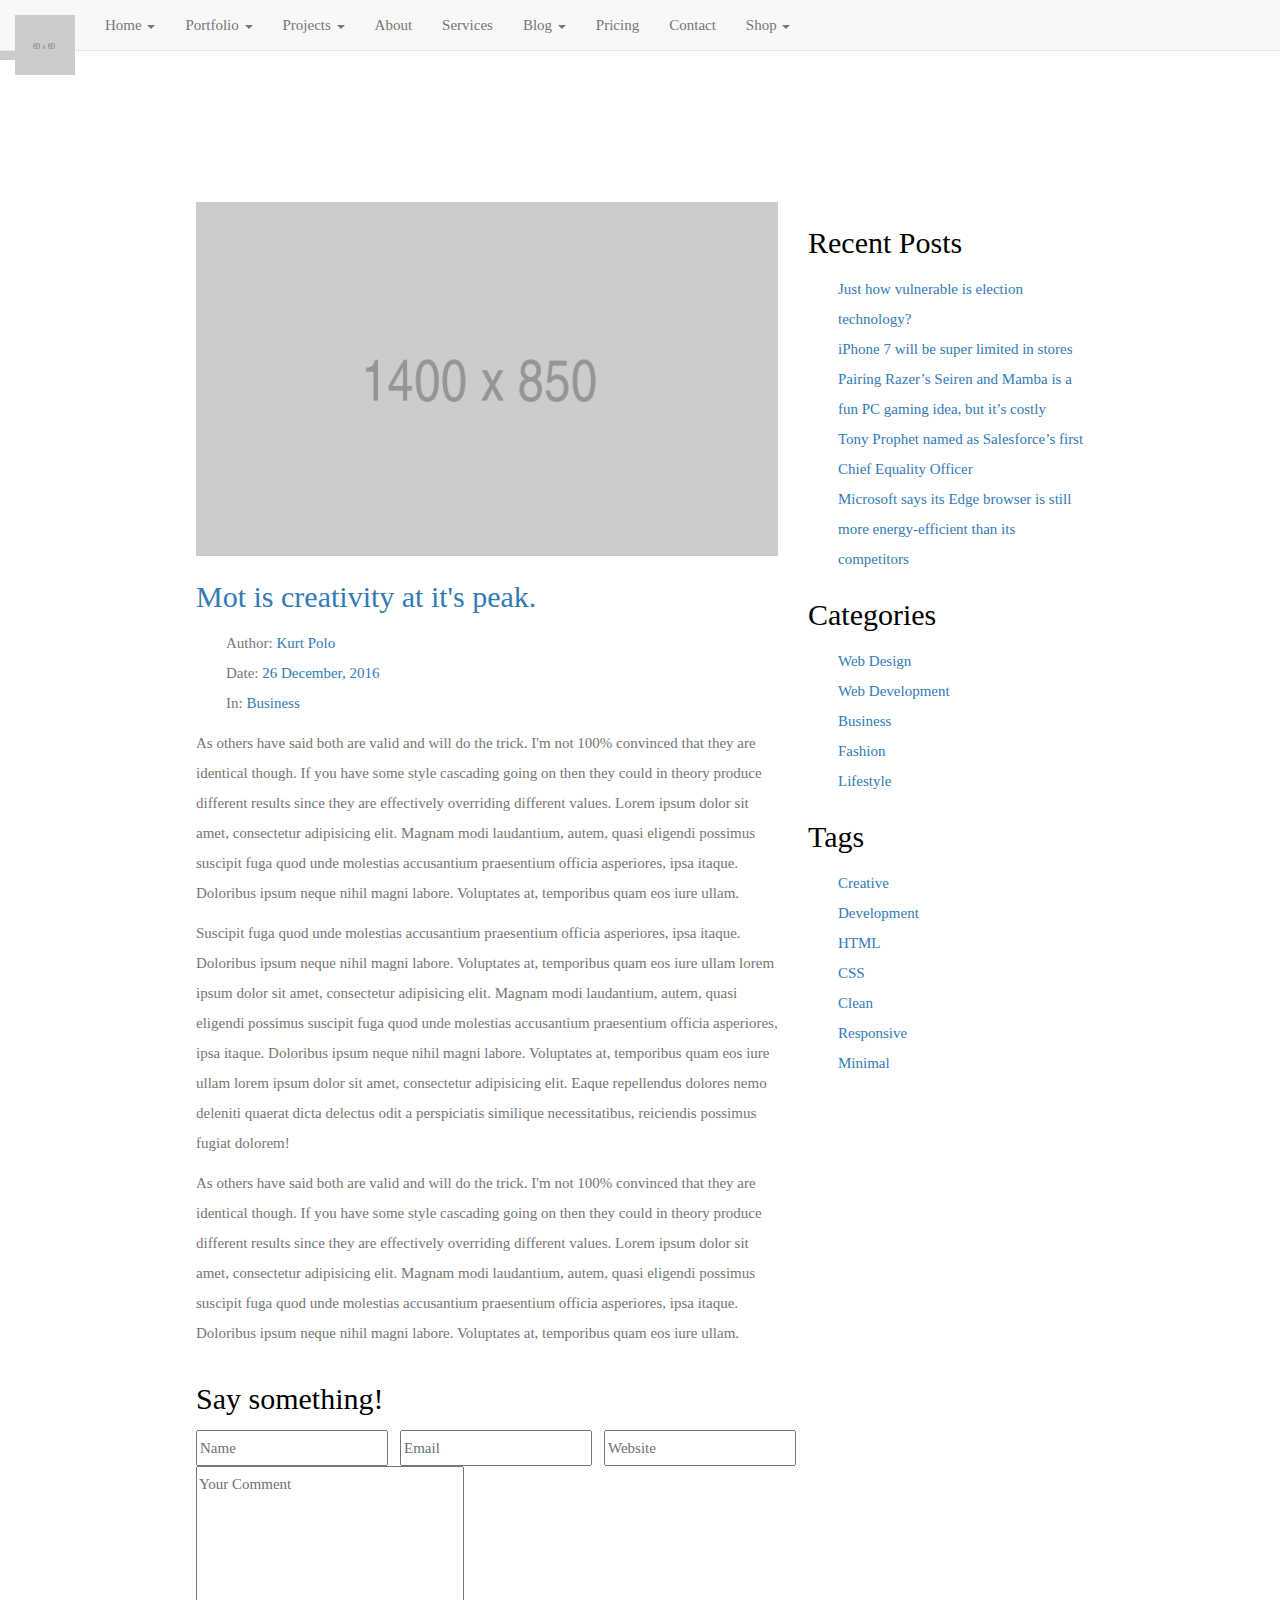
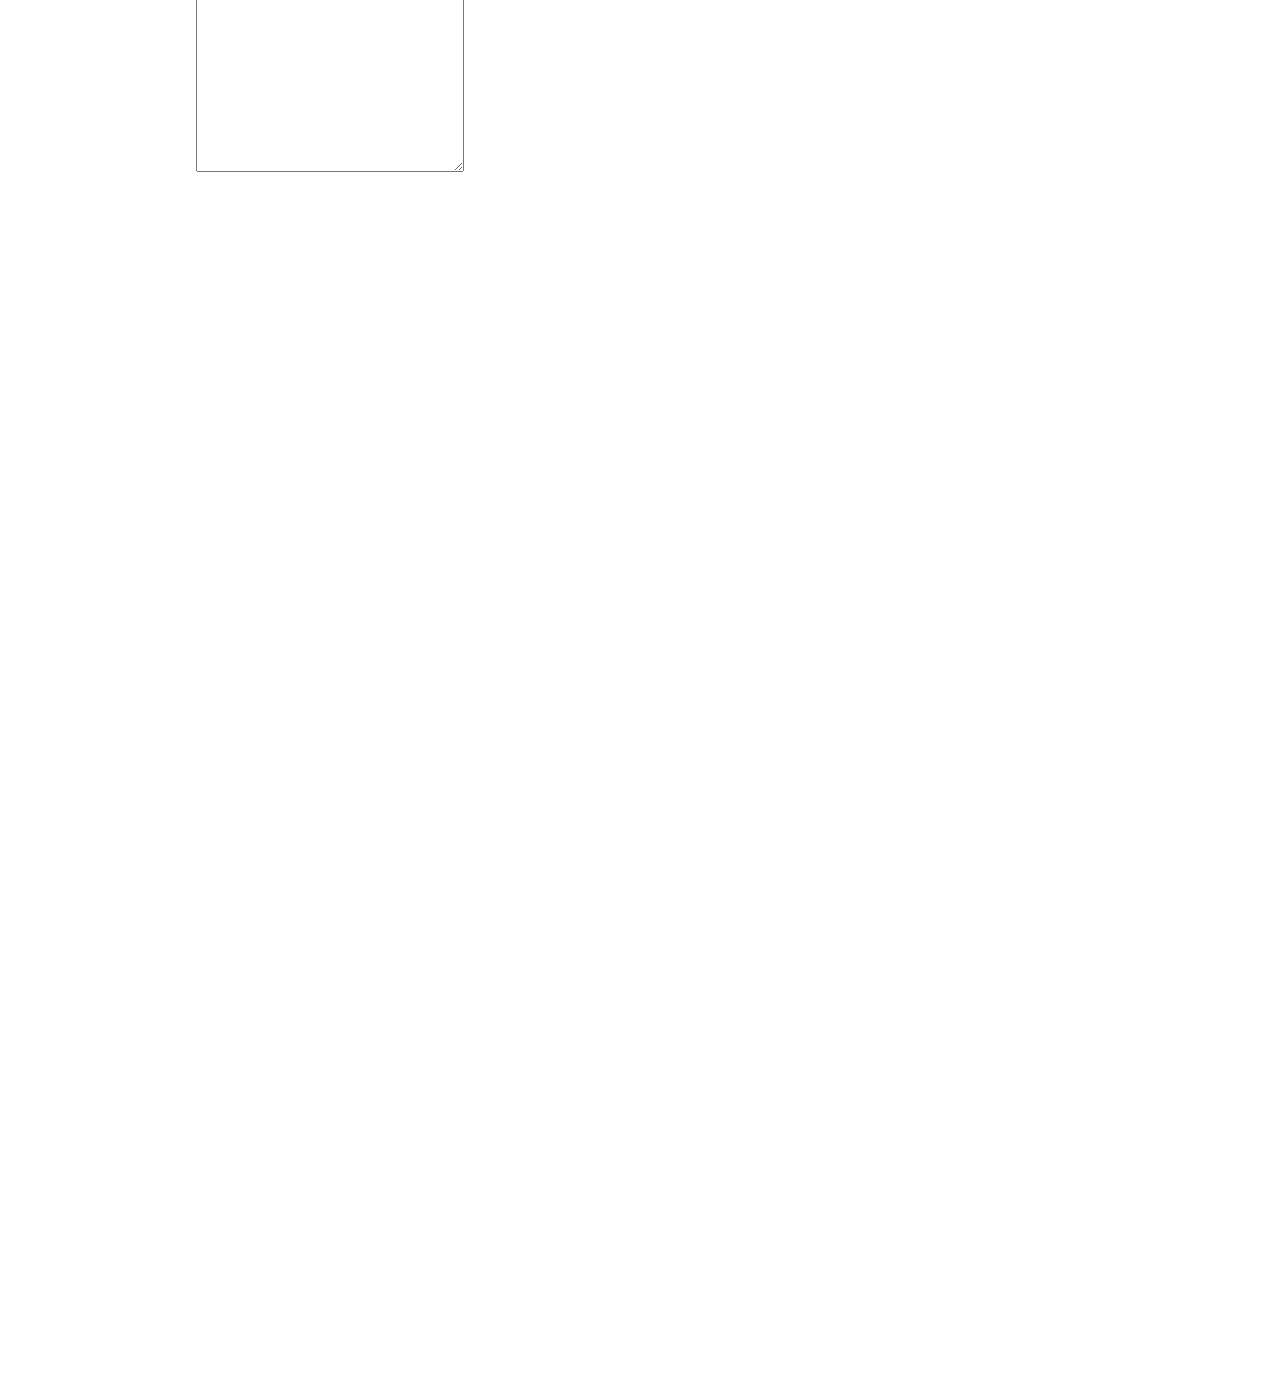
<file: blog-post.html>
<!DOCTYPE html>
<html lang="en" class="no-js">


	<!-- Start Head -->
	<head>
	
	
	
		<!-- Start Meta -->
		<meta charset="utf-8">
		<meta name="viewport" content="width=device-width, initial-scale=1.0">
		<meta name="text" content="">
		<meta name="author" content="">
		<!-- End Meta -->
		
		
		<!--Title -->
		<title>MOT - Minimalist Portfolio Template</title>
		<!--End Title -->
		
		
		
		<!-- Icons -->
		
		<link rel="shortcut icon" href="favicon.ico">
		<link rel="icon" href="favicon.ico" type="image/x-icon">
		
		<!-- END Icon -->

		
		
		
		<!-- CSS Files -->
			
			<!-- Font Awesome Icons -->
			<link rel="stylesheet" href="css/font-awesome.min.css"/>
			
			<!-- Lightbox -->
			<link rel="stylesheet" href="css/lightbox.css" />
			
			<!-- Text Rotator -->
			<link rel="stylesheet" href="css/simpletextrotator.css" />
			
			<!-- ionicons Icons -->
			<link rel="stylesheet" href="css/ionicons.min.css" /> 

			<!-- Default Style -->
			<link rel="stylesheet" href="css/reset.css" />
			
			<!-- Uikit -->
			<link rel="stylesheet" href="css/uikit.min.css" />
			
			<!-- Bootstrap Framework -->
			<link rel="stylesheet" href="css/bootstrap.min.css" />
			
			<!-- Main Stylesheet -->
			<link rel="stylesheet" href="css/style.css" />
			
		<!-- End CSS Files -->
		
		
	

		<!-- Modernizr Plugin -->
			<script src="js/modernizr-custom.js"></script>
		<!-- END Modernizr Plugin -->
	
		
		<!--[if lt IE 9]>
		  <script src="https://cdnjs.cloudflare.com/ajax/libs/html5shiv/3.7.3/html5shiv.min.js"></script>
		  <script src="https://oss.maxcdn.com/respond/1.4.2/respond.min.js"></script>
		<![endif]-->
	
	
	</head>
	<!--End Head -->
	
	
	
	
	
	
	
	<!--Body Starts -->
	<body>
	
	
	
	

		<!-- Loading Screen -->
		<div id="loader-wrapper">
			
			<!-- Loading Image -->
			<div class="loader-img"><img src="img/MOT-logo.png" alt="" /></div>
			<!-- END Loading Image -->
			
			
			<!-- Loading Screen Split -->
			<div class="loader-section section-left"></div>
            <div class="loader-section section-right"></div>
			<!-- End Loading Screen Split -->
			
		</div> 
		<!-- End Loading Screen -->


		

		
		
		
		<!-- Main Container -->
		<div class="container">
		
		
			
			<!-- All Sections -->
			<div class="sections">

			


				
				
				<!-- Navigation Starts -->
					<nav class="navigation navbar navbar-default navbar-fixed-top">
						
						
						
						<!-- Navigation Heading -->
						<div class="navbar-header">
							
							<!-- Mobile Navigation Button -->
							<button type="button" class="navbar-toggle" data-toggle="collapse" data-target="#bs-example-navbar-collapse-1">
								<span class="sr-only"></span>
								<span class="icon-bar"></span>
								<span class="icon-bar"></span>
								<span class="icon-bar"></span>
							</button>
							<!-- End Mobile Navigation Button -->
							
							<!-- Navigation Logo -->
							<a class="navbar-brand" href="#header" data-uk-smooth-scroll="{offset: 120}"><img src="img/MOT-logo-white.png" alt="" /></a>
							<!-- End Navigation Logo -->
							
						</div>
						<!-- End Navigation Heading -->
						

						
						
						<!-- Navigation Links -->
						<div class="collapse navbar-collapse" id="bs-example-navbar-collapse-1">
						
						
							<!-- Navigation List -->
							<ul class="nav navbar-nav f-small normal raleway">
						  
						  
						  
								<!-- Dropdown -->
								<li class="dropdown">
								
								
									<!-- Dropdown Caret -->
									<a href="#" class="dropdown-toggle" data-toggle="dropdown">Home <b class="caret"></b></a>
									
									
									<!-- Dropdown Link List -->
									<ul class="dropdown-menu f-small normal lato">
										
										<!-- Dropdown Links -->
											<li><a href="home-01.html">Home Style 01</a></li>
											<li><a href="home-02.html">Home Style 02</a></li>
											<li><a href="home-03.html">Home Style 03</a></li>
											<li><a href="home-04.html">Home Style 04</a></li>
											<li><a href="home-05.html">Home Style 05</a></li>
											<li><a href="home-06.html">Home Style 06</a></li>
											<li><a href="home-07.html">Home Style 07</a></li>
											<li><a href="home-08.html">Home Style 08</a></li>
											<li><a href="home-09.html">Home Style 09</a></li>
											<li><a href="home-10.html">Home Style 10</a></li>
										<!-- End Dropdown Links -->
										
									</ul>
									<!-- End Dropdown Link List -->
								  
								</li>
								<!-- End Dropdown -->


								<!-- Dropdown -->
								<li class="dropdown">
								
									<!-- Dropdown Caret -->
									<a href="#" class="dropdown-toggle" data-toggle="dropdown">Portfolio <b class="caret"></b></a>
								  
									<!-- Dropdown Link List -->
									<ul class="dropdown-menu big-dropdown f-small normal lato">
										
										
										<!-- Dropdown Left Links -->
										<li class="multi-drop drop-left">
										
											<a href="portfolio-col-2-boxed.html">Column 02 Boxed</a>
											<a href="portfolio-col-2-boxed-large.html">Column 02 Boxed Large</a>
											<a href="portfolio-col-2-boxed-masonry.html">Column 02 Boxed masonry</a>
											<a href="portfolio-col-2-full.html">Column 02 Full</a>
											<a href="portfolio-col-2-full-large.html">Column 02 Full Large</a>
											<a href="portfolio-col-2-full-masonry.html">Column 02 Full masonry</a>
											<a href="portfolio-col-3-boxed.html">Column 03 Boxed</a>
											<a href="portfolio-col-3-boxed-gutter.html">Col 03 Boxed Gutter</a>
											<a href="portfolio-col-3-boxed-large.html">Column 03 Boxed Large</a>
											<a href="portfolio-col-3-boxed-large-gutter.html">Col 03 Boxed Large Gutter</a>
											<a href="portfolio-col-3-boxed-masonry.html">Column 03 Boxed masonry</a>
											<a href="portfolio-col-6-full.html">Column 06 Full</a>
											<a href="portfolio-col-6-full-gutter.html">Column 06 Full Gutter</a>
											
										</li>
										<!-- End Dropdown Left Links -->
									


										<!-- Dropdown Right Links -->
										<li class="multi-drop drop-right">
										
											<a href="portfolio-col-4-full-large-gutter.html">Col 04 Full Large Gutter</a>
											<a href="portfolio-col-5-boxed.html">Column 05 Boxed</a>
											<a href="portfolio-col-5-boxed-gutter.html">Col 05 Boxed Gutter</a>
											<a href="portfolio-col-5-boxed-large.html">Column 05 Boxed Large</a>
											<a href="portfolio-col-5-boxed-large-gutter.html">Col 05 Boxed Large Gutter</a>
											<a href="portfolio-col-5-full.html">Column 05 Full</a>
											<a href="portfolio-col-5-full-gutter.html">Col 05 Full Gutter</a>
											<a href="portfolio-col-5-full-large.html">Column 05 Full Large</a>
											<a href="portfolio-col-5-full-large-gutter.html">Col 05 Full Large Gutter</a>
											<a href="portfolio-full-boxed.html">Fullscreen Boxed</a>
											<a href="portfolio-fullscreen.html">Fullscreen</a>
											
										</li>
										<!-- End Dropdown Right Links -->
										
										
										
										<!-- Dropdown Right Links -->
										<li class="multi-drop drop-right">
										
											<a href="portfolio-col-6-full-large.html">Column 06 Full Large</a>
											<a href="portfolio-col-6-full-large-gutter.html">Column 06 Full Large Gutter</a>
											<a href="portfolio-col-3-full.html">Column 03 Full</a>
											<a href="portfolio-col-3-full-gutter.html">Col 03 Full Gutter</a>
											<a href="portfolio-col-3-full-large.html">Column 03 Full Large</a>
											<a href="portfolio-col-3-full-large-gutter.html">Col 03 Full Large Gutter</a>
											<a href="portfolio-col-3-full-masonry.html">Column 03 Full masonry</a>
											<a href="portfolio-col-4-boxed.html">Column 04 Boxed</a>
											<a href="portfolio-col-4-boxed-gutter.html">Col 04 Boxed Gutter</a>
											<a href="portfolio-col-4-boxed-large.html">Column 04 Boxed Large</a>
											<a href="portfolio-col-4-full.html">Column 04 Full</a>
											<a href="portfolio-col-4-full-gutter.html">Col 04 Full Gutter</a>
											<a href="portfolio-col-4-full-large.html">Column 04 Full Large</a>

											
										</li>
										<!-- End Dropdown Right Links -->
										
										
									</ul>
									<!-- End Dropdown Link List -->
									
									
								  
								</li>
								<!-- End Dropdown -->
								
								
								<!-- Dropdown -->
								<li class="dropdown">
								
								
									<!-- Dropdown Caret -->
									<a href="#" class="dropdown-toggle" data-toggle="dropdown">Projects <b class="caret"></b></a>
									
									
									<!-- Dropdown Link List -->
									<ul class="dropdown-menu f-small normal">
										
										<!-- Dropdown Links -->
											<li><a href="project-01.html">Project 01</a></li>

											<li><a href="project-02.html">Project 02</a></li>
											
											<li><a href="project-youtube.html">Project YouTube</a></li>
											
											<li><a href="project-gallary.html">Project Gallary</a></li>
											
											<li><a href="project-gallary-02.html">Project Gallary 02</a></li>
		
										<!-- End Dropdown Links -->
										
									</ul>
									<!-- End Dropdown Link List -->
								  
								</li>
								<!-- End Dropdown -->
							
								
								<li><a href="about.html">About</a></li>
								
								
								<li><a href="services.html">Services</a></li>
								
								
								
								<!-- Dropdown -->
								<li class="dropdown">
								
								
									<!-- Dropdown Caret -->
									<a href="#" class="dropdown-toggle" data-toggle="dropdown">Blog <b class="caret"></b></a>
									
									
									<!-- Dropdown Link List -->
									<ul class="dropdown-menu f-small normal">
										
										<!-- Dropdown Links -->
										<li><a href="blog-full.html">Blog Full</a></li>
										
										<li><a href="blog-grid.html">Blog Grid</a></li>
										
										<li><a href="blog-post.html">Blog Post</a></li>
		
										<!-- End Dropdown Links -->
										
									</ul>
									<!-- End Dropdown Link List -->
								  
								</li>
								<!-- End Dropdown -->
								
								
								<li><a href="pricing.html">Pricing</a></li>
								
								
								<li><a href="contact.html">Contact</a></li>
								
								
								<!-- Dropdown -->
								<li class="dropdown">
								
								
									<!-- Dropdown Caret -->
									<a href="#" class="dropdown-toggle" data-toggle="dropdown">Shop <b class="caret"></b></a>
									
									<!-- Dropdown Link List -->
									<ul class="dropdown-menu f-small normal">
										
										<li><a href="shop-grid.html">Shop Grid</a></li>
										
		
										<!-- End Dropdown Links -->
										
									</ul>
									<!-- End Dropdown Link List -->
								  
								</li>
								<!-- End Dropdown -->
							
							
							
							</ul>
							<!-- End Navigation List -->	
						 
						</div>
						<!-- End Navigation Links -->
						
						
					</nav>
					<!-- Navigation Ends -->
				
				
				
				
				
				
				
				
				
				
				<!-- Header -->
				<div id="header-pages" class="image-bg-5 pattern-black">
				
					<!-- Section Content -->
					<div class="section-content">
				
						
						<!-- Heading -->
						<div class="big-text" data-uk-scrollspy="{cls:'uk-animation-fade', delay:20}">
						
							<!-- Title -->
							<h2 class="white t-left f-large ultrabold uppercase">Full Post:</h2>
							
							<!-- Description -->
							<h3 class="white t-left f-medium normal uppercase no-margin">Read the latest stories.</h3>
							
						</div>
						<!-- End Heading -->
						
						
						
					</div>
					<!-- End Section Content -->
					
				</div>
				<!-- End Header -->
				
				
				
				
				
				
				
				
				<!-- Blog -->
				<div id="blog-post">
					
					
					
					<!-- Section Content -->
					<div class="section-content">
					
						<!-- Row -->
						<div class="row">
						
							<!-- Column -->
							<div class="col-md-8">
							
							
								<!-- Blog Post -->
								<div class="blog-post no-margin">
								
								
									<!-- Image -->
									<a href="blog-post.html"><img src="img/blog/01.jpg" alt="" /></a>
									
									
									
									<!-- Post Title -->
									<h3 class="t-left f-expanded dark bold"><a href="blog-post.html" class="no-letter-spacing">Mot is creativity at it's peak.</a></h3>
									
									
									
									<!-- Post Information -->
									<ul class="post-info t-left lato f-small no-margin">
									
										<li class="no-margin no-border no-padding">Author: <a href="#">Kurt Polo</a></li>
										<li>Date: <a href="#">26 December, 2016</a></li>
										<li>In: <a href="#">Business</a></li>
										
									</ul>
									<!-- End Post Information -->
									
									
									
									
									<!-- Post Texts -->
									<div class="post-text">
									
										<!-- Paragraph -->
										<p class="t-left f-normal">
											As others have said both are valid and will do the trick. I'm not 100% convinced that they are identical though. If you have some style cascading going on then they could in theory produce different results since they are effectively overriding different values. Lorem ipsum dolor sit amet, consectetur adipisicing elit. Magnam modi laudantium, autem, quasi eligendi possimus suscipit fuga quod unde molestias accusantium praesentium officia asperiores, ipsa itaque. Doloribus ipsum neque nihil magni labore. Voluptates at, temporibus quam eos iure ullam.
										</p>
										<!-- End Paragraph -->
										
										<!-- Paragraph -->
										<p class="t-left f-normal">
											Suscipit fuga quod unde molestias accusantium praesentium officia asperiores, ipsa itaque. Doloribus ipsum neque nihil magni labore. Voluptates at, temporibus quam eos iure ullam lorem ipsum dolor sit amet, consectetur adipisicing elit. Magnam modi laudantium, autem, quasi eligendi possimus suscipit fuga quod unde molestias accusantium praesentium officia asperiores, ipsa itaque. Doloribus ipsum neque nihil magni labore. Voluptates at, temporibus quam eos iure ullam lorem ipsum dolor sit amet, consectetur adipisicing elit. Eaque repellendus dolores nemo deleniti quaerat dicta delectus odit a perspiciatis similique necessitatibus, reiciendis possimus fugiat dolorem!								
										</p>
										<!-- End Paragraph -->
										
										<!-- Paragraph -->
										<p class="t-left f-normal no-margin-bottom">
											As others have said both are valid and will do the trick. I'm not 100% convinced that they are identical though. If you have some style cascading going on then they could in theory produce different results since they are effectively overriding different values. Lorem ipsum dolor sit amet, consectetur adipisicing elit. Magnam modi laudantium, autem, quasi eligendi possimus suscipit fuga quod unde molestias accusantium praesentium officia asperiores, ipsa itaque. Doloribus ipsum neque nihil magni labore. Voluptates at, temporibus quam eos iure ullam.
										</p>
										<!-- End Paragraph -->
										
									</div>
									<!-- End Post Texts -->
									
								</div>
								<!-- End Blog Post -->
								
							</div>
							<!-- End Column -->
							
							
							
							
							<!-- Column -->
							<div class="col-md-4">
							
							
							
							
							
								<!-- Sidebar -->
								<div class="sidebar t-left">
								
									<!-- Sidebar Title -->
									<h3 class="f-normal ultrabold uppercase">Recent Posts</h3>
									
									
									<!-- Separator -->
									<div class="separator-small"></div>
									
									<!-- Sidebar Links -->
									<ul class="f-normal">
									
										<li><a href="#">Just how vulnerable is election technology?</a></li>
										
										<li><a href="#">iPhone 7 will be super limited in stores</a></li>
										
										<li><a href="#">Pairing Razer’s Seiren and Mamba is a fun PC gaming idea, but it’s costly</a></li>
										
										<li><a href="#">Tony Prophet named as Salesforce’s first Chief Equality Officer</a></li>
										
										<li><a href="#">Microsoft says its Edge browser is still more energy-efficient than its competitors</a></li>
										
									</ul>
									<!-- End Sidebar Links -->
									
								</div>
								<!-- End Sidebar -->
								
								
								
								
								
								<!-- Sidebar -->
								<div class="sidebar t-left">
								
									<!-- Sidebar Title -->
									<h3 class="f-normal ultrabold uppercase">Categories</h3>
									
									
									<!-- Separator -->
									<div class="separator-small"></div>
									
									<!-- Sidebar Links -->
									<ul class="f-normal">
									
										<li><a href="#">Web Design</a></li>
										<li><a href="#">Web Development</a></li>
										<li><a href="#">Business</a></li>
										<li><a href="#">Fashion</a></li>
										<li><a href="#">Lifestyle</a></li>
										
									</ul>
									<!-- End Sidebar Links -->
									
								</div>
								<!-- End Sidebar -->
								
								
								
								
								
								<!-- Sidebar -->
								<div class="sidebar t-left no-margin-bottom">
								
									<!-- Sidebar Title -->
									<h3 class="f-normal ultrabold uppercase">Tags</h3>
									
									
									<!-- Separator -->
									<div class="separator-small"></div>
									
									<!-- Sidebar Links -->
									<ul class="f-normal tags">
									
										<li class="no-margin"><a href="#">Creative</a></li>
										<li class="no-margin"><a href="#">Development</a></li>
										<li class="no-margin"><a href="#">HTML</a></li>
										<li class="no-margin"><a href="#">CSS</a></li>
										<li class="no-margin"><a href="#">Clean</a></li>
										<li class="no-margin"><a href="#">Responsive</a></li>
										<li class="no-margin"><a href="#">Minimal</a></li>
										
									</ul>
									<!-- End Sidebar Links -->
									
								</div>
								<!-- End Sidebar -->
								
								
								
								
								
							</div>
							<!-- End Column -->
							
						</div>
						<!-- End Row -->
						
					</div>
					<!-- End Section Content -->
					
				</div>
				<!-- End Blog -->
				
				
				
				
				
				<!-- Comments -->
				<div id="comments">
				
					<!-- Section Content -->
					<div class="section-content">
					
						<!-- Row -->
						<div class="row">
							
							<!-- Comment Form -->
							<div class="comment-form col-md-8">
								
								<!-- Sidebar Title -->
								<h3 class="f-normal ultrabold uppercase">Say something!</h3>

								
								<!-- Separator -->
								<div class="separator-small"></div>

								
								<!-- Form -->
								<div class="form">
									
									<!-- Row -->
									<div class="row">
										
										<div class="col-md-4"><input type="text" class="f-small lato" placeholder="Name"></div>
										
										<div class="col-md-4"><input type="text" class="f-small lato" placeholder="Email"></div>
										
										<div class="col-md-4"><input type="text" class="f-small lato" placeholder="Website"></div>
										
									</div>
									<!-- End Row -->
									
									
									<!-- Row -->
									<div class="row">
										
										<!-- Text Area -->
										<div class="col-md-12">
											
											<textarea class="f-small lato" placeholder="Your Comment" cols="30" rows="10"></textarea>

										</div>
										<!-- End Text Area -->
										
									</div>
									<!-- End Row -->
									
									<!-- Button -->
									<button type="submit" class="button contact-btn" data-uk-scrollspy="{cls:'uk-animation-fade', delay:100}">Post</button>

								</div>
								<!-- End Form -->
								
							</div>
							<!-- End Comment Form -->
							
						</div>
						<!-- End Row -->
						
						
	
						<div class="row no-margin-left no-margin-right" data-uk-scrollspy="{cls:'uk-animation-fade'}">
						
							<!-- Poster Comments -->
							<div class="posted-comment no-margin col-md-8">
								
								<!-- Row -->
								<div class="row">
									
									<!-- Column -->
									<div class="col-md-12">
		
										<!-- User Image -->
										<a href="#" class="float-l"><img src="img/blog/user.jpg" alt="" /></a>
		
									</div>
									<!-- End Column -->
									
									
									<!-- Column -->
									<div class="col-md-12">
		
										<!-- Date -->
										<h3 class="f-normal ultrabold uppercase t-left float-l">Patrik Says: <span class="gray1 normal lato">on March 26, 2017</span></h3>
		

									</div>
									<!-- End Column -->
									
								</div>
								<!-- End Row -->	
							
							
							
								<!-- Row -->
								<div class="row">
		
									<!-- Column -->
									<div class="col-md-12">

										<!-- Comment -->
										<p class="t-left f-normal">Proin ornare sem sed quam tempus aliquet vitae eget dolor. Proin eu ultrices libero. Vivamus sagittis lacus vel augue laoreet rutrum faucibus dolor auctor. Praesent commodo cursus magna, vel scelerisque nisl consectetur et. Curabitur vulputate vestibulum elementum.</p>
										
										<!-- Reply -->
										<a href="#" class="float-l f-small uppercase lato">Reply <i class="fa fa-share" aria-hidden="true"></i></a>
										
									</div>
									<!-- End Column -->
									
								</div>
								<!-- End Row -->
								
								
								
							</div>
							<!-- End Poster Comments -->
						
						</div>
						
						
						
						
						
						
						<div class="row no-margin-left no-margin-right" data-uk-scrollspy="{cls:'uk-animation-fade'}">
						
							<!-- Poster Comments -->
							<div class="posted-comment col-md-8">
								
								<!-- Row -->
								<div class="row">
									
									<!-- Column -->
									<div class="col-md-12">
		
										<!-- User Image -->
										<a href="#" class="float-l"><img src="img/blog/user.jpg" alt="" /></a>
		
									</div>
									<!-- End Column -->
									
									
									<!-- Column -->
									<div class="col-md-12">
		
										<!-- Date -->
										<h3 class="f-normal ultrabold uppercase t-left float-l">Katy Says: <span class="gray1 normal lato">on March 17, 2017</span></h3>
		

									</div>
									<!-- End Column -->
									
								</div>
								<!-- End Row -->	
							
							
							
								<!-- Row -->
								<div class="row">
		
									<!-- Column -->
									<div class="col-md-12">

										<!-- Comment -->
										<p class="t-left f-normal">Ivamus sagittis lacus vel augue laoreet rutrum faucibus dolor auctor. Praesent commodo cursus magna, vel scelerisque nisl consectetur et. Curabitur vulputate vestibulum elementum.</p>
										
										<!-- Reply -->
										<a href="#" class="float-l f-small uppercase lato">Reply <i class="fa fa-share" aria-hidden="true"></i></a>
										
									</div>
									<!-- End Column -->
									
								</div>
								<!-- End Row -->
								
								
								
							</div>
							<!-- End Poster Comments -->
						
						</div>
						
						
						<div class="row no-margin-left no-margin-right" data-uk-scrollspy="{cls:'uk-animation-fade'}">
						
							<!-- Poster Comments -->
							<div class="posted-comment col-md-8">
								
								<!-- Row -->
								<div class="row">
									
									<!-- Column -->
									<div class="col-md-12">
		
										<!-- User Image -->
										<a href="#" class="float-l"><img src="img/blog/user.jpg" alt="" /></a>
		
									</div>
									<!-- End Column -->
									
									
									<!-- Column -->
									<div class="col-md-12">
		
										<!-- Date -->
										<h3 class="f-normal ultrabold uppercase t-left float-l">Jack Says: <span class="gray1 normal lato">on March 26, 2017</span></h3>
		

									</div>
									<!-- End Column -->
									
								</div>
								<!-- End Row -->	
							
							
							
								<!-- Row -->
								<div class="row">
		
									<!-- Column -->
									<div class="col-md-12">

										<!-- Comment -->
										<p class="t-left f-normal">Proin ornare sem sed quam tempus aliquet vitae eget dolor. Proin eu ultrices libero. Vivamus sagittis lacus vel augue laoreet rutrum faucibus dolor auctor. Praesent commodo cursus magna, vel scelerisque nisl consectetur et. Curabitur vulputate vestibulum elementum.</p>
										
										<!-- Reply -->
										<a href="#" class="float-l f-small uppercase lato">Reply <i class="fa fa-share" aria-hidden="true"></i></a>
										
									</div>
									<!-- End Column -->
									
								</div>
								<!-- End Row -->
								
								
								
							</div>
							<!-- End Poster Comments -->
						
						</div>
						
						
						
						
					</div>
					<!-- End Section Content -->
					
				</div>
				<!-- End Comments -->
			
				
				
				
				<!-- Footer -->
				<div id="footer" class="dark-bg">
				
					<!-- Section Content -->
					<div class="section-content">
						
						
						
						<!-- Row -->
						<div class="row" data-uk-scrollspy="{cls:'uk-animation-fade'}">
						
							<!-- Column -->
							<div class="col-md-12">
							
								<!-- Footer Logo -->
								<div class="footer-logo">
								
									<a href="#header"><img src="img/logo-footer.png" alt="" data-uk-smooth-scroll/></a>
								
								</div>
								<!-- End Footer Logo -->
								
							</div>
							<!-- End Column -->
							
						</div>
						<!-- End Row -->
						
						
						
						<!-- Row -->
						<div class="row" data-uk-scrollspy="{cls:'uk-animation-fade', delay:20}">
						
							<!-- Column -->
							<div class="col-md-12">
							
								<!-- Footer Social -->
								<ul class="footer-social">
									
									<!-- Links -->
									<li class="no-margin"><a href="#"><i class="fa fa-facebook white" aria-hidden="true"></i></a></li>
									
									<li><a href="#"><i class="fa fa-twitter white" aria-hidden="true"></i></a></li>
									
									<li><a href="#"><i class="fa fa-pinterest white" aria-hidden="true"></i></a></li>
									
									<li><a href="#"><i class="fa fa-dribbble white" aria-hidden="true"></i></a></li>
									
									<li><a href="#"><i class="fa fa-behance white" aria-hidden="true"></i></a></li>
									<!-- End Links -->
									
								</ul>
								<!-- End Footer Social -->
								
								<!-- Separator -->
								<div class="separator-center"></div>
								<!-- End Separator -->
								
							</div>
							<!-- End Column -->
							
						</div>
						<!-- End Row -->
						
						
						<!-- Row -->
						<div class="row">
							
							<!-- Column -->
							<div class="col-md-4" data-uk-scrollspy="{cls:'uk-animation-fade', delay:40}">
							
								<!-- Footer Details -->
								<div class="footer-details no-padding-top">
								
									<!-- Title -->
									<p class="white f-small uppercase bold">Phone</p>
									
									<!-- Number -->
									<p class="white f-small lato"><a href="#" class="gray1">+995 565 622</a></p>
								
								</div>
								<!-- End Footer Details -->
								
							</div>
							<!-- End Column -->
							
							
							<!-- Column -->
							<div class="col-md-4" data-uk-scrollspy="{cls:'uk-animation-fade', delay:40}">
							
								<!-- Footer Details -->
								<div class="footer-details">
								
									<!-- Title -->
									<p class="white f-small uppercase bold">Email</p>
									
									<!-- Phone -->
									<p class="white f-small lato"><a href="#" class="gray1">support@mot.com</a></p>
								
								</div>
								<!-- End Footer Details -->
								
							</div>
							<!-- End Column -->
							
							
							<!-- Column -->
							<div class="col-md-4" data-uk-scrollspy="{cls:'uk-animation-fade', delay:40}">
							
								<!-- Footer Details -->
								<div class="footer-details">
								
									<!-- Title -->
									<p class="white f-small uppercase bold">Address</p>
								
									<!-- Phone -->
									<p class="white f-small lato"><a href="#" class="gray1">7920 Glenlake Avenue, Ankeny, IA 50023</a></p>
								
								</div>
								<!-- End Footer Details -->
								
							</div>
							<!-- End Column -->
							
							
						</div>
						<!-- End Row -->
						
					</div>
					<!-- End Section Content -->
					
				</div>
				<!-- End Footer -->
				
				
				
				
				
				
			</div>
			<!-- End All Sections -->	

			
		</div>
		<!-- End Main Container -->	
		
		

		
		
		
		
		
		<!-- JavaSript Files -->
		
			<!-- Essential JS Files -->
			<script src="js/jquery-2.2.4.min.js"></script>
			
			<!-- Bootstrap -->
			<script src="js/bootstrap.min.js"></script>
			
			<!-- uikit -->
			<script src="js/uikit.min.js"></script>
			
			<!-- Custom Codes -->
			<script src="js/custom.js"></script>
			
			
			<!-- JS Plugins -->
				
				<!-- Grid -->
				<script src="js/grid.min.js"></script>
				
				<!-- Responsive Slider -->
				<script src="js/responsiveslides.min.js"></script>
				
				<!-- Lightbox -->
				<script src="js/lightbox-plus-jquery.min.js"></script>
				
				<!-- Lightbox Video -->
				<script src="js/lightbox.min.js"></script>
				
				<!-- Text Rotator -->
				<script src="js/jquery.simple-text-rotator.min.js"></script>
				
				<!-- Contact -->
				<script src="js/contact.js"></script> 

				
				
		<!-- End JavaSript Files -->
		

	</body>
	<!-- End Body -->
	
</html>
</file>
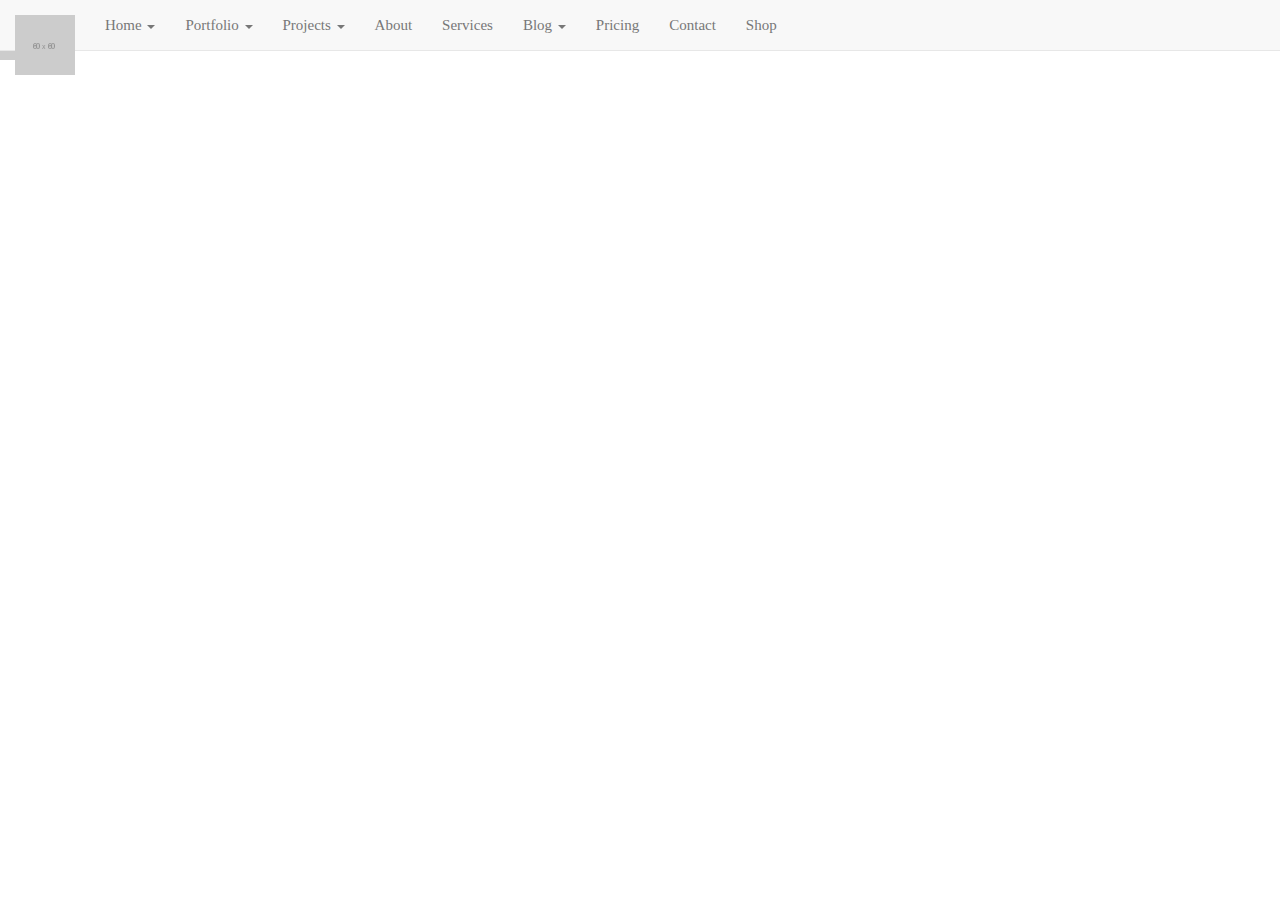
<file: contact.html>
<!DOCTYPE html>
<html lang="en" class="no-js">


	<!-- Start Head -->
	<head>
	
	
	
		<!-- Start Meta -->
		<meta charset="utf-8">
		<meta name="viewport" content="width=device-width, initial-scale=1.0">
		<meta name="text" content="">
		<meta name="author" content="">
		<!-- End Meta -->
		
		
		<!--Title -->
		<title>MOT - Minimalist Portfolio Template</title>
		<!--End Title -->
		
		
		
		<!-- Icons -->
		
		<link rel="shortcut icon" href="favicon.ico">
		<link rel="icon" href="favicon.ico" type="image/x-icon">
		
		<!-- END Icon -->

		
		
		
		<!-- CSS Files -->
			
			<!-- Font Awesome Icons -->
			<link rel="stylesheet" href="css/font-awesome.min.css"/>
			
			<!-- Lightbox -->
			<link rel="stylesheet" href="css/lightbox.css" />
			
			<!-- Text Rotator -->
			<link rel="stylesheet" href="css/simpletextrotator.css" />
			
			<!-- ionicons Icons -->
			<link rel="stylesheet" href="css/ionicons.min.css" /> 

			<!-- Default Style -->
			<link rel="stylesheet" href="css/reset.css" />
			
			<!-- Uikit -->
			<link rel="stylesheet" href="css/uikit.min.css" />
			
			<!-- Bootstrap Framework -->
			<link rel="stylesheet" href="css/bootstrap.min.css" />
			
			<!-- Main Stylesheet -->
			<link rel="stylesheet" href="css/style.css" />
			
		<!-- End CSS Files -->
		
		
	

		<!-- Modernizr Plugin -->
			<script src="js/modernizr-custom.js"></script>
		<!-- END Modernizr Plugin -->
	
		
		<!--[if lt IE 9]>
		  <script src="https://cdnjs.cloudflare.com/ajax/libs/html5shiv/3.7.3/html5shiv.min.js"></script>
		  <script src="https://oss.maxcdn.com/respond/1.4.2/respond.min.js"></script>
		<![endif]-->
	
	
	</head>
	<!--End Head -->
	
	
	
	
	
	
	
	<!--Body Starts -->
	<body>
	
	
	
	

		<!-- Loading Screen -->
		<div id="loader-wrapper">
			
			<!-- Loading Image -->
			<div class="loader-img"><img src="img/MOT-logo.png" alt="" /></div>
			<!-- END Loading Image -->
			
			
			<!-- Loading Screen Split -->
			<div class="loader-section section-left"></div>
            <div class="loader-section section-right"></div>
			<!-- End Loading Screen Split -->
			
		</div> 
		<!-- End Loading Screen -->


		

		
		
		
		<!-- Main Container -->
		<div class="container">
		
		
			
			<!-- All Sections -->
			<div class="sections">

			
			
				
				<!-- Navigation Starts -->
					<nav class="navigation navbar navbar-default navbar-fixed-top">
						
						
						
						<!-- Navigation Heading -->
						<div class="navbar-header">
							
							<!-- Mobile Navigation Button -->
							<button type="button" class="navbar-toggle" data-toggle="collapse" data-target="#bs-example-navbar-collapse-1">
								<span class="sr-only"></span>
								<span class="icon-bar"></span>
								<span class="icon-bar"></span>
								<span class="icon-bar"></span>
							</button>
							<!-- End Mobile Navigation Button -->
							
							<!-- Navigation Logo -->
							<a class="navbar-brand" href="#header" data-uk-smooth-scroll="{offset: 120}"><img src="img/MOT-logo-white.png" alt="" /></a>
							<!-- End Navigation Logo -->
							
						</div>
						<!-- End Navigation Heading -->
						

						
						
						<!-- Navigation Links -->
						<div class="collapse navbar-collapse" id="bs-example-navbar-collapse-1">
						
						
							<!-- Navigation List -->
							<ul class="nav navbar-nav f-small normal raleway">
						  
						  
						  
								<!-- Dropdown -->
								<li class="dropdown">
								
								
									<!-- Dropdown Caret -->
									<a href="#" class="dropdown-toggle" data-toggle="dropdown">Home <b class="caret"></b></a>
									
									
									<!-- Dropdown Link List -->
									<ul class="dropdown-menu f-small normal lato">
										
										<!-- Dropdown Links -->
											<li><a href="home-01.html">Home Style 01</a></li>
											<li><a href="home-02.html">Home Style 02</a></li>
											<li><a href="home-03.html">Home Style 03</a></li>
											<li><a href="home-04.html">Home Style 04</a></li>
											<li><a href="home-05.html">Home Style 05</a></li>
											<li><a href="home-06.html">Home Style 06</a></li>
											<li><a href="home-07.html">Home Style 07</a></li>
											<li><a href="home-08.html">Home Style 08</a></li>
											<li><a href="home-09.html">Home Style 09</a></li>
											<li><a href="home-10.html">Home Style 10</a></li>
										<!-- End Dropdown Links -->
										
									</ul>
									<!-- End Dropdown Link List -->
								  
								</li>
								<!-- End Dropdown -->


								<!-- Dropdown -->
								<li class="dropdown">
								
									<!-- Dropdown Caret -->
									<a href="#" class="dropdown-toggle" data-toggle="dropdown">Portfolio <b class="caret"></b></a>
								  
									<!-- Dropdown Link List -->
									<ul class="dropdown-menu big-dropdown f-small normal lato">
										
										
										<!-- Dropdown Left Links -->
										<li class="multi-drop drop-left">
										
											<a href="portfolio-col-2-boxed.html">Column 02 Boxed</a>
											<a href="portfolio-col-2-boxed-large.html">Column 02 Boxed Large</a>
											<a href="portfolio-col-2-boxed-masonry.html">Column 02 Boxed masonry</a>
											<a href="portfolio-col-2-full.html">Column 02 Full</a>
											<a href="portfolio-col-2-full-large.html">Column 02 Full Large</a>
											<a href="portfolio-col-2-full-masonry.html">Column 02 Full masonry</a>
											<a href="portfolio-col-3-boxed.html">Column 03 Boxed</a>
											<a href="portfolio-col-3-boxed-gutter.html">Col 03 Boxed Gutter</a>
											<a href="portfolio-col-3-boxed-large.html">Column 03 Boxed Large</a>
											<a href="portfolio-col-3-boxed-large-gutter.html">Col 03 Boxed Large Gutter</a>
											<a href="portfolio-col-3-boxed-masonry.html">Column 03 Boxed masonry</a>
											<a href="portfolio-col-6-full.html">Column 06 Full</a>
											<a href="portfolio-col-6-full-gutter.html">Column 06 Full Gutter</a>
											
										</li>
										<!-- End Dropdown Left Links -->
									


										<!-- Dropdown Right Links -->
										<li class="multi-drop drop-right">
										
											<a href="portfolio-col-4-full-large-gutter.html">Col 04 Full Large Gutter</a>
											<a href="portfolio-col-5-boxed.html">Column 05 Boxed</a>
											<a href="portfolio-col-5-boxed-gutter.html">Col 05 Boxed Gutter</a>
											<a href="portfolio-col-5-boxed-large.html">Column 05 Boxed Large</a>
											<a href="portfolio-col-5-boxed-large-gutter.html">Col 05 Boxed Large Gutter</a>
											<a href="portfolio-col-5-full.html">Column 05 Full</a>
											<a href="portfolio-col-5-full-gutter.html">Col 05 Full Gutter</a>
											<a href="portfolio-col-5-full-large.html">Column 05 Full Large</a>
											<a href="portfolio-col-5-full-large-gutter.html">Col 05 Full Large Gutter</a>
											<a href="portfolio-full-boxed.html">Fullscreen Boxed</a>
											<a href="portfolio-fullscreen.html">Fullscreen</a>
											
										</li>
										<!-- End Dropdown Right Links -->
										
										
										
										<!-- Dropdown Right Links -->
										<li class="multi-drop drop-right">
										
											<a href="portfolio-col-6-full-large.html">Column 06 Full Large</a>
											<a href="portfolio-col-6-full-large-gutter.html">Column 06 Full Large Gutter</a>
											<a href="portfolio-col-3-full.html">Column 03 Full</a>
											<a href="portfolio-col-3-full-gutter.html">Col 03 Full Gutter</a>
											<a href="portfolio-col-3-full-large.html">Column 03 Full Large</a>
											<a href="portfolio-col-3-full-large-gutter.html">Col 03 Full Large Gutter</a>
											<a href="portfolio-col-3-full-masonry.html">Column 03 Full masonry</a>
											<a href="portfolio-col-4-boxed.html">Column 04 Boxed</a>
											<a href="portfolio-col-4-boxed-gutter.html">Col 04 Boxed Gutter</a>
											<a href="portfolio-col-4-boxed-large.html">Column 04 Boxed Large</a>
											<a href="portfolio-col-4-full.html">Column 04 Full</a>
											<a href="portfolio-col-4-full-gutter.html">Col 04 Full Gutter</a>
											<a href="portfolio-col-4-full-large.html">Column 04 Full Large</a>

											
										</li>
										<!-- End Dropdown Right Links -->
										
										
									</ul>
									<!-- End Dropdown Link List -->
									
									
								  
								</li>
								<!-- End Dropdown -->
								
								
								<!-- Dropdown -->
								<li class="dropdown">
								
								
									<!-- Dropdown Caret -->
									<a href="#" class="dropdown-toggle" data-toggle="dropdown">Projects <b class="caret"></b></a>
									
									
									<!-- Dropdown Link List -->
									<ul class="dropdown-menu f-small normal lato">
										
										<!-- Dropdown Links -->
											<li><a href="project-01.html">Project 01</a></li>

											<li><a href="project-02.html">Project 02</a></li>
											
											<li><a href="project-youtube.html">Project YouTube</a></li>
											
											<li><a href="project-gallary.html">Project Gallary</a></li>
											
											<li><a href="project-gallary-02.html">Project Gallary 02</a></li>
		
										<!-- End Dropdown Links -->
										
									</ul>
									<!-- End Dropdown Link List -->
								  
								</li>
								<!-- End Dropdown -->
							
								
								<li><a href="about.html">About</a></li>
								
								
								<li><a href="services.html">Services</a></li>
								
								
								
								<!-- Dropdown -->
								<li class="dropdown">
								
								
									<!-- Dropdown Caret -->
									<a href="#" class="dropdown-toggle" data-toggle="dropdown">Blog <b class="caret"></b></a>
									
									
									<!-- Dropdown Link List -->
									<ul class="dropdown-menu f-small normal lato">
										
										<!-- Dropdown Links -->
										<li><a href="blog-full.html">Blog Full</a></li>
										
										<li><a href="blog-grid.html">Blog Grid</a></li>
										
										<li><a href="blog-post.html">Blog Post</a></li>
		
										<!-- End Dropdown Links -->
										
									</ul>
									<!-- End Dropdown Link List -->
								  
								</li>
								<!-- End Dropdown -->
								
								
								<li><a href="pricing.html">Pricing</a></li>
								
								
								<li><a href="contact.html">Contact</a></li>
								
								
								<li><a href="shop-grid.html">Shop</a></li>
							
							
							
							</ul>
							<!-- End Navigation List -->	
						 
						</div>
						<!-- End Navigation Links -->
						
						
					</nav>
					<!-- Navigation Ends -->
				
				

				
				
				
				
				<!-- Header -->
				<div id="header-pages" class="image-bg-2 pattern-black">
				
					<!-- Section Content -->
					<div class="section-content">
				
						
						<!-- Heading -->
						<div class="big-text" data-uk-scrollspy="{cls:'uk-animation-fade', delay:20}">
						
							<!-- Title -->
							<h2 class="white t-left f-large ultrabold uppercase">Contact.</h2>
							
							<!-- Description -->
							<h3 class="white t-left f-medium normal uppercase no-margin">Send us an idea.</h3>
							
						</div>
						<!-- End Heading -->
						
						
						
					</div>
					<!-- End Section Content -->
					
				</div>
				<!-- End Header -->
				
				

				<!-- Contact -->
				<div id="contact">
				
					<!-- Section Content -->
					<div class="section-content">
					
					
						<!-- Row -->
						<div class="row">
							
							<!-- Column -->
							<div class="col-md-12" data-uk-scrollspy="{cls:'uk-animation-fade'}">

					
								
								
									<!-- Contact Container -->
									<div id="contact-wrapper">
											
										<!-- Comfermation Results -->
										<div id="ErrResults" class="dark f-small"></div>
										<div id="MainResult" class="dark f-small"></div>
										<!-- END Comfermation Results -->
		
										<!-- Contact Form -->
										<form id="contact-form" name="contact-form" method="post" action="php/contact.php">

										
											<!-- Name Input and Validation -->
											<input type="text" name="c-name" id="name" placeholder="Your Name" data-uk-scrollspy="{cls:'uk-animation-fade', delay:100}">
				
											<label for="name" id="nameLb"><span class="error dark f-small">Name Required!</span></label>
											<!-- END Name Input and Validation -->		 

											
											<!-- Email Input and Validation -->
											<input type="email" name="c-email" id="email" placeholder="Your Email" data-uk-scrollspy="{cls:'uk-animation-fade', delay:40}">

											<label for="email" id="emailLb">
												<span class="error error1 dark f-small">Email Required!</span> 
												<span class="error error2 dark f-small">Email Not Valid!</span>
											</label> 
											<!-- END Email Input and Validation -->


											
											<!-- Telephone Input and Validation -->
											<input type="text" name="c-phone" id="phone" placeholder="Your Telephone" data-uk-scrollspy="{cls:'uk-animation-fade', delay:60}">

											<label for="phone" id="phoneLb"><span class="error dark f-small">Telephone Required!</span></label>
											<!-- END Telephone Input and Validation -->
			
			
											<!-- Message Input and Validation -->
											<textarea name="c-message" id="message" placeholder="Your Message" data-uk-scrollspy="{cls:'uk-animation-fade', delay:80}"></textarea>
		
											<label for="message" id="messageLb"><span class="error dark f-small">Message Required!</span></label>
											<!-- END Message Input and Validation -->
				
				
				
											<!-- Send Button -->
											<button type="submit" class="button contact-btn" data-uk-scrollspy="{cls:'uk-animation-fade', delay:100}">Send</button>
											<!-- END Send Button -->
		
		
											<p class="dark f-small"><i class="icon ion-ios-information"></i> All the fields are required!</p>
											
											
										</form>
										<!-- END Contact Form -->

									</div>
									<!-- END Contact Container -->
								
							</div>
							<!-- End Column -->
						
						</div>
						<!-- End Row -->
						
					</div>
					<!-- End Section Content -->
					
				</div>
				<!-- End Contact -->
				
				
				
				

				
				
				<!-- Footer -->
				<div id="footer" class="dark-bg">
				
					<!-- Section Content -->
					<div class="section-content">
						
						
						
						<!-- Row -->
						<div class="row" data-uk-scrollspy="{cls:'uk-animation-fade'}">
						
							<!-- Column -->
							<div class="col-md-12">
							
								<!-- Footer Logo -->
								<div class="footer-logo">
								
									<a href="#header"><img src="img/logo-footer.png" alt="" data-uk-smooth-scroll/></a>
								
								</div>
								<!-- End Footer Logo -->
								
							</div>
							<!-- End Column -->
							
						</div>
						<!-- End Row -->
						
						
						
						<!-- Row -->
						<div class="row" data-uk-scrollspy="{cls:'uk-animation-fade', delay:20}">
						
							<!-- Column -->
							<div class="col-md-12">
							
								<!-- Footer Social -->
								<ul class="footer-social">
									
									<!-- Links -->
									<li class="no-margin"><a href="#"><i class="fa fa-facebook white" aria-hidden="true"></i></a></li>
									
									<li><a href="#"><i class="fa fa-twitter white" aria-hidden="true"></i></a></li>
									
									<li><a href="#"><i class="fa fa-pinterest white" aria-hidden="true"></i></a></li>
									
									<li><a href="#"><i class="fa fa-dribbble white" aria-hidden="true"></i></a></li>
									
									<li><a href="#"><i class="fa fa-behance white" aria-hidden="true"></i></a></li>
									<!-- End Links -->
									
								</ul>
								<!-- End Footer Social -->
								
								<!-- Separator -->
								<div class="separator-center"></div>
								<!-- End Separator -->
								
							</div>
							<!-- End Column -->
							
						</div>
						<!-- End Row -->
						
						
						<!-- Row -->
						<div class="row">
							
							<!-- Column -->
							<div class="col-md-4" data-uk-scrollspy="{cls:'uk-animation-fade', delay:40}">
							
								<!-- Footer Details -->
								<div class="footer-details no-padding-top">
								
									<!-- Title -->
									<p class="white f-small uppercase bold">Phone</p>
									
									<!-- Number -->
									<p class="white f-small lato"><a href="#" class="gray1">+995 565 622</a></p>
								
								</div>
								<!-- End Footer Details -->
								
							</div>
							<!-- End Column -->
							
							
							<!-- Column -->
							<div class="col-md-4" data-uk-scrollspy="{cls:'uk-animation-fade', delay:40}">
							
								<!-- Footer Details -->
								<div class="footer-details">
								
									<!-- Title -->
									<p class="white f-small uppercase bold">Email</p>
									
									<!-- Phone -->
									<p class="white f-small lato"><a href="#" class="gray1">support@mot.com</a></p>
								
								</div>
								<!-- End Footer Details -->
								
							</div>
							<!-- End Column -->
							
							
							<!-- Column -->
							<div class="col-md-4" data-uk-scrollspy="{cls:'uk-animation-fade', delay:40}">
							
								<!-- Footer Details -->
								<div class="footer-details">
								
									<!-- Title -->
									<p class="white f-small uppercase bold">Address</p>
								
									<!-- Phone -->
									<p class="white f-small lato"><a href="#" class="gray1">7920 Glenlake Avenue, Ankeny, IA 50023</a></p>
								
								</div>
								<!-- End Footer Details -->
								
							</div>
							<!-- End Column -->
							
							
						</div>
						<!-- End Row -->
						
					</div>
					<!-- End Section Content -->
					
				</div>
				<!-- End Footer -->
				
				
				
				
				
				
			</div>
			<!-- End All Sections -->	

			
		</div>
		<!-- End Main Container -->	
		
		

		
		
		
		
		
		<!-- JavaSript Files -->
		
			<!-- Essential JS Files -->
			<script src="js/jquery-2.2.4.min.js"></script>
			
			<!-- Bootstrap -->
			<script src="js/bootstrap.min.js"></script>
			
			<!-- uikit -->
			<script src="js/uikit.min.js"></script>
			
			<!-- Custom Codes -->
			<script src="js/custom.js"></script>
			
			
			<!-- JS Plugins -->
				
				<!-- Grid -->
				<script src="js/grid.min.js"></script>
				
				<!-- Responsive Slider -->
				<script src="js/responsiveslides.min.js"></script>
				
				<!-- Lightbox -->
				<script src="js/lightbox-plus-jquery.min.js"></script>
				
				<!-- Lightbox Video -->
				<script src="js/lightbox.min.js"></script>
				
				<!-- Text Rotator -->
				<script src="js/jquery.simple-text-rotator.min.js"></script>
				
				<!-- Contact -->
				<script src="js/contact.js"></script>

				
				
		<!-- End JavaSript Files -->
		

	</body>
	<!-- End Body -->
	
</html>
</file>
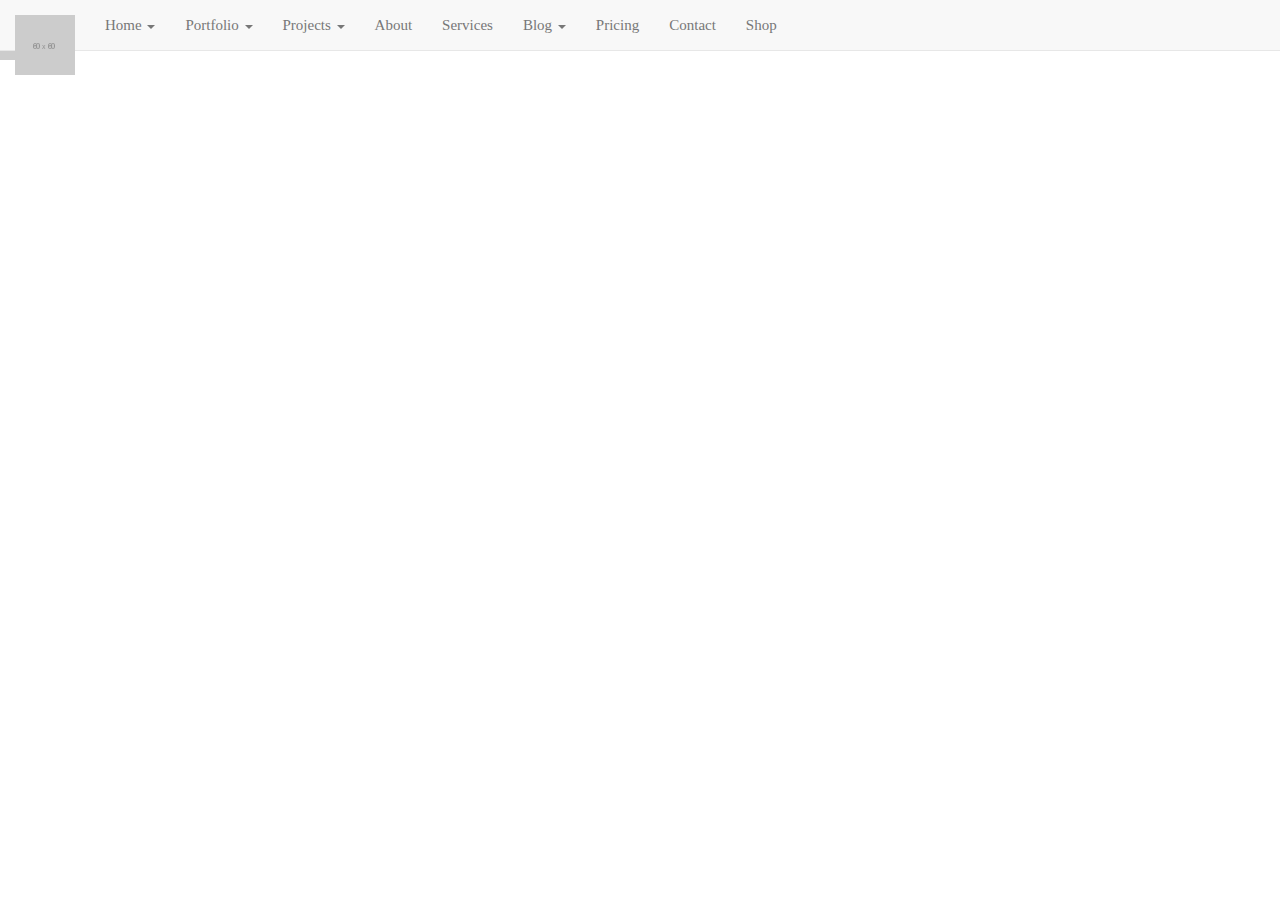
<file: message-failed.html>
<!DOCTYPE html>
<html lang="en" class="no-js">


	<!-- Start Head -->
	<head>
	
	
	
		<!-- Start Meta -->
		<meta charset="utf-8">
		<meta name="viewport" content="width=device-width, initial-scale=1.0">
		<meta name="text" content="">
		<meta name="author" content="">
		<!-- End Meta -->
		
		
		<!--Title -->
		<title>MOT - Minimalist Portfolio Template</title>
		<!--End Title -->
		
		
		
		<!-- Icons -->
		
		<link rel="shortcut icon" href="favicon.ico">
		<link rel="icon" href="favicon.ico" type="image/x-icon">
		
		<!-- END Icon -->

		
		
		
		<!-- CSS Files -->
			
			<!-- Font Awesome Icons -->
			<link rel="stylesheet" href="css/font-awesome.min.css"/>
			
			<!-- Lightbox -->
			<link rel="stylesheet" href="css/lightbox.css" />
			
			<!-- Text Rotator -->
			<link rel="stylesheet" href="css/simpletextrotator.css" />
			
			<!-- ionicons Icons -->
			<link rel="stylesheet" href="css/ionicons.min.css" /> 

			<!-- Default Style -->
			<link rel="stylesheet" href="css/reset.css" />
			
			<!-- Uikit -->
			<link rel="stylesheet" href="css/uikit.min.css" />
			
			<!-- Bootstrap Framework -->
			<link rel="stylesheet" href="css/bootstrap.min.css" />
			
			<!-- Main Stylesheet -->
			<link rel="stylesheet" href="css/style.css" />
			
		<!-- End CSS Files -->
		
		
	

		<!-- Modernizr Plugin -->
			<script src="js/modernizr-custom.js"></script>
		<!-- END Modernizr Plugin -->
	
		
		<!--[if lt IE 9]>
		  <script src="https://cdnjs.cloudflare.com/ajax/libs/html5shiv/3.7.3/html5shiv.min.js"></script>
		  <script src="https://oss.maxcdn.com/respond/1.4.2/respond.min.js"></script>
		<![endif]-->
	
	
	</head>
	<!--End Head -->
	
	
	
	
	
	
	
	<!--Body Starts -->
	<body>
	
	
	
	

		<!-- Loading Screen -->
		<div id="loader-wrapper">
			
			<!-- Loading Image -->
			<div class="loader-img"><img src="img/MOT-logo.png" alt="" /></div>
			<!-- END Loading Image -->
			
			
			<!-- Loading Screen Split -->
			<div class="loader-section section-left"></div>
            <div class="loader-section section-right"></div>
			<!-- End Loading Screen Split -->
			
		</div> 
		<!-- End Loading Screen -->


		

		
		
		
		<!-- Main Container -->
		<div class="container">
		
		
			
			<!-- All Sections -->
			<div class="sections">

			


				
				
				<!-- Navigation Starts -->
				<nav class="navigation navbar navbar-default navbar-fixed-top">
					
					
					
					<!-- Navigation Heading -->
					<div class="navbar-header">
						
						<!-- Mobile Navigation Button -->
						<button type="button" class="navbar-toggle" data-toggle="collapse" data-target="#bs-example-navbar-collapse-1">
							<span class="sr-only"></span>
							<span class="icon-bar"></span>
							<span class="icon-bar"></span>
							<span class="icon-bar"></span>
						</button>
						<!-- End Mobile Navigation Button -->
						
						<!-- Navigation Logo -->
						<a class="navbar-brand" href="#header" data-uk-smooth-scroll="{offset: 120}"><img src="img/MOT-logo-white.png" alt="" /></a>
						<!-- End Navigation Logo -->
						
					</div>
					<!-- End Navigation Heading -->
					

					
					
					<!-- Navigation Links -->
					<div class="collapse navbar-collapse" id="bs-example-navbar-collapse-1">
					
					
						<!-- Navigation List -->
						<ul class="nav navbar-nav f-small normal raleway">
					  
					  
					  
							<!-- Dropdown -->
							<li class="dropdown">
							
							
								<!-- Dropdown Caret -->
								<a href="#" class="dropdown-toggle" data-toggle="dropdown">Home <b class="caret"></b></a>
								
								
								<!-- Dropdown Link List -->
								<ul class="dropdown-menu f-small normal lato">
									
									<!-- Dropdown Links -->
										<li><a href="home-01.html">Home Style 01</a></li>
										<li><a href="home-02.html">Home Style 02</a></li>
										<li><a href="home-03.html">Home Style 03</a></li>
										<li><a href="home-04.html">Home Style 04</a></li>
										<li><a href="home-05.html">Home Style 05</a></li>
										<li><a href="home-06.html">Home Style 06</a></li>
										<li><a href="home-07.html">Home Style 07</a></li>
										<li><a href="home-08.html">Home Style 08</a></li>
										<li><a href="home-09.html">Home Style 09</a></li>
										<li><a href="home-10.html">Home Style 10</a></li>
									<!-- End Dropdown Links -->
									
								</ul>
								<!-- End Dropdown Link List -->
							  
							</li>
							<!-- End Dropdown -->


							<!-- Dropdown -->
							<li class="dropdown">
							
								<!-- Dropdown Caret -->
								<a href="#" class="dropdown-toggle" data-toggle="dropdown">Portfolio <b class="caret"></b></a>
							  
								<!-- Dropdown Link List -->
								<ul class="dropdown-menu big-dropdown f-small normal lato">
									
									
									<!-- Dropdown Left Links -->
									<li class="multi-drop drop-left">
									
										<a href="portfolio-col-2-boxed.html">Column 02 Boxed</a>
										<a href="portfolio-col-2-boxed-large.html">Column 02 Boxed Large</a>
										<a href="portfolio-col-2-boxed-masonry.html">Column 02 Boxed masonry</a>
										<a href="portfolio-col-2-full.html">Column 02 Full</a>
										<a href="portfolio-col-2-full-large.html">Column 02 Full Large</a>
										<a href="portfolio-col-2-full-masonry.html">Column 02 Full masonry</a>
										<a href="portfolio-col-3-boxed.html">Column 03 Boxed</a>
										<a href="portfolio-col-3-boxed-gutter.html">Col 03 Boxed Gutter</a>
										<a href="portfolio-col-3-boxed-large.html">Column 03 Boxed Large</a>
										<a href="portfolio-col-3-boxed-large-gutter.html">Col 03 Boxed Large Gutter</a>
										<a href="portfolio-col-3-boxed-masonry.html">Column 03 Boxed masonry</a>
										<a href="portfolio-col-6-full.html">Column 06 Full</a>
										<a href="portfolio-col-6-full-gutter.html">Column 06 Full Gutter</a>
										
									</li>
									<!-- End Dropdown Left Links -->
								


									<!-- Dropdown Right Links -->
									<li class="multi-drop drop-right">
									
										<a href="portfolio-col-4-full-large-gutter.html">Col 04 Full Large Gutter</a>
										<a href="portfolio-col-5-boxed.html">Column 05 Boxed</a>
										<a href="portfolio-col-5-boxed-gutter.html">Col 05 Boxed Gutter</a>
										<a href="portfolio-col-5-boxed-large.html">Column 05 Boxed Large</a>
										<a href="portfolio-col-5-boxed-large-gutter.html">Col 05 Boxed Large Gutter</a>
										<a href="portfolio-col-5-full.html">Column 05 Full</a>
										<a href="portfolio-col-5-full-gutter.html">Col 05 Full Gutter</a>
										<a href="portfolio-col-5-full-large.html">Column 05 Full Large</a>
										<a href="portfolio-col-5-full-large-gutter.html">Col 05 Full Large Gutter</a>
										<a href="portfolio-full-boxed.html">Fullscreen Boxed</a>
										<a href="portfolio-fullscreen.html">Fullscreen</a>
										
									</li>
									<!-- End Dropdown Right Links -->
									
									
									
									<!-- Dropdown Right Links -->
									<li class="multi-drop drop-right">
									
										<a href="portfolio-col-6-full-large.html">Column 06 Full Large</a>
										<a href="portfolio-col-6-full-large-gutter.html">Column 06 Full Large Gutter</a>
										<a href="portfolio-col-3-full.html">Column 03 Full</a>
										<a href="portfolio-col-3-full-gutter.html">Col 03 Full Gutter</a>
										<a href="portfolio-col-3-full-large.html">Column 03 Full Large</a>
										<a href="portfolio-col-3-full-large-gutter.html">Col 03 Full Large Gutter</a>
										<a href="portfolio-col-3-full-masonry.html">Column 03 Full masonry</a>
										<a href="portfolio-col-4-boxed.html">Column 04 Boxed</a>
										<a href="portfolio-col-4-boxed-gutter.html">Col 04 Boxed Gutter</a>
										<a href="portfolio-col-4-boxed-large.html">Column 04 Boxed Large</a>
										<a href="portfolio-col-4-full.html">Column 04 Full</a>
										<a href="portfolio-col-4-full-gutter.html">Col 04 Full Gutter</a>
										<a href="portfolio-col-4-full-large.html">Column 04 Full Large</a>

										
									</li>
									<!-- End Dropdown Right Links -->
									
									
								</ul>
								<!-- End Dropdown Link List -->
								
								
							  
							</li>
							<!-- End Dropdown -->
							
							
							<!-- Dropdown -->
							<li class="dropdown">
							
							
								<!-- Dropdown Caret -->
								<a href="#" class="dropdown-toggle" data-toggle="dropdown">Projects <b class="caret"></b></a>
								
								
								<!-- Dropdown Link List -->
								<ul class="dropdown-menu f-small normal lato">
									
									<!-- Dropdown Links -->
										<li><a href="project-01.html">Project 01</a></li>

										<li><a href="project-02.html">Project 02</a></li>
										
										<li><a href="project-youtube.html">Project YouTube</a></li>
										
										<li><a href="project-gallary.html">Project Gallary</a></li>
										
										<li><a href="project-gallary-02.html">Project Gallary 02</a></li>
	
									<!-- End Dropdown Links -->
									
								</ul>
								<!-- End Dropdown Link List -->
							  
							</li>
							<!-- End Dropdown -->
						
							
							<li><a href="about.html">About</a></li>
							
							
							<li><a href="services.html">Services</a></li>
							
							
							
							<!-- Dropdown -->
							<li class="dropdown">
							
							
								<!-- Dropdown Caret -->
								<a href="#" class="dropdown-toggle" data-toggle="dropdown">Blog <b class="caret"></b></a>
								
								
								<!-- Dropdown Link List -->
								<ul class="dropdown-menu f-small normal lato">
									
									<!-- Dropdown Links -->
									<li><a href="blog-full.html">Blog Full</a></li>
									
									<li><a href="blog-grid.html">Blog Grid</a></li>
									
									<li><a href="blog-post.html">Blog Post</a></li>
	
									<!-- End Dropdown Links -->
									
								</ul>
								<!-- End Dropdown Link List -->
							  
							</li>
							<!-- End Dropdown -->
							
							
							<li><a href="pricing.html">Pricing</a></li>
							
							
							<li><a href="contact.html">Contact</a></li>
							
							
							<li><a href="shop-grid.html">Shop</a></li>
						
						
						
						</ul>
						<!-- End Navigation List -->	
					 
					</div>
					<!-- End Navigation Links -->
					
					
				</nav>
				<!-- Navigation Ends -->
				
				
				
				
				
				<!-- Header -->
				<div id="header-pages" class="image-bg-2 pattern-black">
				
					<!-- Section Content -->
					<div class="section-content">
				
						
						<!-- Heading -->
						<div class="big-text-full" data-uk-scrollspy="{cls:'uk-animation-fade', delay:20}">
						
						
							<!-- Icon -->
							<i class="fa fa-battery-empty white f-big" aria-hidden="true"></i>
							
							<div class="separator-center"></div>
							
							<!-- Title -->
							<h2 class="white t-center f-large ultrabold uppercase">Something went wrong.</h2>
							
							<!-- Description -->
							<h3 class="white t-center f-medium normal uppercase no-margin">Please try again later.</h3>
							
							<div class="separator-center"></div>
							
							<!-- Description -->
							<h3 class="white t-center f-normal normal no-letter-spacing no-margin">Sorry, the messsage wasn't sent for some reason.</h3>
							
						</div>
						<!-- End Heading -->
						
						
						
					</div>
					<!-- End Section Content -->
					
				</div>
				<!-- End Header -->

				
				
				<!-- Footer -->
				<div id="footer" class="dark-bg">
				
					<!-- Section Content -->
					<div class="section-content">
						
						
						
						<!-- Row -->
						<div class="row" data-uk-scrollspy="{cls:'uk-animation-fade'}">
						
							<!-- Column -->
							<div class="col-md-12">
							
								<!-- Footer Logo -->
								<div class="footer-logo">
								
									<a href="#header"><img src="img/logo-footer.png" alt="" data-uk-smooth-scroll/></a>
								
								</div>
								<!-- End Footer Logo -->
								
							</div>
							<!-- End Column -->
							
						</div>
						<!-- End Row -->
						
						
						
						<!-- Row -->
						<div class="row" data-uk-scrollspy="{cls:'uk-animation-fade', delay:20}">
						
							<!-- Column -->
							<div class="col-md-12">
							
								<!-- Footer Social -->
								<ul class="footer-social">
									
									<!-- Links -->
									<li class="no-margin"><a href="#"><i class="fa fa-facebook white" aria-hidden="true"></i></a></li>
									
									<li><a href="#"><i class="fa fa-twitter white" aria-hidden="true"></i></a></li>
									
									<li><a href="#"><i class="fa fa-pinterest white" aria-hidden="true"></i></a></li>
									
									<li><a href="#"><i class="fa fa-dribbble white" aria-hidden="true"></i></a></li>
									
									<li><a href="#"><i class="fa fa-behance white" aria-hidden="true"></i></a></li>
									<!-- End Links -->
									
								</ul>
								<!-- End Footer Social -->
								
								<!-- Separator -->
								<div class="separator-center"></div>
								<!-- End Separator -->
								
							</div>
							<!-- End Column -->
							
						</div>
						<!-- End Row -->
						
						
						<!-- Row -->
						<div class="row">
							
							<!-- Column -->
							<div class="col-md-4" data-uk-scrollspy="{cls:'uk-animation-fade', delay:40}">
							
								<!-- Footer Details -->
								<div class="footer-details no-padding-top">
								
									<!-- Title -->
									<p class="white f-small uppercase bold">Phone</p>
									
									<!-- Number -->
									<p class="white f-small lato"><a href="#" class="gray1">+995 565 622</a></p>
								
								</div>
								<!-- End Footer Details -->
								
							</div>
							<!-- End Column -->
							
							
							<!-- Column -->
							<div class="col-md-4" data-uk-scrollspy="{cls:'uk-animation-fade', delay:40}">
							
								<!-- Footer Details -->
								<div class="footer-details">
								
									<!-- Title -->
									<p class="white f-small uppercase bold">Email</p>
									
									<!-- Phone -->
									<p class="white f-small lato"><a href="#" class="gray1">support@mot.com</a></p>
								
								</div>
								<!-- End Footer Details -->
								
							</div>
							<!-- End Column -->
							
							
							<!-- Column -->
							<div class="col-md-4" data-uk-scrollspy="{cls:'uk-animation-fade', delay:40}">
							
								<!-- Footer Details -->
								<div class="footer-details">
								
									<!-- Title -->
									<p class="white f-small uppercase bold">Address</p>
								
									<!-- Phone -->
									<p class="white f-small lato"><a href="#" class="gray1">7920 Glenlake Avenue, Ankeny, IA 50023</a></p>
								
								</div>
								<!-- End Footer Details -->
								
							</div>
							<!-- End Column -->
							
							
						</div>
						<!-- End Row -->
						
					</div>
					<!-- End Section Content -->
					
				</div>
				<!-- End Footer -->
				
				
				
				
				
				
			</div>
			<!-- End All Sections -->	

			
		</div>
		<!-- End Main Container -->	
		
		

		
		
		
		
		
		<!-- JavaSript Files -->
		
			<!-- Essential JS Files -->
			<script src="js/jquery-2.2.4.min.js"></script>
			
			<!-- Bootstrap -->
			<script src="js/bootstrap.min.js"></script>
			
			<!-- uikit -->
			<script src="js/uikit.min.js"></script>
			
			<!-- Custom Codes -->
			<script src="js/custom.js"></script>
			
			
			<!-- JS Plugins -->
				
				<!-- Grid -->
				<script src="js/grid.min.js"></script>
				
				<!-- Responsive Slider -->
				<script src="js/responsiveslides.min.js"></script>
				
				<!-- Lightbox -->
				<script src="js/lightbox-plus-jquery.min.js"></script>
				
				<!-- Lightbox Video -->
				<script src="js/lightbox.min.js"></script>
				
				<!-- Text Rotator -->
				<script src="js/jquery.simple-text-rotator.min.js"></script>
				
				<!-- Contact -->
				<script src="js/contact.js"></script> 

				
				
		<!-- End JavaSript Files -->
		


	</body>
	<!-- End Body -->
	
</html>
</file>
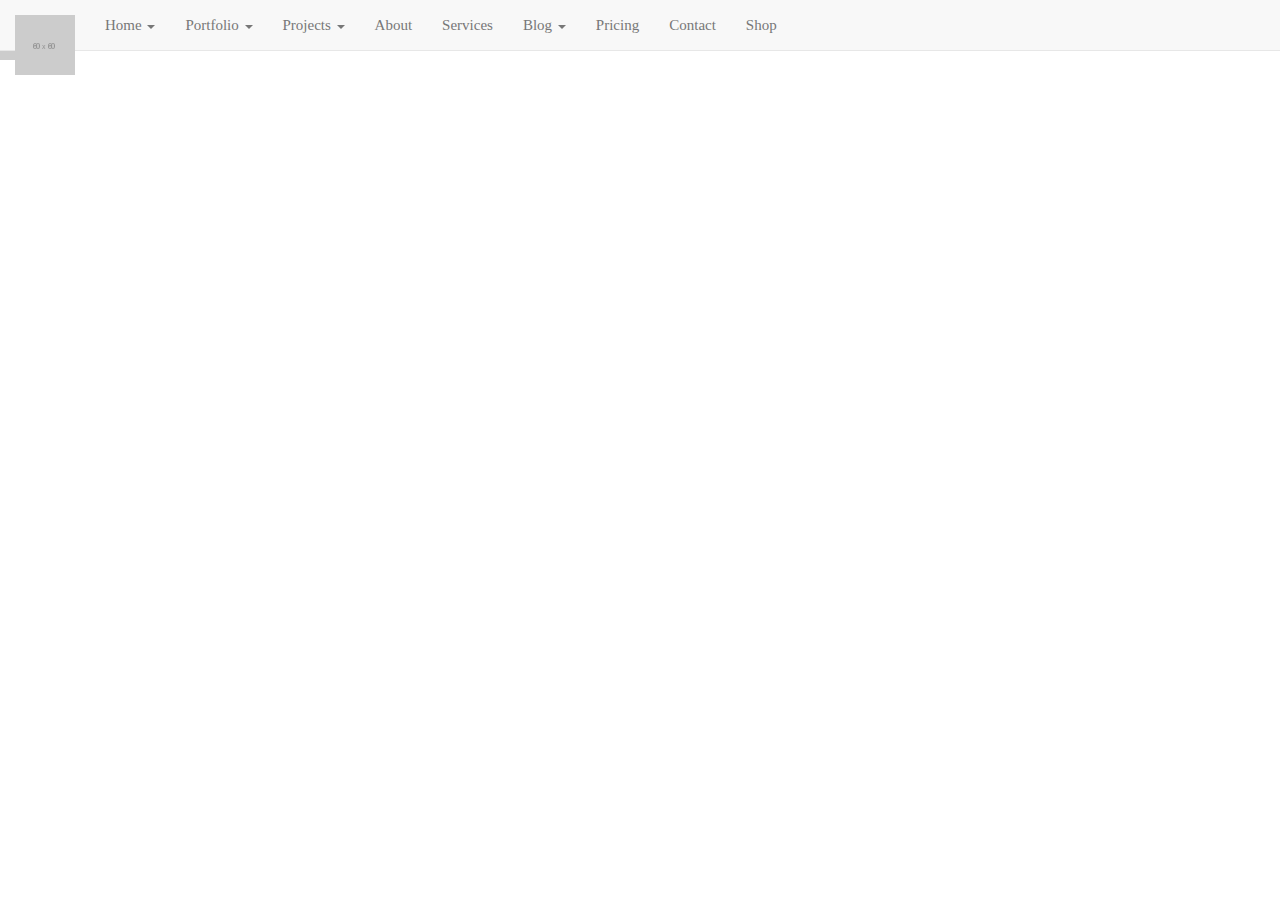
<file: message-success.html>
<!DOCTYPE html>
<html lang="en" class="no-js">


	<!-- Start Head -->
	<head>
	
	
	
		<!-- Start Meta -->
		<meta charset="utf-8">
		<meta name="viewport" content="width=device-width, initial-scale=1.0">
		<meta name="text" content="">
		<meta name="author" content="">
		<!-- End Meta -->
		
		
		<!--Title -->
		<title>MOT - Minimalist Portfolio Template</title>
		<!--End Title -->
		
		
		
		<!-- Icons -->
		
		<link rel="shortcut icon" href="favicon.ico">
		<link rel="icon" href="favicon.ico" type="image/x-icon">
		
		<!-- END Icon -->

		
		
		
		<!-- CSS Files -->
			
			<!-- Font Awesome Icons -->
			<link rel="stylesheet" href="css/font-awesome.min.css"/>
			
			<!-- Lightbox -->
			<link rel="stylesheet" href="css/lightbox.css" />
			
			<!-- Text Rotator -->
			<link rel="stylesheet" href="css/simpletextrotator.css" />
			
			<!-- ionicons Icons -->
			<link rel="stylesheet" href="css/ionicons.min.css" /> 

			<!-- Default Style -->
			<link rel="stylesheet" href="css/reset.css" />
			
			<!-- Uikit -->
			<link rel="stylesheet" href="css/uikit.min.css" />
			
			<!-- Bootstrap Framework -->
			<link rel="stylesheet" href="css/bootstrap.min.css" />
			
			<!-- Main Stylesheet -->
			<link rel="stylesheet" href="css/style.css" />
			
		<!-- End CSS Files -->
		
		
	

		<!-- Modernizr Plugin -->
			<script src="js/modernizr-custom.js"></script>
		<!-- END Modernizr Plugin -->
	
		
		<!--[if lt IE 9]>
		  <script src="https://cdnjs.cloudflare.com/ajax/libs/html5shiv/3.7.3/html5shiv.min.js"></script>
		  <script src="https://oss.maxcdn.com/respond/1.4.2/respond.min.js"></script>
		<![endif]-->
	
	
	</head>
	<!--End Head -->
	
	
	
	
	
	
	
	<!--Body Starts -->
	<body>
	
	
	
	

		<!-- Loading Screen -->
		<div id="loader-wrapper">
			
			<!-- Loading Image -->
			<div class="loader-img"><img src="img/MOT-logo.png" alt="" /></div>
			<!-- END Loading Image -->
			
			
			<!-- Loading Screen Split -->
			<div class="loader-section section-left"></div>
            <div class="loader-section section-right"></div>
			<!-- End Loading Screen Split -->
			
		</div> 
		<!-- End Loading Screen -->


		

		
		
		
		<!-- Main Container -->
		<div class="container">
		
		
			
			<!-- All Sections -->
			<div class="sections">

			


				
				
				<!-- Navigation Starts -->
					<nav class="navigation navbar navbar-default navbar-fixed-top">
						
						
						
						<!-- Navigation Heading -->
						<div class="navbar-header">
							
							<!-- Mobile Navigation Button -->
							<button type="button" class="navbar-toggle" data-toggle="collapse" data-target="#bs-example-navbar-collapse-1">
								<span class="sr-only"></span>
								<span class="icon-bar"></span>
								<span class="icon-bar"></span>
								<span class="icon-bar"></span>
							</button>
							<!-- End Mobile Navigation Button -->
							
							<!-- Navigation Logo -->
							<a class="navbar-brand" href="#header" data-uk-smooth-scroll="{offset: 120}"><img src="img/MOT-logo-white.png" alt="" /></a>
							<!-- End Navigation Logo -->
							
						</div>
						<!-- End Navigation Heading -->
						

						
						
						<!-- Navigation Links -->
						<div class="collapse navbar-collapse" id="bs-example-navbar-collapse-1">
						
						
							<!-- Navigation List -->
							<ul class="nav navbar-nav f-small normal raleway">
						  
						  
						  
								<!-- Dropdown -->
								<li class="dropdown">
								
								
									<!-- Dropdown Caret -->
									<a href="#" class="dropdown-toggle" data-toggle="dropdown">Home <b class="caret"></b></a>
									
									
									<!-- Dropdown Link List -->
									<ul class="dropdown-menu f-small normal lato">
										
										<!-- Dropdown Links -->
											<li><a href="home-01.html">Home Style 01</a></li>
											<li><a href="home-02.html">Home Style 02</a></li>
											<li><a href="home-03.html">Home Style 03</a></li>
											<li><a href="home-04.html">Home Style 04</a></li>
											<li><a href="home-05.html">Home Style 05</a></li>
											<li><a href="home-06.html">Home Style 06</a></li>
											<li><a href="home-07.html">Home Style 07</a></li>
											<li><a href="home-08.html">Home Style 08</a></li>
											<li><a href="home-09.html">Home Style 09</a></li>
											<li><a href="home-10.html">Home Style 10</a></li>
										<!-- End Dropdown Links -->
										
									</ul>
									<!-- End Dropdown Link List -->
								  
								</li>
								<!-- End Dropdown -->


								<!-- Dropdown -->
								<li class="dropdown">
								
									<!-- Dropdown Caret -->
									<a href="#" class="dropdown-toggle" data-toggle="dropdown">Portfolio <b class="caret"></b></a>
								  
									<!-- Dropdown Link List -->
									<ul class="dropdown-menu big-dropdown f-small normal lato">
										
										
										<!-- Dropdown Left Links -->
										<li class="multi-drop drop-left">
										
											<a href="portfolio-col-2-boxed.html">Column 02 Boxed</a>
											<a href="portfolio-col-2-boxed-large.html">Column 02 Boxed Large</a>
											<a href="portfolio-col-2-boxed-masonry.html">Column 02 Boxed masonry</a>
											<a href="portfolio-col-2-full.html">Column 02 Full</a>
											<a href="portfolio-col-2-full-large.html">Column 02 Full Large</a>
											<a href="portfolio-col-2-full-masonry.html">Column 02 Full masonry</a>
											<a href="portfolio-col-3-boxed.html">Column 03 Boxed</a>
											<a href="portfolio-col-3-boxed-gutter.html">Col 03 Boxed Gutter</a>
											<a href="portfolio-col-3-boxed-large.html">Column 03 Boxed Large</a>
											<a href="portfolio-col-3-boxed-large-gutter.html">Col 03 Boxed Large Gutter</a>
											<a href="portfolio-col-3-boxed-masonry.html">Column 03 Boxed masonry</a>
											<a href="portfolio-col-6-full.html">Column 06 Full</a>
											<a href="portfolio-col-6-full-gutter.html">Column 06 Full Gutter</a>
											
										</li>
										<!-- End Dropdown Left Links -->
									


										<!-- Dropdown Right Links -->
										<li class="multi-drop drop-right">
										
											<a href="portfolio-col-4-full-large-gutter.html">Col 04 Full Large Gutter</a>
											<a href="portfolio-col-5-boxed.html">Column 05 Boxed</a>
											<a href="portfolio-col-5-boxed-gutter.html">Col 05 Boxed Gutter</a>
											<a href="portfolio-col-5-boxed-large.html">Column 05 Boxed Large</a>
											<a href="portfolio-col-5-boxed-large-gutter.html">Col 05 Boxed Large Gutter</a>
											<a href="portfolio-col-5-full.html">Column 05 Full</a>
											<a href="portfolio-col-5-full-gutter.html">Col 05 Full Gutter</a>
											<a href="portfolio-col-5-full-large.html">Column 05 Full Large</a>
											<a href="portfolio-col-5-full-large-gutter.html">Col 05 Full Large Gutter</a>
											<a href="portfolio-full-boxed.html">Fullscreen Boxed</a>
											<a href="portfolio-fullscreen.html">Fullscreen</a>
											
										</li>
										<!-- End Dropdown Right Links -->
										
										
										
										<!-- Dropdown Right Links -->
										<li class="multi-drop drop-right">
										
											<a href="portfolio-col-6-full-large.html">Column 06 Full Large</a>
											<a href="portfolio-col-6-full-large-gutter.html">Column 06 Full Large Gutter</a>
											<a href="portfolio-col-3-full.html">Column 03 Full</a>
											<a href="portfolio-col-3-full-gutter.html">Col 03 Full Gutter</a>
											<a href="portfolio-col-3-full-large.html">Column 03 Full Large</a>
											<a href="portfolio-col-3-full-large-gutter.html">Col 03 Full Large Gutter</a>
											<a href="portfolio-col-3-full-masonry.html">Column 03 Full masonry</a>
											<a href="portfolio-col-4-boxed.html">Column 04 Boxed</a>
											<a href="portfolio-col-4-boxed-gutter.html">Col 04 Boxed Gutter</a>
											<a href="portfolio-col-4-boxed-large.html">Column 04 Boxed Large</a>
											<a href="portfolio-col-4-full.html">Column 04 Full</a>
											<a href="portfolio-col-4-full-gutter.html">Col 04 Full Gutter</a>
											<a href="portfolio-col-4-full-large.html">Column 04 Full Large</a>

											
										</li>
										<!-- End Dropdown Right Links -->
										
										
									</ul>
									<!-- End Dropdown Link List -->
									
									
								  
								</li>
								<!-- End Dropdown -->
								
								
								<!-- Dropdown -->
								<li class="dropdown">
								
								
									<!-- Dropdown Caret -->
									<a href="#" class="dropdown-toggle" data-toggle="dropdown">Projects <b class="caret"></b></a>
									
									
									<!-- Dropdown Link List -->
									<ul class="dropdown-menu f-small normal lato">
										
										<!-- Dropdown Links -->
											<li><a href="project-01.html">Project 01</a></li>

											<li><a href="project-02.html">Project 02</a></li>
											
											<li><a href="project-youtube.html">Project YouTube</a></li>
											
											<li><a href="project-gallary.html">Project Gallary</a></li>
											
											<li><a href="project-gallary-02.html">Project Gallary 02</a></li>
		
										<!-- End Dropdown Links -->
										
									</ul>
									<!-- End Dropdown Link List -->
								  
								</li>
								<!-- End Dropdown -->
							
								
								<li><a href="about.html">About</a></li>
								
								
								<li><a href="services.html">Services</a></li>
								
								
								
								<!-- Dropdown -->
								<li class="dropdown">
								
								
									<!-- Dropdown Caret -->
									<a href="#" class="dropdown-toggle" data-toggle="dropdown">Blog <b class="caret"></b></a>
									
									
									<!-- Dropdown Link List -->
									<ul class="dropdown-menu f-small normal lato">
										
										<!-- Dropdown Links -->
										<li><a href="blog-full.html">Blog Full</a></li>
										
										<li><a href="blog-grid.html">Blog Grid</a></li>
										
										<li><a href="blog-post.html">Blog Post</a></li>
		
										<!-- End Dropdown Links -->
										
									</ul>
									<!-- End Dropdown Link List -->
								  
								</li>
								<!-- End Dropdown -->
								
								
								<li><a href="pricing.html">Pricing</a></li>
								
								
								<li><a href="contact.html">Contact</a></li>
								
								
								<li><a href="shop-grid.html">Shop</a></li>
							
							
							
							</ul>
							<!-- End Navigation List -->	
						 
						</div>
						<!-- End Navigation Links -->
						
						
					</nav>
					<!-- Navigation Ends -->
				
				
				
				
				
				
				
				<!-- Header -->
				<div id="header-pages" class="image-bg-2 pattern-black">
				
					<!-- Section Content -->
					<div class="section-content">
				
						
						<!-- Heading -->
						<div class="big-text-full" data-uk-scrollspy="{cls:'uk-animation-fade', delay:20}">
						
						
							<!-- Icon -->
							<i class="fa fa-battery-full white f-big" aria-hidden="true"></i>
							
							<div class="separator-center"></div>
							
							<!-- Title -->
							<h2 class="white t-center f-large ultrabold uppercase">Thanks for your message.</h2>
							
							<!-- Description -->
							<h3 class="white t-center f-medium normal uppercase no-margin">The message has been sent.</h3>
							
							<div class="separator-center"></div>
							
							<!-- Description -->
							<h3 class="white t-center f-normal normal no-letter-spacing no-margin">We got your mail, we'll get back to you asap.</h3>
							
						</div>
						<!-- End Heading -->
						
						
						
					</div>
					<!-- End Section Content -->
					
				</div>
				<!-- End Header -->

				

				
				
				
				<!-- Footer -->
				<div id="footer" class="dark-bg">
				
					<!-- Section Content -->
					<div class="section-content">
						
						
						
						<!-- Row -->
						<div class="row" data-uk-scrollspy="{cls:'uk-animation-fade'}">
						
							<!-- Column -->
							<div class="col-md-12">
							
								<!-- Footer Logo -->
								<div class="footer-logo">
								
									<a href="#header"><img src="img/logo-footer.png" alt="" data-uk-smooth-scroll/></a>
								
								</div>
								<!-- End Footer Logo -->
								
							</div>
							<!-- End Column -->
							
						</div>
						<!-- End Row -->
						
						
						
						<!-- Row -->
						<div class="row" data-uk-scrollspy="{cls:'uk-animation-fade', delay:20}">
						
							<!-- Column -->
							<div class="col-md-12">
							
								<!-- Footer Social -->
								<ul class="footer-social">
									
									<!-- Links -->
									<li class="no-margin"><a href="#"><i class="fa fa-facebook white" aria-hidden="true"></i></a></li>
									
									<li><a href="#"><i class="fa fa-twitter white" aria-hidden="true"></i></a></li>
									
									<li><a href="#"><i class="fa fa-pinterest white" aria-hidden="true"></i></a></li>
									
									<li><a href="#"><i class="fa fa-dribbble white" aria-hidden="true"></i></a></li>
									
									<li><a href="#"><i class="fa fa-behance white" aria-hidden="true"></i></a></li>
									<!-- End Links -->
									
								</ul>
								<!-- End Footer Social -->
								
								<!-- Separator -->
								<div class="separator-center"></div>
								<!-- End Separator -->
								
							</div>
							<!-- End Column -->
							
						</div>
						<!-- End Row -->
						
						
						<!-- Row -->
						<div class="row">
							
							<!-- Column -->
							<div class="col-md-4" data-uk-scrollspy="{cls:'uk-animation-fade', delay:40}">
							
								<!-- Footer Details -->
								<div class="footer-details no-padding-top">
								
									<!-- Title -->
									<p class="white f-small uppercase bold">Phone</p>
									
									<!-- Number -->
									<p class="white f-small lato"><a href="#" class="gray1">+995 565 622</a></p>
								
								</div>
								<!-- End Footer Details -->
								
							</div>
							<!-- End Column -->
							
							
							<!-- Column -->
							<div class="col-md-4" data-uk-scrollspy="{cls:'uk-animation-fade', delay:40}">
							
								<!-- Footer Details -->
								<div class="footer-details">
								
									<!-- Title -->
									<p class="white f-small uppercase bold">Email</p>
									
									<!-- Phone -->
									<p class="white f-small lato"><a href="#" class="gray1">support@mot.com</a></p>
								
								</div>
								<!-- End Footer Details -->
								
							</div>
							<!-- End Column -->
							
							
							<!-- Column -->
							<div class="col-md-4" data-uk-scrollspy="{cls:'uk-animation-fade', delay:40}">
							
								<!-- Footer Details -->
								<div class="footer-details">
								
									<!-- Title -->
									<p class="white f-small uppercase bold">Address</p>
								
									<!-- Phone -->
									<p class="white f-small lato"><a href="#" class="gray1">7920 Glenlake Avenue, Ankeny, IA 50023</a></p>
								
								</div>
								<!-- End Footer Details -->
								
							</div>
							<!-- End Column -->
							
							
						</div>
						<!-- End Row -->
						
					</div>
					<!-- End Section Content -->
					
				</div>
				<!-- End Footer -->
				
				
				
				
				
				
			</div>
			<!-- End All Sections -->	

			
		</div>
		<!-- End Main Container -->	
		
		

		
		
		
		
		
		<!-- JavaSript Files -->
		
			<!-- Essential JS Files -->
			<script src="js/jquery-2.2.4.min.js"></script>
			
			<!-- Bootstrap -->
			<script src="js/bootstrap.min.js"></script>
			
			<!-- uikit -->
			<script src="js/uikit.min.js"></script>
			
			<!-- Custom Codes -->
			<script src="js/custom.js"></script>
			
			
			<!-- JS Plugins -->
				
				<!-- Grid -->
				<script src="js/grid.min.js"></script>
				
				<!-- Responsive Slider -->
				<script src="js/responsiveslides.min.js"></script>
				
				<!-- Lightbox -->
				<script src="js/lightbox-plus-jquery.min.js"></script>
				
				<!-- Lightbox Video -->
				<script src="js/lightbox.min.js"></script>
				
				<!-- Text Rotator -->
				<script src="js/jquery.simple-text-rotator.min.js"></script>
				
				<!-- Contact -->
				<script src="js/contact.js"></script> 

				
				
		<!-- End JavaSript Files -->
		


	</body>
	<!-- End Body -->
	
</html>
</file>
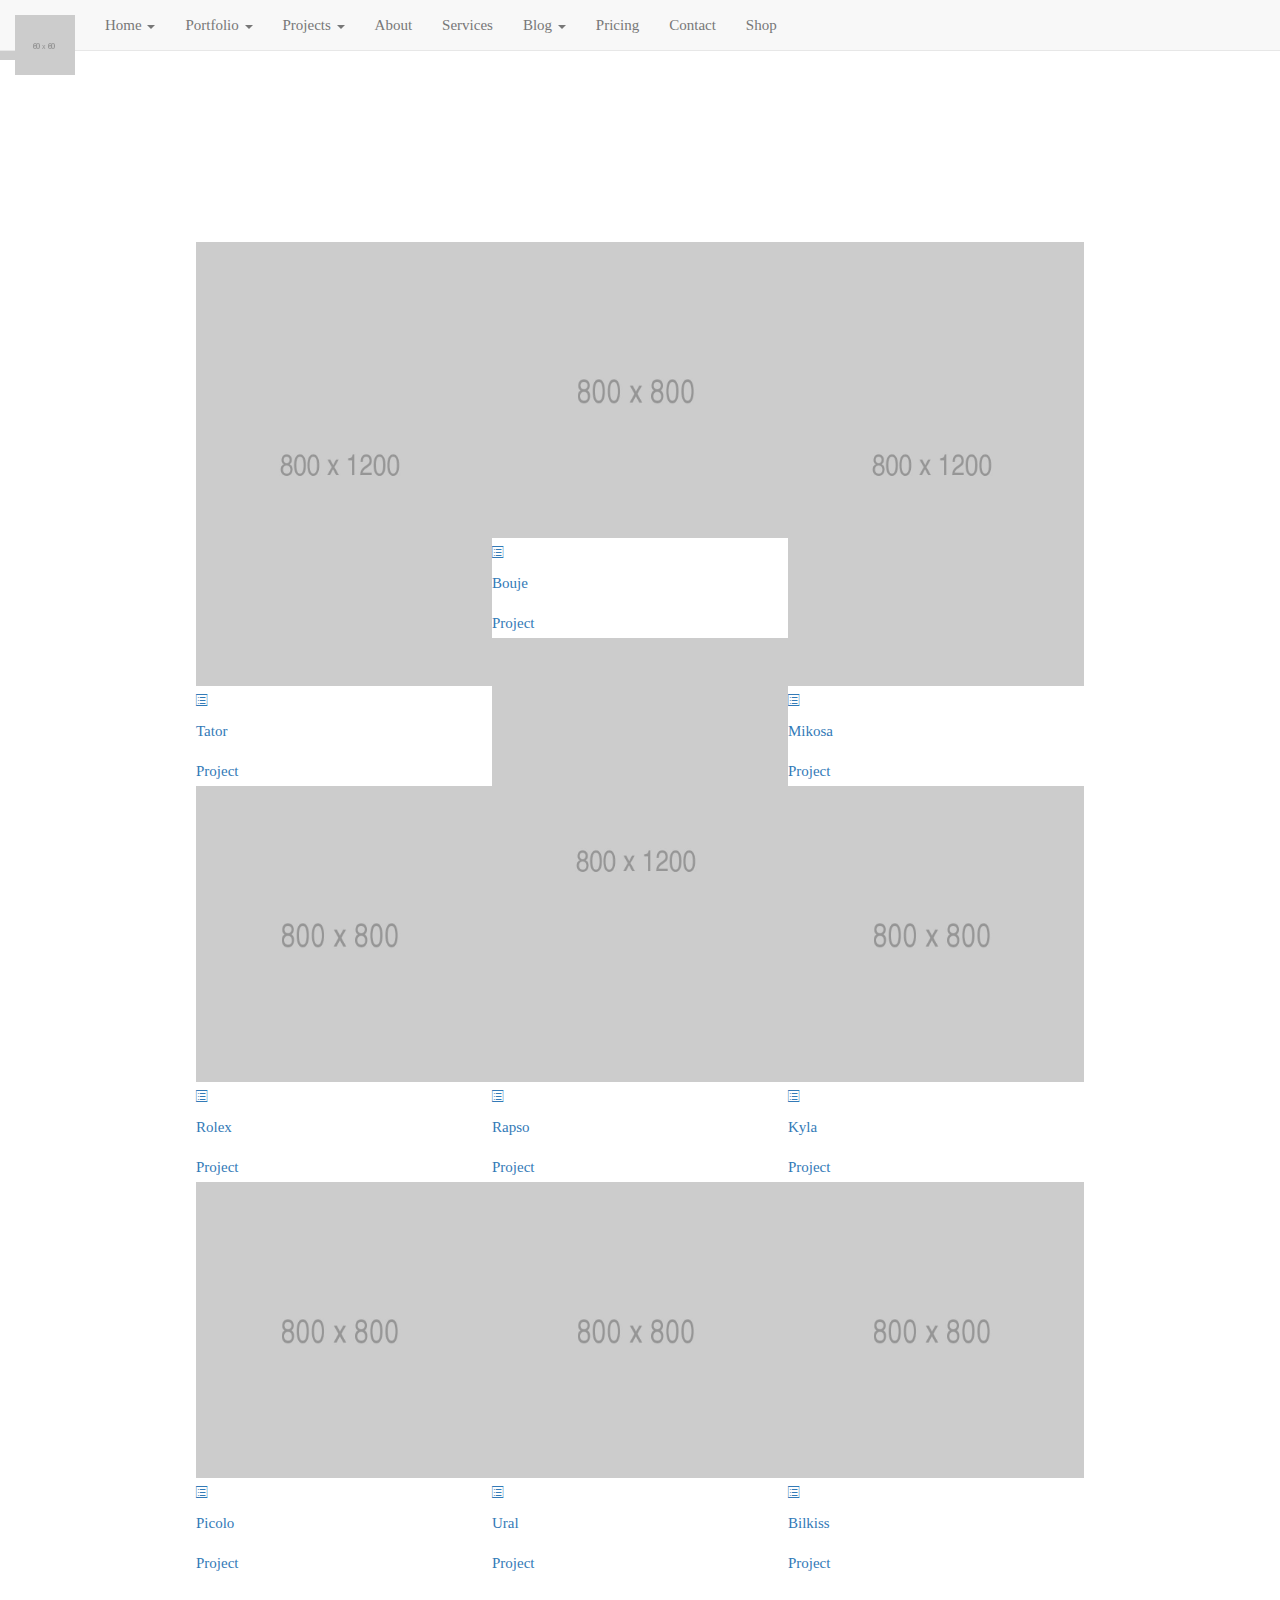
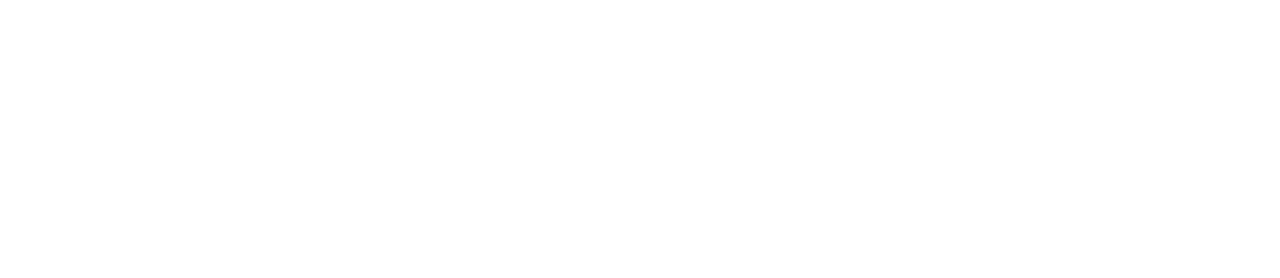
<file: portfolio-col-3-boxed-masonry.html>
<!DOCTYPE html>
<html lang="en" class="no-js">


	<!-- Start Head -->
	<head>
	
	
	
		<!-- Start Meta -->
		<meta charset="utf-8">
		<meta name="viewport" content="width=device-width, initial-scale=1.0">
		<meta name="text" content="">
		<meta name="author" content="">
		<!-- End Meta -->
		
		
		<!--Title -->
		<title>MOT - Minimalist Portfolio Template</title>
		<!--End Title -->
		
		
		
		<!-- Icons -->
		
		<link rel="shortcut icon" href="favicon.ico">
		<link rel="icon" href="favicon.ico" type="image/x-icon">
		
		<!-- END Icon -->

		
		
		
		<!-- CSS Files -->
			
			<!-- Font Awesome Icons -->
			<link rel="stylesheet" href="css/font-awesome.min.css"/>
			
			<!-- Lightbox -->
			<link rel="stylesheet" href="css/lightbox.css" />
			
			<!-- Text Rotator -->
			<link rel="stylesheet" href="css/simpletextrotator.css" />
			
			<!-- ionicons Icons -->
			<link rel="stylesheet" href="css/ionicons.min.css" /> 

			<!-- Default Style -->
			<link rel="stylesheet" href="css/reset.css" />
			
			<!-- Uikit -->
			<link rel="stylesheet" href="css/uikit.min.css" />
			
			<!-- Bootstrap Framework -->
			<link rel="stylesheet" href="css/bootstrap.min.css" />
			
			<!-- Main Stylesheet -->
			<link rel="stylesheet" href="css/style.css" />
			
		<!-- End CSS Files -->
		
		
	

		<!-- Modernizr Plugin -->
			<script src="js/modernizr-custom.js"></script>
		<!-- END Modernizr Plugin -->
	
		
		<!--[if lt IE 9]>
		  <script src="https://cdnjs.cloudflare.com/ajax/libs/html5shiv/3.7.3/html5shiv.min.js"></script>
		  <script src="https://oss.maxcdn.com/respond/1.4.2/respond.min.js"></script>
		<![endif]-->
	
	
	</head>
	<!--End Head -->
	
	
	
	
	
	
	
	<!--Body Starts -->
	<body>
	
	
	
	

		<!-- Loading Screen -->
		<div id="loader-wrapper">
			
			<!-- Loading Image -->
			<div class="loader-img"><img src="img/MOT-logo.png" alt="" /></div>
			<!-- END Loading Image -->
			
			
			<!-- Loading Screen Split -->
			<div class="loader-section section-left"></div>
            <div class="loader-section section-right"></div>
			<!-- End Loading Screen Split -->
			
		</div> 
		<!-- End Loading Screen -->


		

		
		
		
		<!-- Main Container -->
		<div class="container">
		
		
			
			<!-- All Sections -->
			<div class="sections">

			
			
				
				<!-- Navigation Starts -->
					<nav class="navigation navbar navbar-default navbar-fixed-top">
						
						
						
						<!-- Navigation Heading -->
						<div class="navbar-header">
							
							<!-- Mobile Navigation Button -->
							<button type="button" class="navbar-toggle" data-toggle="collapse" data-target="#bs-example-navbar-collapse-1">
								<span class="sr-only"></span>
								<span class="icon-bar"></span>
								<span class="icon-bar"></span>
								<span class="icon-bar"></span>
							</button>
							<!-- End Mobile Navigation Button -->
							
							<!-- Navigation Logo -->
							<a class="navbar-brand" href="#header" data-uk-smooth-scroll="{offset: 120}"><img src="img/MOT-logo-white.png" alt="" /></a>
							<!-- End Navigation Logo -->
							
						</div>
						<!-- End Navigation Heading -->
						

						
						
						<!-- Navigation Links -->
						<div class="collapse navbar-collapse" id="bs-example-navbar-collapse-1">
						
						
							<!-- Navigation List -->
							<ul class="nav navbar-nav f-small normal raleway">
						  
						  
						  
								<!-- Dropdown -->
								<li class="dropdown">
								
								
									<!-- Dropdown Caret -->
									<a href="#" class="dropdown-toggle" data-toggle="dropdown">Home <b class="caret"></b></a>
									
									
									<!-- Dropdown Link List -->
									<ul class="dropdown-menu f-small normal lato">
										
										<!-- Dropdown Links -->
											<li><a href="home-01.html">Home Style 01</a></li>
											<li><a href="home-02.html">Home Style 02</a></li>
											<li><a href="home-03.html">Home Style 03</a></li>
											<li><a href="home-04.html">Home Style 04</a></li>
											<li><a href="home-05.html">Home Style 05</a></li>
											<li><a href="home-06.html">Home Style 06</a></li>
											<li><a href="home-07.html">Home Style 07</a></li>
											<li><a href="home-08.html">Home Style 08</a></li>
											<li><a href="home-09.html">Home Style 09</a></li>
											<li><a href="home-10.html">Home Style 10</a></li>
										<!-- End Dropdown Links -->
										
									</ul>
									<!-- End Dropdown Link List -->
								  
								</li>
								<!-- End Dropdown -->


								<!-- Dropdown -->
								<li class="dropdown">
								
									<!-- Dropdown Caret -->
									<a href="#" class="dropdown-toggle" data-toggle="dropdown">Portfolio <b class="caret"></b></a>
								  
									<!-- Dropdown Link List -->
									<ul class="dropdown-menu big-dropdown f-small normal lato">
										
										
										<!-- Dropdown Left Links -->
										<li class="multi-drop drop-left">
										
											<a href="portfolio-col-2-boxed.html">Column 02 Boxed</a>
											<a href="portfolio-col-2-boxed-large.html">Column 02 Boxed Large</a>
											<a href="portfolio-col-2-boxed-masonry.html">Column 02 Boxed masonry</a>
											<a href="portfolio-col-2-full.html">Column 02 Full</a>
											<a href="portfolio-col-2-full-large.html">Column 02 Full Large</a>
											<a href="portfolio-col-2-full-masonry.html">Column 02 Full masonry</a>
											<a href="portfolio-col-3-boxed.html">Column 03 Boxed</a>
											<a href="portfolio-col-3-boxed-gutter.html">Col 03 Boxed Gutter</a>
											<a href="portfolio-col-3-boxed-large.html">Column 03 Boxed Large</a>
											<a href="portfolio-col-3-boxed-large-gutter.html">Col 03 Boxed Large Gutter</a>
											<a href="portfolio-col-3-boxed-masonry.html">Column 03 Boxed masonry</a>
											<a href="portfolio-col-6-full.html">Column 06 Full</a>
											<a href="portfolio-col-6-full-gutter.html">Column 06 Full Gutter</a>
											
										</li>
										<!-- End Dropdown Left Links -->
									


										<!-- Dropdown Right Links -->
										<li class="multi-drop drop-right">
										
											<a href="portfolio-col-4-full-large-gutter.html">Col 04 Full Large Gutter</a>
											<a href="portfolio-col-5-boxed.html">Column 05 Boxed</a>
											<a href="portfolio-col-5-boxed-gutter.html">Col 05 Boxed Gutter</a>
											<a href="portfolio-col-5-boxed-large.html">Column 05 Boxed Large</a>
											<a href="portfolio-col-5-boxed-large-gutter.html">Col 05 Boxed Large Gutter</a>
											<a href="portfolio-col-5-full.html">Column 05 Full</a>
											<a href="portfolio-col-5-full-gutter.html">Col 05 Full Gutter</a>
											<a href="portfolio-col-5-full-large.html">Column 05 Full Large</a>
											<a href="portfolio-col-5-full-large-gutter.html">Col 05 Full Large Gutter</a>
											<a href="portfolio-full-boxed.html">Fullscreen Boxed</a>
											<a href="portfolio-fullscreen.html">Fullscreen</a>
											
										</li>
										<!-- End Dropdown Right Links -->
										
										
										
										<!-- Dropdown Right Links -->
										<li class="multi-drop drop-right">
										
											<a href="portfolio-col-6-full-large.html">Column 06 Full Large</a>
											<a href="portfolio-col-6-full-large-gutter.html">Column 06 Full Large Gutter</a>
											<a href="portfolio-col-3-full.html">Column 03 Full</a>
											<a href="portfolio-col-3-full-gutter.html">Col 03 Full Gutter</a>
											<a href="portfolio-col-3-full-large.html">Column 03 Full Large</a>
											<a href="portfolio-col-3-full-large-gutter.html">Col 03 Full Large Gutter</a>
											<a href="portfolio-col-3-full-masonry.html">Column 03 Full masonry</a>
											<a href="portfolio-col-4-boxed.html">Column 04 Boxed</a>
											<a href="portfolio-col-4-boxed-gutter.html">Col 04 Boxed Gutter</a>
											<a href="portfolio-col-4-boxed-large.html">Column 04 Boxed Large</a>
											<a href="portfolio-col-4-full.html">Column 04 Full</a>
											<a href="portfolio-col-4-full-gutter.html">Col 04 Full Gutter</a>
											<a href="portfolio-col-4-full-large.html">Column 04 Full Large</a>

											
										</li>
										<!-- End Dropdown Right Links -->
										
										
									</ul>
									<!-- End Dropdown Link List -->
									
									
								  
								</li>
								<!-- End Dropdown -->
								
								
								<!-- Dropdown -->
								<li class="dropdown">
								
								
									<!-- Dropdown Caret -->
									<a href="#" class="dropdown-toggle" data-toggle="dropdown">Projects <b class="caret"></b></a>
									
									
									<!-- Dropdown Link List -->
									<ul class="dropdown-menu f-small normal lato">
										
										<!-- Dropdown Links -->
											<li><a href="project-01.html">Project 01</a></li>

											<li><a href="project-02.html">Project 02</a></li>
											
											<li><a href="project-youtube.html">Project YouTube</a></li>
											
											<li><a href="project-gallary.html">Project Gallary</a></li>
											
											<li><a href="project-gallary-02.html">Project Gallary 02</a></li>
		
										<!-- End Dropdown Links -->
										
									</ul>
									<!-- End Dropdown Link List -->
								  
								</li>
								<!-- End Dropdown -->
							
								
								<li><a href="about.html">About</a></li>
								
								
								<li><a href="services.html">Services</a></li>
								
								
								
								<!-- Dropdown -->
								<li class="dropdown">
								
								
									<!-- Dropdown Caret -->
									<a href="#" class="dropdown-toggle" data-toggle="dropdown">Blog <b class="caret"></b></a>
									
									
									<!-- Dropdown Link List -->
									<ul class="dropdown-menu f-small normal lato">
										
										<!-- Dropdown Links -->
										<li><a href="blog-full.html">Blog Full</a></li>
										
										<li><a href="blog-grid.html">Blog Grid</a></li>
										
										<li><a href="blog-post.html">Blog Post</a></li>
		
										<!-- End Dropdown Links -->
										
									</ul>
									<!-- End Dropdown Link List -->
								  
								</li>
								<!-- End Dropdown -->
								
								
								<li><a href="pricing.html">Pricing</a></li>
								
								
								<li><a href="contact.html">Contact</a></li>
								
								
								<li><a href="shop-grid.html">Shop</a></li>
							
							
							
							</ul>
							<!-- End Navigation List -->	
						 
						</div>
						<!-- End Navigation Links -->
						
						
					</nav>
					<!-- Navigation Ends -->
				
				

				
				
				
				
				<!-- Header -->
				<div id="header-pages" class="image-bg-2 pattern-black">
				
					<!-- Section Content -->
					<div class="section-content">
					
						
						
						<!-- Heading -->
						<div class="big-text" data-uk-scrollspy="{cls:'uk-animation-fade', delay:20}">
						
							<!-- Title -->
							<h2 class="white t-left f-large ultrabold uppercase">Portfolio.</h2>
	
							<!-- Description -->
							<h3 class="white t-left f-medium normal uppercase no-margin">Check out works here.</h3>
							
						</div>
						<!-- End Heading -->
						
						
						
					</div>
					<!-- End Section Content -->
					
				</div>
				<!-- End Header -->
				
				
				
				
				
				
				
				
				<!-- Portfolio -->
				<div id="portfolio">
					
					
					
					<!-- Section Content -->
					<div class="section-content">
					
					
					
					
						<!-- Portfolio Filters -->
						<ul id="work" class="works-filter uk-subnav uppercase ultrabold">

							<li data-uk-filter="" data-uk-scrollspy="{cls:'uk-animation-fade', delay:20}"><a href="">All</a></li>
							
							<li data-uk-filter="filter-web" data-uk-scrollspy="{cls:'uk-animation-fade', delay:40}"><a href="">Web</a></li>
							
							<li data-uk-filter="filter-graphic" data-uk-scrollspy="{cls:'uk-animation-fade', delay:60}"><a href="">Graphic</a></li>

						</ul>
						<!-- End Portfolio Filters -->
				
				
				
				
				
						<!-- Work Previews -->
						<div data-uk-grid="{controls: '#work'}">
							


							<!-- Work -->
							<div class="work uk-width-small-1-1 uk-width-medium-1-3" data-uk-filter="filter-web">
						
						
								<!-- Work Image -->
								<img src="img/works/10.jpg" alt="" />
								<!-- End Work Image -->
								
								
								<!-- Hover Lightbox -->
								<a href="img/works/10.jpg" data-lightbox="works" title="Tator">
								
									<!-- Hover -->
									<div class="hover">
									
											<!-- Icon -->
										<i class="ion-ios-list-outline gray2"></i>
									
										<!-- Title -->
											<p class="white montserrat bold f-medium uppercase">Tator</p>
	
										<!-- Type -->
										<span class="white ultrabold uppercase">Project</span>
	
									</div>
									<!-- End Hover -->
								
								</a>
								<!-- End Hover Lightbox -->
								
							</div>
							<!-- End Work -->
							
							
							
							
							
							<!-- Work -->
							<div class="work uk-width-small-1-1 uk-width-medium-1-3" data-uk-filter="filter-web">
						
						
								<!-- Work Image -->
								<img src="img/works/02.jpg" alt="" />
								<!-- End Work Image -->
								
								
								<!-- Hover Lightbox -->
								<a href="project-01.html" title="Bouje">
								
									<!-- Hover -->
									<div class="hover">
									
											<!-- Icon -->
										<i class="ion-ios-list-outline gray2"></i>
									
										<!-- Title -->
											<p class="white montserrat bold f-medium uppercase">Bouje</p>
	
										<!-- Type -->
										<span class="white ultrabold uppercase">Project</span>
	
									</div>
									<!-- End Hover -->
								
								</a>
								<!-- End Hover Lightbox -->
								
							</div>
							<!-- End Work -->
							
							
							
							
							
							<!-- Work -->
							<div class="work uk-width-small-1-1 uk-width-medium-1-3" data-uk-filter="filter-graphic">
						
						
								<!-- Work Image -->
								<img src="img/works/11.jpg" alt="" />
								<!-- End Work Image -->
								
								
								<!-- Hover Lightbox -->
								<a href="https://www.youtube.com/watch?v=YE7VzlLtp-4" data-uk-lightbox="{group:'works'}">
								
									<!-- Hover -->
									<div class="hover">
									
											<!-- Icon -->
										<i class="ion-ios-list-outline gray2"></i>
									
										<!-- Title -->
											<p class="white montserrat bold f-medium uppercase">Mikosa</p>
	
										<!-- Type -->
										<span class="white ultrabold uppercase">Project</span>
	
									</div>
									<!-- End Hover -->
								
								</a>
								<!-- End Hover Lightbox -->
								
							</div>
							<!-- End Work -->
							
							
							
							
							
							<!-- Work -->
							<div class="work uk-width-small-1-1 uk-width-medium-1-3" data-uk-filter="filter-web">
						
						
								<!-- Work Image -->
								<img src="img/works/04.jpg" alt="" />
								<!-- End Work Image -->
								
								
								<!-- Hover Lightbox -->
								<a href="project-01.html" title="Rolex">
								
									<!-- Hover -->
									<div class="hover">
									
											<!-- Icon -->
										<i class="ion-ios-list-outline gray2"></i>
									
										<!-- Title -->
											<p class="white montserrat bold f-medium uppercase">Rolex</p>
	
										<!-- Type -->
										<span class="white ultrabold uppercase">Project</span>
	
									</div>
									<!-- End Hover -->
								
								</a>
								<!-- End Hover Lightbox -->
								
							</div>
							<!-- End Work -->
							
							
							
							
							
							
							<!-- Work -->
							<div class="work uk-width-small-1-1 uk-width-medium-1-3" data-uk-filter="filter-graphic">
						
						
								<!-- Work Image -->
								<img src="img/works/12.jpg" alt="" />
								<!-- End Work Image -->
								
								
								<!-- Hover Lightbox -->
								<a href="img/works/12.jpg" data-lightbox="works" title="Rapso">
								
									<!-- Hover -->
									<div class="hover">
									
											<!-- Icon -->
										<i class="ion-ios-list-outline gray2"></i>
									
										<!-- Title -->
											<p class="white montserrat bold f-medium uppercase">Rapso</p>
	
										<!-- Type -->
										<span class="white ultrabold uppercase">Project</span>
	
									</div>
									<!-- End Hover -->
								
								</a>
								<!-- End Hover Lightbox -->
								
							</div>
							<!-- End Work -->
							
							
							
							
							
							<!-- Work -->
							<div class="work uk-width-small-1-1 uk-width-medium-1-3" data-uk-filter="filter-web">
						
						
								<!-- Work Image -->
								<img src="img/works/06.jpg" alt="" />
								<!-- End Work Image -->
								
								
								<!-- Hover Lightbox -->
								<a href="project-01.html" title="Kyla">
								
									<!-- Hover -->
									<div class="hover">
									
											<!-- Icon -->
										<i class="ion-ios-list-outline gray2"></i>
									
										<!-- Title -->
											<p class="white montserrat bold f-medium uppercase">Kyla</p>
	
										<!-- Type -->
										<span class="white ultrabold uppercase">Project</span>
	
									</div>
									<!-- End Hover -->
								
								</a>
								<!-- End Hover Lightbox -->
								
							</div>
							<!-- End Work -->
							
							
							
							
							
							
							<!-- Work -->
							<div class="work uk-width-small-1-1 uk-width-medium-1-3" data-uk-filter="filter-graphic">
						
						
								<!-- Work Image -->
								<img src="img/works/07.jpg" alt="" />
								<!-- End Work Image -->
								
								
								<!-- Hover Lightbox -->
								<a href="http://vimeo.com/1084537" data-uk-lightbox="{group:'works'}">
								
									<!-- Hover -->
									<div class="hover">
									
											<!-- Icon -->
										<i class="ion-ios-list-outline gray2"></i>
									
										<!-- Title -->
											<p class="white montserrat bold f-medium uppercase">Picolo</p>
	
										<!-- Type -->
										<span class="white ultrabold uppercase">Project</span>
	
									</div>
									<!-- End Hover -->
								
								</a>
								<!-- End Hover Lightbox -->
								
							</div>
							<!-- End Work -->
							
							
							
							
							
							
							<!-- Work -->
							<div class="work uk-width-small-1-1 uk-width-medium-1-3" data-uk-filter="filter-graphic">
						
						
								<!-- Work Image -->
								<img src="img/works/08.jpg" alt="" />
								<!-- End Work Image -->
								
								
								<!-- Hover Lightbox -->
								<a href="project-01.html" title="Ural">
								
									<!-- Hover -->
									<div class="hover">
									
											<!-- Icon -->
										<i class="ion-ios-list-outline gray2"></i>
									
										<!-- Title -->
											<p class="white montserrat bold f-medium uppercase">Ural</p>
	
										<!-- Type -->
										<span class="white ultrabold uppercase">Project</span>
	
									</div>
									<!-- End Hover -->
								
								</a>
								<!-- End Hover Lightbox -->
								
							</div>
							<!-- End Work -->
							
							
							
							
							
							
							<!-- Work -->
							<div class="work uk-width-small-1-1 uk-width-medium-1-3" data-uk-filter="filter-graphic">
						
						
								<!-- Work Image -->
								<img src="img/works/09.jpg" alt="" />
								<!-- End Work Image -->
								
								
								<!-- Hover Lightbox -->
								<a href="http://www.quirksmode.org/html5/videos/big_buck_bunny.mp4" data-uk-lightbox="{group:'works'}">
								
									<!-- Hover -->
									<div class="hover">
									
											<!-- Icon -->
										<i class="ion-ios-list-outline gray2"></i>
									
										<!-- Title -->
											<p class="white montserrat bold f-medium uppercase">Bilkiss</p>
	
										<!-- Type -->
										<span class="white ultrabold uppercase">Project</span>
	
									</div>
									<!-- End Hover -->
								
								</a>
								<!-- End Hover Lightbox -->
								
							</div>
							<!-- End Work -->
							
						</div>
						<!-- End Work Previews -->
					
					</div>
					<!-- End Section Content -->
					
				</div>
				<!-- End Portfolio -->
				
				
				
				
				

				
				
				<!-- Footer -->
				<div id="footer" class="dark-bg">
				
					<!-- Section Content -->
					<div class="section-content">
						
						
						
						<!-- Row -->
						<div class="row" data-uk-scrollspy="{cls:'uk-animation-fade'}">
						
							<!-- Column -->
							<div class="col-md-12">
							
								<!-- Footer Logo -->
								<div class="footer-logo">
								
									<a href="#header"><img src="img/logo-footer.png" alt="" data-uk-smooth-scroll/></a>
								
								</div>
								<!-- End Footer Logo -->
								
							</div>
							<!-- End Column -->
							
						</div>
						<!-- End Row -->
						
						
						
						<!-- Row -->
						<div class="row" data-uk-scrollspy="{cls:'uk-animation-fade', delay:20}">
						
							<!-- Column -->
							<div class="col-md-12">
							
								<!-- Footer Social -->
								<ul class="footer-social">
									
									<!-- Links -->
									<li class="no-margin"><a href="#"><i class="fa fa-facebook white" aria-hidden="true"></i></a></li>
									
									<li><a href="#"><i class="fa fa-twitter white" aria-hidden="true"></i></a></li>
									
									<li><a href="#"><i class="fa fa-pinterest white" aria-hidden="true"></i></a></li>
									
									<li><a href="#"><i class="fa fa-dribbble white" aria-hidden="true"></i></a></li>
									
									<li><a href="#"><i class="fa fa-behance white" aria-hidden="true"></i></a></li>
									<!-- End Links -->
									
								</ul>
								<!-- End Footer Social -->
								
								<!-- Separator -->
								<div class="separator-center"></div>
								<!-- End Separator -->
								
							</div>
							<!-- End Column -->
							
						</div>
						<!-- End Row -->
						
						
						<!-- Row -->
						<div class="row">
							
							<!-- Column -->
							<div class="col-md-4" data-uk-scrollspy="{cls:'uk-animation-fade', delay:40}">
							
								<!-- Footer Details -->
								<div class="footer-details no-padding-top">
								
									<!-- Title -->
									<p class="white f-small uppercase bold">Phone</p>
									
									<!-- Number -->
									<p class="white f-small lato"><a href="#" class="gray1">+995 565 622</a></p>
								
								</div>
								<!-- End Footer Details -->
								
							</div>
							<!-- End Column -->
							
							
							<!-- Column -->
							<div class="col-md-4" data-uk-scrollspy="{cls:'uk-animation-fade', delay:40}">
							
								<!-- Footer Details -->
								<div class="footer-details">
								
									<!-- Title -->
									<p class="white f-small uppercase bold">Email</p>
									
									<!-- Phone -->
									<p class="white f-small lato"><a href="#" class="gray1">support@mot.com</a></p>
								
								</div>
								<!-- End Footer Details -->
								
							</div>
							<!-- End Column -->
							
							
							<!-- Column -->
							<div class="col-md-4" data-uk-scrollspy="{cls:'uk-animation-fade', delay:40}">
							
								<!-- Footer Details -->
								<div class="footer-details">
								
									<!-- Title -->
									<p class="white f-small uppercase bold">Address</p>
								
									<!-- Phone -->
									<p class="white f-small lato"><a href="#" class="gray1">7920 Glenlake Avenue, Ankeny, IA 50023</a></p>
								
								</div>
								<!-- End Footer Details -->
								
							</div>
							<!-- End Column -->
							
							
						</div>
						<!-- End Row -->
						
					</div>
					<!-- End Section Content -->
					
				</div>
				<!-- End Footer -->
				
				
				
				
				
				
			</div>
			<!-- End All Sections -->	

			
		</div>
		<!-- End Main Container -->	
		
		

		
		
		
		
		
		<!-- JavaSript Files -->
		
			<!-- Essential JS Files -->
			<script src="js/jquery-2.2.4.min.js"></script>
			
			<!-- Bootstrap -->
			<script src="js/bootstrap.min.js"></script>
			
			<!-- uikit -->
			<script src="js/uikit.min.js"></script>
			
			<!-- Custom Codes -->
			<script src="js/custom.js"></script>
			
			
			<!-- JS Plugins -->
				
				<!-- Grid -->
				<script src="js/grid.min.js"></script>
				
				<!-- Responsive Slider -->
				<script src="js/responsiveslides.min.js"></script>
				
				<!-- Lightbox -->
				<script src="js/lightbox-plus-jquery.min.js"></script>
				
				<!-- Lightbox Video -->
				<script src="js/lightbox.min.js"></script>
				
				<!-- Text Rotator -->
				<script src="js/jquery.simple-text-rotator.min.js"></script>
				
				<!-- Contact -->
				<script src="js/contact.js"></script> 

				
				
		<!-- End JavaSript Files -->
		


	</body>
	<!-- End Body -->
	
</html>
</file>
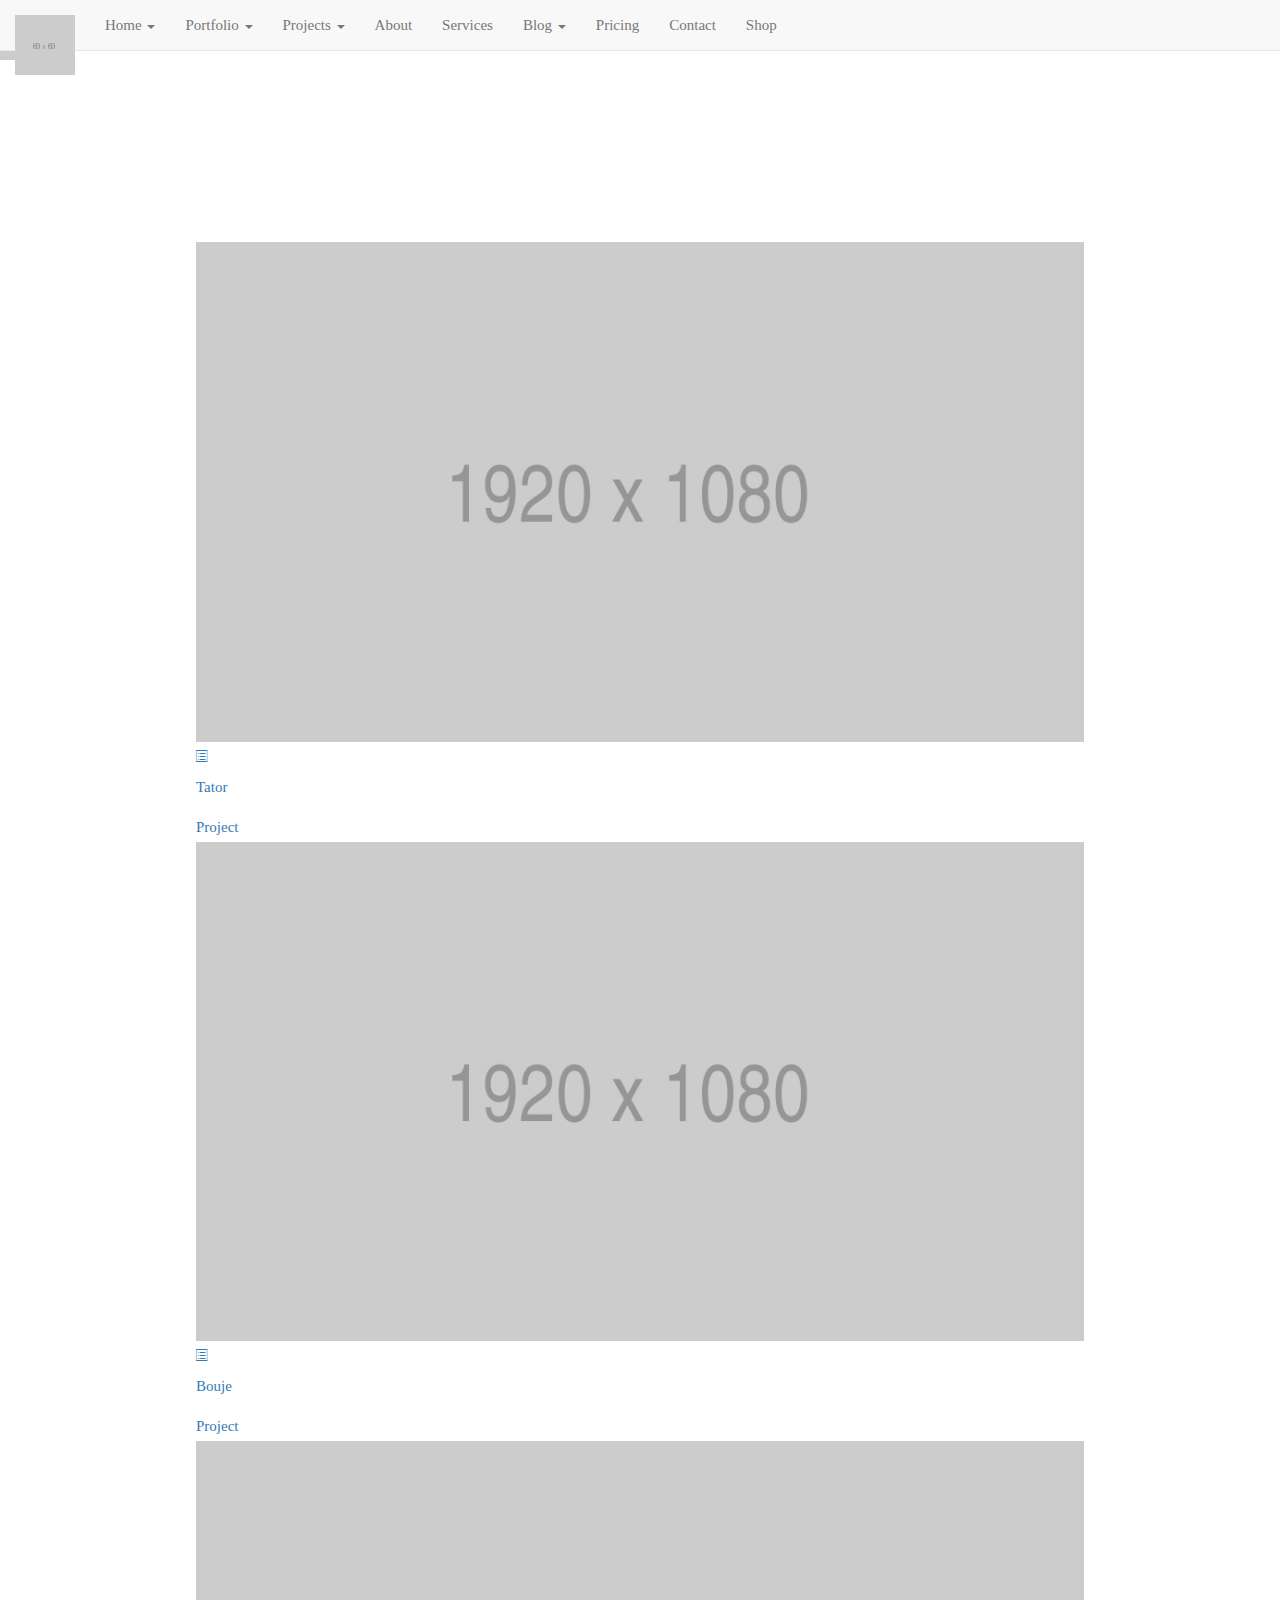
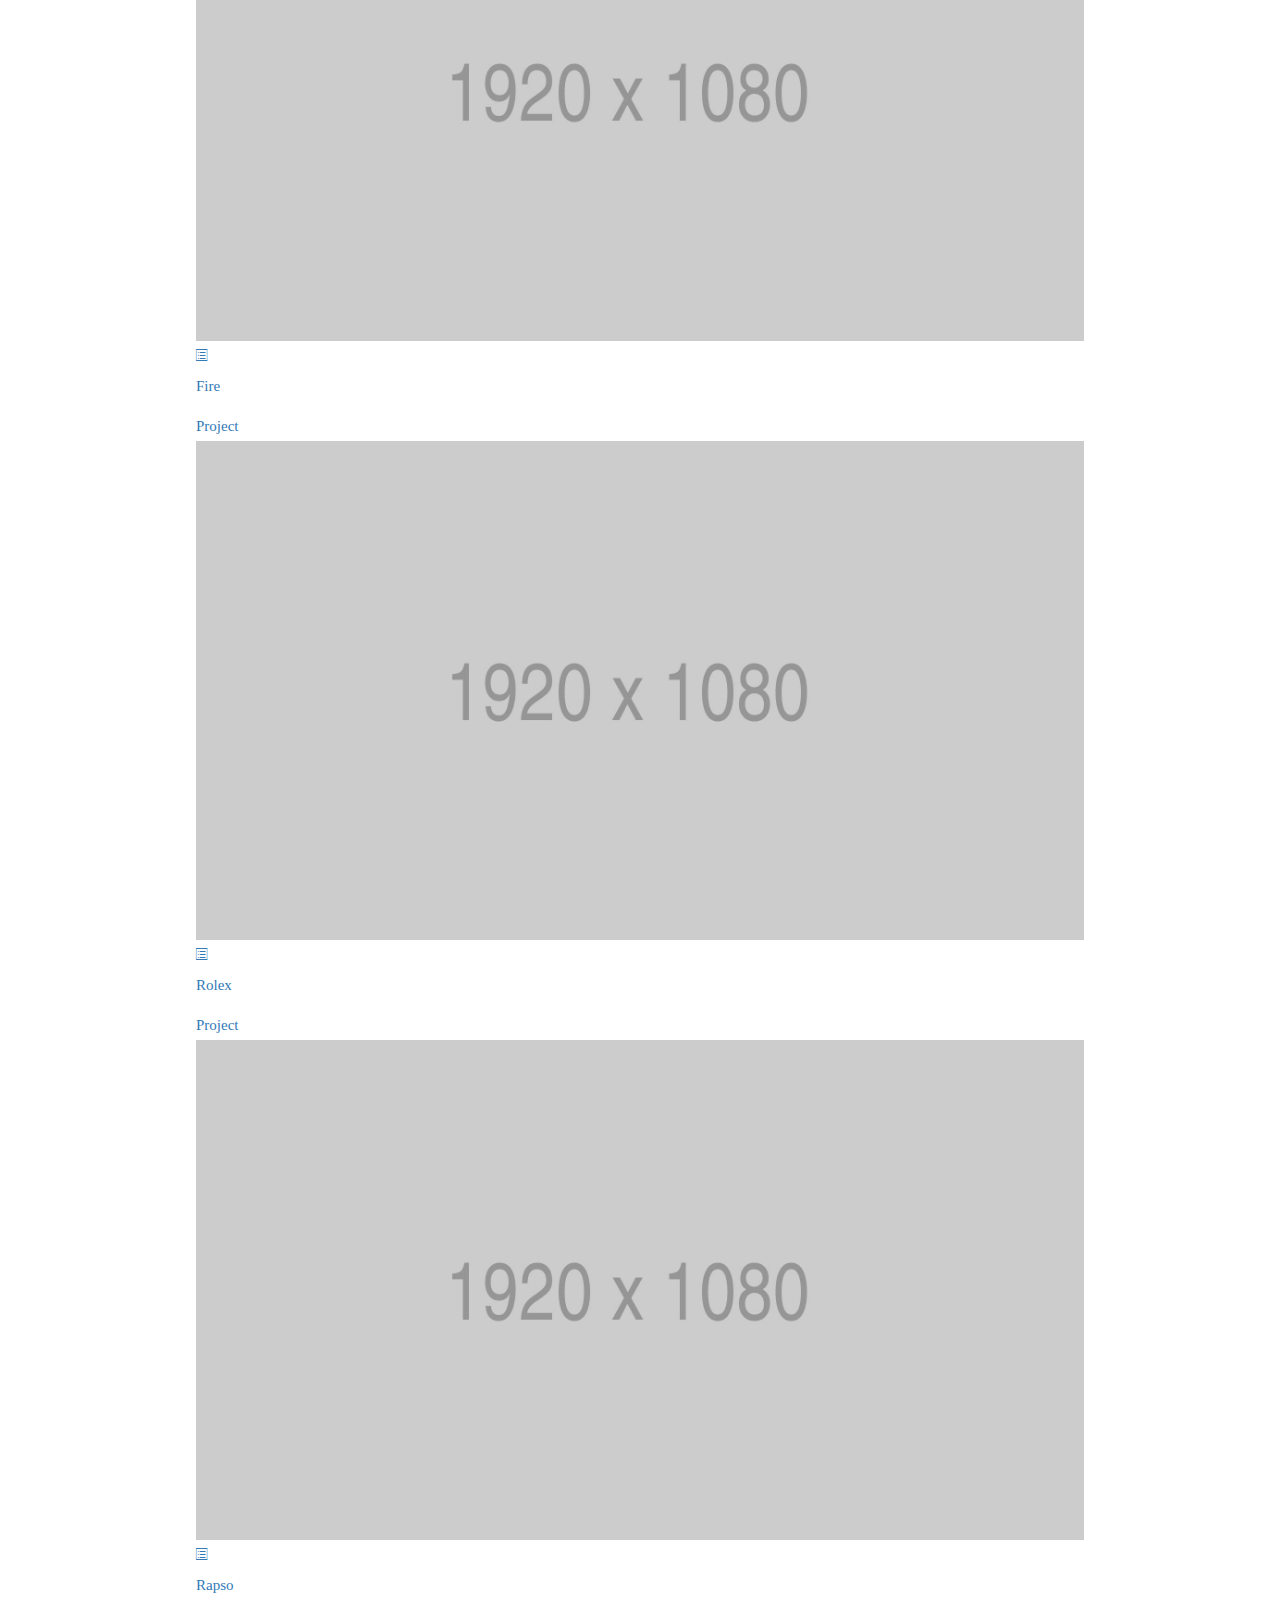
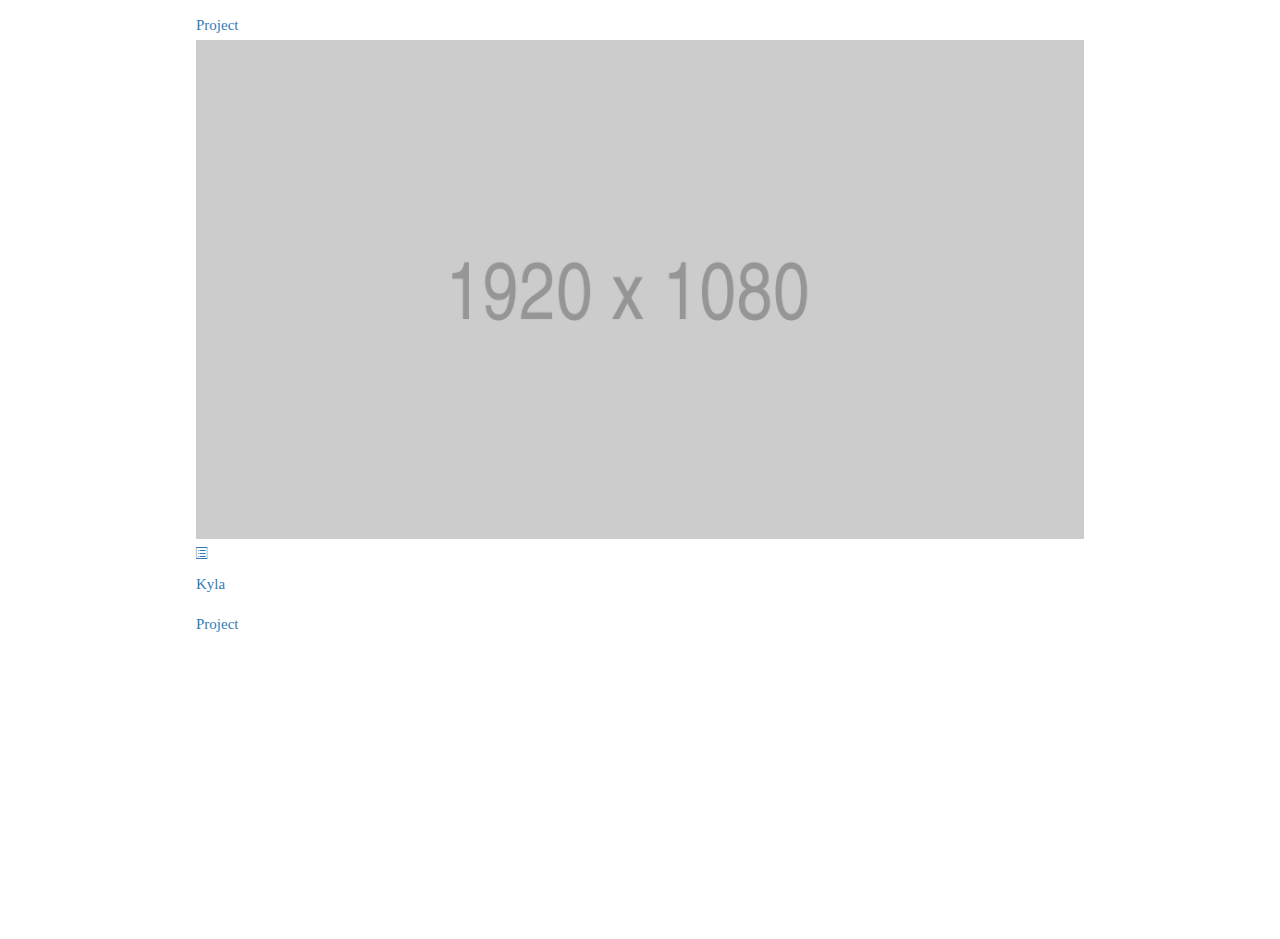
<file: portfolio-full-boxed.html>
<!DOCTYPE html>
<html lang="en" class="no-js">


	<!-- Start Head -->
	<head>
	
	
	
		<!-- Start Meta -->
		<meta charset="utf-8">
		<meta name="viewport" content="width=device-width, initial-scale=1.0">
		<meta name="text" content="">
		<meta name="author" content="">
		<!-- End Meta -->
		
		
		<!--Title -->
		<title>MOT - Minimalist Portfolio Template</title>
		<!--End Title -->
		
		
		
		<!-- Icons -->
		
		<link rel="shortcut icon" href="favicon.ico">
		<link rel="icon" href="favicon.ico" type="image/x-icon">
		
		<!-- END Icon -->

		
		
		
		<!-- CSS Files -->
			
			<!-- Font Awesome Icons -->
			<link rel="stylesheet" href="css/font-awesome.min.css"/>
			
			<!-- Lightbox -->
			<link rel="stylesheet" href="css/lightbox.css" />
			
			<!-- Text Rotator -->
			<link rel="stylesheet" href="css/simpletextrotator.css" />
			
			<!-- ionicons Icons -->
			<link rel="stylesheet" href="css/ionicons.min.css" /> 

			<!-- Default Style -->
			<link rel="stylesheet" href="css/reset.css" />
			
			<!-- Uikit -->
			<link rel="stylesheet" href="css/uikit.min.css" />
			
			<!-- Bootstrap Framework -->
			<link rel="stylesheet" href="css/bootstrap.min.css" />
			
			<!-- Main Stylesheet -->
			<link rel="stylesheet" href="css/style.css" />
			
		<!-- End CSS Files -->
		
		
	

		<!-- Modernizr Plugin -->
			<script src="js/modernizr-custom.js"></script>
		<!-- END Modernizr Plugin -->
	
		
		<!--[if lt IE 9]>
		  <script src="https://cdnjs.cloudflare.com/ajax/libs/html5shiv/3.7.3/html5shiv.min.js"></script>
		  <script src="https://oss.maxcdn.com/respond/1.4.2/respond.min.js"></script>
		<![endif]-->
	
	
	</head>
	<!--End Head -->
	
	
	
	
	
	
	
	<!--Body Starts -->
	<body>
	
	
	
	

		<!-- Loading Screen -->
		<div id="loader-wrapper">
			
			<!-- Loading Image -->
			<div class="loader-img"><img src="img/MOT-logo.png" alt="" /></div>
			<!-- END Loading Image -->
			
			
			<!-- Loading Screen Split -->
			<div class="loader-section section-left"></div>
            <div class="loader-section section-right"></div>
			<!-- End Loading Screen Split -->
			
		</div> 
		<!-- End Loading Screen -->


		

		
		
		
		<!-- Main Container -->
		<div class="container">
		
		
			
			<!-- All Sections -->
			<div class="sections">

			
			
				
				<!-- Navigation Starts -->
					<nav class="navigation navbar navbar-default navbar-fixed-top">
						
						
						
						<!-- Navigation Heading -->
						<div class="navbar-header">
							
							<!-- Mobile Navigation Button -->
							<button type="button" class="navbar-toggle" data-toggle="collapse" data-target="#bs-example-navbar-collapse-1">
								<span class="sr-only"></span>
								<span class="icon-bar"></span>
								<span class="icon-bar"></span>
								<span class="icon-bar"></span>
							</button>
							<!-- End Mobile Navigation Button -->
							
							<!-- Navigation Logo -->
							<a class="navbar-brand" href="#header" data-uk-smooth-scroll="{offset: 120}"><img src="img/MOT-logo-white.png" alt="" /></a>
							<!-- End Navigation Logo -->
							
						</div>
						<!-- End Navigation Heading -->
						

						
						
						<!-- Navigation Links -->
						<div class="collapse navbar-collapse" id="bs-example-navbar-collapse-1">
						
						
							<!-- Navigation List -->
							<ul class="nav navbar-nav f-small normal raleway">
						  
						  
						  
								<!-- Dropdown -->
								<li class="dropdown">
								
								
									<!-- Dropdown Caret -->
									<a href="#" class="dropdown-toggle" data-toggle="dropdown">Home <b class="caret"></b></a>
									
									
									<!-- Dropdown Link List -->
									<ul class="dropdown-menu f-small normal lato">
										
										<!-- Dropdown Links -->
											<li><a href="home-01.html">Home Style 01</a></li>
											<li><a href="home-02.html">Home Style 02</a></li>
											<li><a href="home-03.html">Home Style 03</a></li>
											<li><a href="home-04.html">Home Style 04</a></li>
											<li><a href="home-05.html">Home Style 05</a></li>
											<li><a href="home-06.html">Home Style 06</a></li>
											<li><a href="home-07.html">Home Style 07</a></li>
											<li><a href="home-08.html">Home Style 08</a></li>
											<li><a href="home-09.html">Home Style 09</a></li>
											<li><a href="home-10.html">Home Style 10</a></li>
										<!-- End Dropdown Links -->
										
									</ul>
									<!-- End Dropdown Link List -->
								  
								</li>
								<!-- End Dropdown -->


								<!-- Dropdown -->
								<li class="dropdown">
								
									<!-- Dropdown Caret -->
									<a href="#" class="dropdown-toggle" data-toggle="dropdown">Portfolio <b class="caret"></b></a>
								  
									<!-- Dropdown Link List -->
									<ul class="dropdown-menu big-dropdown f-small normal lato">
										
										
										<!-- Dropdown Left Links -->
										<li class="multi-drop drop-left">
										
											<a href="portfolio-col-2-boxed.html">Column 02 Boxed</a>
											<a href="portfolio-col-2-boxed-large.html">Column 02 Boxed Large</a>
											<a href="portfolio-col-2-boxed-masonry.html">Column 02 Boxed masonry</a>
											<a href="portfolio-col-2-full.html">Column 02 Full</a>
											<a href="portfolio-col-2-full-large.html">Column 02 Full Large</a>
											<a href="portfolio-col-2-full-masonry.html">Column 02 Full masonry</a>
											<a href="portfolio-col-3-boxed.html">Column 03 Boxed</a>
											<a href="portfolio-col-3-boxed-gutter.html">Col 03 Boxed Gutter</a>
											<a href="portfolio-col-3-boxed-large.html">Column 03 Boxed Large</a>
											<a href="portfolio-col-3-boxed-large-gutter.html">Col 03 Boxed Large Gutter</a>
											<a href="portfolio-col-3-boxed-masonry.html">Column 03 Boxed masonry</a>
											<a href="portfolio-col-6-full.html">Column 06 Full</a>
											<a href="portfolio-col-6-full-gutter.html">Column 06 Full Gutter</a>
											
										</li>
										<!-- End Dropdown Left Links -->
									


										<!-- Dropdown Right Links -->
										<li class="multi-drop drop-right">
										
											<a href="portfolio-col-4-full-large-gutter.html">Col 04 Full Large Gutter</a>
											<a href="portfolio-col-5-boxed.html">Column 05 Boxed</a>
											<a href="portfolio-col-5-boxed-gutter.html">Col 05 Boxed Gutter</a>
											<a href="portfolio-col-5-boxed-large.html">Column 05 Boxed Large</a>
											<a href="portfolio-col-5-boxed-large-gutter.html">Col 05 Boxed Large Gutter</a>
											<a href="portfolio-col-5-full.html">Column 05 Full</a>
											<a href="portfolio-col-5-full-gutter.html">Col 05 Full Gutter</a>
											<a href="portfolio-col-5-full-large.html">Column 05 Full Large</a>
											<a href="portfolio-col-5-full-large-gutter.html">Col 05 Full Large Gutter</a>
											<a href="portfolio-full-boxed.html">Fullscreen Boxed</a>
											<a href="portfolio-fullscreen.html">Fullscreen</a>
											
										</li>
										<!-- End Dropdown Right Links -->
										
										
										
										<!-- Dropdown Right Links -->
										<li class="multi-drop drop-right">
										
											<a href="portfolio-col-6-full-large.html">Column 06 Full Large</a>
											<a href="portfolio-col-6-full-large-gutter.html">Column 06 Full Large Gutter</a>
											<a href="portfolio-col-3-full.html">Column 03 Full</a>
											<a href="portfolio-col-3-full-gutter.html">Col 03 Full Gutter</a>
											<a href="portfolio-col-3-full-large.html">Column 03 Full Large</a>
											<a href="portfolio-col-3-full-large-gutter.html">Col 03 Full Large Gutter</a>
											<a href="portfolio-col-3-full-masonry.html">Column 03 Full masonry</a>
											<a href="portfolio-col-4-boxed.html">Column 04 Boxed</a>
											<a href="portfolio-col-4-boxed-gutter.html">Col 04 Boxed Gutter</a>
											<a href="portfolio-col-4-boxed-large.html">Column 04 Boxed Large</a>
											<a href="portfolio-col-4-full.html">Column 04 Full</a>
											<a href="portfolio-col-4-full-gutter.html">Col 04 Full Gutter</a>
											<a href="portfolio-col-4-full-large.html">Column 04 Full Large</a>

											
										</li>
										<!-- End Dropdown Right Links -->
										
										
									</ul>
									<!-- End Dropdown Link List -->
									
									
								  
								</li>
								<!-- End Dropdown -->
								
								
								<!-- Dropdown -->
								<li class="dropdown">
								
								
									<!-- Dropdown Caret -->
									<a href="#" class="dropdown-toggle" data-toggle="dropdown">Projects <b class="caret"></b></a>
									
									
									<!-- Dropdown Link List -->
									<ul class="dropdown-menu f-small normal lato">
										
										<!-- Dropdown Links -->
											<li><a href="project-01.html">Project 01</a></li>

											<li><a href="project-02.html">Project 02</a></li>
											
											<li><a href="project-youtube.html">Project YouTube</a></li>
											
											<li><a href="project-gallary.html">Project Gallary</a></li>
											
											<li><a href="project-gallary-02.html">Project Gallary 02</a></li>
		
										<!-- End Dropdown Links -->
										
									</ul>
									<!-- End Dropdown Link List -->
								  
								</li>
								<!-- End Dropdown -->
							
								
								<li><a href="about.html">About</a></li>
								
								
								<li><a href="services.html">Services</a></li>
								
								
								
								<!-- Dropdown -->
								<li class="dropdown">
								
								
									<!-- Dropdown Caret -->
									<a href="#" class="dropdown-toggle" data-toggle="dropdown">Blog <b class="caret"></b></a>
									
									
									<!-- Dropdown Link List -->
									<ul class="dropdown-menu f-small normal lato">
										
										<!-- Dropdown Links -->
										<li><a href="blog-full.html">Blog Full</a></li>
										
										<li><a href="blog-grid.html">Blog Grid</a></li>
										
										<li><a href="blog-post.html">Blog Post</a></li>
		
										<!-- End Dropdown Links -->
										
									</ul>
									<!-- End Dropdown Link List -->
								  
								</li>
								<!-- End Dropdown -->
								
								
								<li><a href="pricing.html">Pricing</a></li>
								
								
								<li><a href="contact.html">Contact</a></li>
								
								
								<li><a href="shop-grid.html">Shop</a></li>
							
							
							
							</ul>
							<!-- End Navigation List -->	
						 
						</div>
						<!-- End Navigation Links -->
						
						
					</nav>
					<!-- Navigation Ends -->
				
				

				
				
				
				
				<!-- Header -->
				<div id="header-pages" class="image-bg-2 pattern-black">
				
					<!-- Section Content -->
					<div class="section-content">
					
						
						
						<!-- Heading -->
						<div class="big-text" data-uk-scrollspy="{cls:'uk-animation-fade', delay:20}">
						
							<!-- Title -->
							<h2 class="white t-left f-large ultrabold uppercase">Portfolio.</h2>
	
							<!-- Description -->
							<h3 class="white t-left f-medium normal uppercase no-margin">Check out works here.</h3>
							
						</div>
						<!-- End Heading -->
						
						
						
					</div>
					<!-- End Section Content -->
					
				</div>
				<!-- End Header -->
				
				
				
				
				
				
				
				
				<!-- Portfolio -->
				<div id="portfolio">
					
					
					
					<!-- Section Content -->
					<div class="section-content">
					
					
					
					
						<!-- Portfolio Filters -->
						<ul id="work" class="works-filter uk-subnav uppercase ultrabold">

							<li data-uk-filter="" data-uk-scrollspy="{cls:'uk-animation-fade', delay:20}"><a href="">All</a></li>
							
							<li data-uk-filter="filter-web" data-uk-scrollspy="{cls:'uk-animation-fade', delay:40}"><a href="">Web</a></li>
							
							<li data-uk-filter="filter-graphic" data-uk-scrollspy="{cls:'uk-animation-fade', delay:60}"><a href="">Graphic</a></li>

						</ul>
						<!-- End Portfolio Filters -->
				
				
				
				
				
						<!-- Work Previews -->
						<div data-uk-grid="{controls: '#work'}">
							


							<!-- Work -->
							<div class="work uk-width-small-1-1 uk-width-medium-1-1" data-uk-filter="filter-web">
						
						
								<!-- Work Image -->
								<img src="img/works/large/01.jpg" alt="" />
								<!-- End Work Image -->
								
								
								<!-- Hover Lightbox -->
								<a href="img/works/large/01.jpg" data-lightbox="works" title="Tator">
								
									<!-- Hover -->
									<div class="hover">
									
										<!-- Icon -->
										<i class="ion-ios-list-outline gray2"></i>
									
											<!-- Title -->
											<p class="white montserrat  ultrabold f-extra-expanded uppercase">Tator</p>
	
										<!-- Type -->
										<span class="white ultrabold uppercase">Project</span>
	
									</div>
									<!-- End Hover -->
								
								</a>
								<!-- End Hover Lightbox -->
								
							</div>
							<!-- End Work -->
							
							
							
							
							
							<!-- Work -->
							<div class="work uk-width-small-1-1 uk-width-medium-1-1" data-uk-filter="filter-web">
						
						
								<!-- Work Image -->
								<img src="img//works/large/02.jpg" alt="" />
								<!-- End Work Image -->
								
								
								<!-- Hover Lightbox -->
								<a href="project-01.html" title="Bouje">
								
									<!-- Hover -->
									<div class="hover">
									
										<!-- Icon -->
										<i class="ion-ios-list-outline gray2"></i>
									
											<!-- Title -->
											<p class="white montserrat  ultrabold f-extra-expanded uppercase">Bouje</p>
	
										<!-- Type -->
										<span class="white ultrabold uppercase">Project</span>
	
									</div>
									<!-- End Hover -->
								
								</a>
								<!-- End Hover Lightbox -->
								
							</div>
							<!-- End Work -->
							
							
							
							
							
							<!-- Work -->
							<div class="work uk-width-small-1-1 uk-width-medium-1-1" data-uk-filter="filter-graphic">
						
						
								<!-- Work Image -->
								<img src="img//works/large/03.jpg" alt="" />
								<!-- End Work Image -->
								
								
								<!-- Hover Lightbox -->
								<a href="img//works/large/03.jpg" data-lightbox="works" title="Mikosa">
								
									<!-- Hover -->
									<div class="hover">
									
										<!-- Icon -->
										<i class="ion-ios-list-outline gray2"></i>
									
											<!-- Title -->
											<p class="white montserrat  ultrabold f-extra-expanded uppercase">Fire</p>
											
										<!-- Type -->
										<span class="white ultrabold uppercase">Project</span>
									
									</div>
									<!-- End Hover -->
								
								</a>
								<!-- End Hover Lightbox -->
								
							</div>
							<!-- End Work -->
							
							
							
							
							
							<!-- Work -->
							<div class="work uk-width-small-1-1 uk-width-medium-1-1" data-uk-filter="filter-web">
						
						
								<!-- Work Image -->
								<img src="img//works/large/04.jpg" alt="" />
								<!-- End Work Image -->
								
								
								<!-- Hover Lightbox -->
								<a href="project-01.html" title="Rolex">
								
									<!-- Hover -->
									<div class="hover">
									
										<!-- Icon -->
										<i class="ion-ios-list-outline gray2"></i>
									
											<!-- Title -->
											<p class="white montserrat  ultrabold f-extra-expanded uppercase">Rolex</p>
	
										<!-- Type -->
										<span class="white ultrabold uppercase">Project</span>
	
									</div>
									<!-- End Hover -->
								
								</a>
								<!-- End Hover Lightbox -->
								
							</div>
							<!-- End Work -->
							
							
							
							
							
							
							<!-- Work -->
							<div class="work uk-width-small-1-1 uk-width-medium-1-1" data-uk-filter="filter-graphic">
						
						
								<!-- Work Image -->
								<img src="img//works/large/05.jpg" alt="" />
								<!-- End Work Image -->
								
								
								<!-- Hover Lightbox -->
								<a href="img//works/large/05.jpg" data-lightbox="works" title="Rapso">
								
									<!-- Hover -->
									<div class="hover">
									
										<!-- Icon -->
										<i class="ion-ios-list-outline gray2"></i>
									
											<!-- Title -->
											<p class="white montserrat  ultrabold f-extra-expanded uppercase">Rapso</p>
	
										<!-- Type -->
										<span class="white ultrabold uppercase">Project</span>
	
									</div>
									<!-- End Hover -->
								
								</a>
								<!-- End Hover Lightbox -->
								
							</div>
							<!-- End Work -->
							
							
							
							
							
							<!-- Work -->
							<div class="work uk-width-small-1-1 uk-width-medium-1-1" data-uk-filter="filter-web">
						
						
								<!-- Work Image -->
								<img src="img//works/large/06.jpg" alt="" />
								<!-- End Work Image -->
								
								
								<!-- Hover Lightbox -->
								<a href="project-01.html" title="Kyla">
								
									<!-- Hover -->
									<div class="hover">
									
										<!-- Icon -->
										<i class="ion-ios-list-outline gray2"></i>
									
											<!-- Title -->
											<p class="white montserrat  ultrabold f-extra-expanded uppercase">Kyla</p>
	
										<!-- Type -->
										<span class="white ultrabold uppercase">Project</span>
	
									</div>
									<!-- End Hover -->
								
								</a>
								<!-- End Hover Lightbox -->
								
							</div>
							<!-- End Work -->
							
						

							
							
						</div>
						<!-- End Work Previews -->
					
					</div>
					<!-- End Section Content -->
					
				</div>
				<!-- End Portfolio -->
				
				
				
				

				
				
				<!-- Footer -->
				<div id="footer" class="dark-bg">
				
					<!-- Section Content -->
					<div class="section-content">
						
						
						
						<!-- Row -->
						<div class="row" data-uk-scrollspy="{cls:'uk-animation-fade'}">
						
							<!-- Column -->
							<div class="col-md-12">
							
								<!-- Footer Logo -->
								<div class="footer-logo">
								
									<a href="#header"><img src="img/logo-footer.png" alt="" data-uk-smooth-scroll/></a>
								
								</div>
								<!-- End Footer Logo -->
								
							</div>
							<!-- End Column -->
							
						</div>
						<!-- End Row -->
						
						
						
						<!-- Row -->
						<div class="row" data-uk-scrollspy="{cls:'uk-animation-fade', delay:20}">
						
							<!-- Column -->
							<div class="col-md-12">
							
								<!-- Footer Social -->
								<ul class="footer-social">
									
									<!-- Links -->
									<li class="no-margin"><a href="#"><i class="fa fa-facebook white" aria-hidden="true"></i></a></li>
									
									<li><a href="#"><i class="fa fa-twitter white" aria-hidden="true"></i></a></li>
									
									<li><a href="#"><i class="fa fa-pinterest white" aria-hidden="true"></i></a></li>
									
									<li><a href="#"><i class="fa fa-dribbble white" aria-hidden="true"></i></a></li>
									
									<li><a href="#"><i class="fa fa-behance white" aria-hidden="true"></i></a></li>
									<!-- End Links -->
									
								</ul>
								<!-- End Footer Social -->
								
								<!-- Separator -->
								<div class="separator-center"></div>
								<!-- End Separator -->
								
							</div>
							<!-- End Column -->
							
						</div>
						<!-- End Row -->
						
						
						<!-- Row -->
						<div class="row">
							
							<!-- Column -->
							<div class="col-md-4" data-uk-scrollspy="{cls:'uk-animation-fade', delay:40}">
							
								<!-- Footer Details -->
								<div class="footer-details no-padding-top">
								
									<!-- Title -->
									<p class="white f-small uppercase bold">Phone</p>
									
									<!-- Number -->
									<p class="white f-small lato"><a href="#" class="gray1">+995 565 622</a></p>
								
								</div>
								<!-- End Footer Details -->
								
							</div>
							<!-- End Column -->
							
							
							<!-- Column -->
							<div class="col-md-4" data-uk-scrollspy="{cls:'uk-animation-fade', delay:40}">
							
								<!-- Footer Details -->
								<div class="footer-details">
								
									<!-- Title -->
									<p class="white f-small uppercase bold">Email</p>
									
									<!-- Phone -->
									<p class="white f-small lato"><a href="#" class="gray1">support@mot.com</a></p>
								
								</div>
								<!-- End Footer Details -->
								
							</div>
							<!-- End Column -->
							
							
							<!-- Column -->
							<div class="col-md-4" data-uk-scrollspy="{cls:'uk-animation-fade', delay:40}">
							
								<!-- Footer Details -->
								<div class="footer-details">
								
									<!-- Title -->
									<p class="white f-small uppercase bold">Address</p>
								
									<!-- Phone -->
									<p class="white f-small lato"><a href="#" class="gray1">7920 Glenlake Avenue, Ankeny, IA 50023</a></p>
								
								</div>
								<!-- End Footer Details -->
								
							</div>
							<!-- End Column -->
							
							
						</div>
						<!-- End Row -->
						
					</div>
					<!-- End Section Content -->
					
				</div>
				<!-- End Footer -->
				


				
			</div>
			<!-- End All Sections -->	

			
		</div>
		<!-- End Main Container -->	
		
		

	
		
		<!-- JavaSript Files -->
		
			<!-- Essential JS Files -->
			<script src="js/jquery-2.2.4.min.js"></script>
			
			<!-- Bootstrap -->
			<script src="js/bootstrap.min.js"></script>
			
			<!-- uikit -->
			<script src="js/uikit.min.js"></script>
			
			<!-- Custom Codes -->
			<script src="js/custom.js"></script>
			
			
			<!-- JS Plugins -->
				
				<!-- Grid -->
				<script src="js/grid.min.js"></script>
				
				<!-- Responsive Slider -->
				<script src="js/responsiveslides.min.js"></script>
				
				<!-- Lightbox -->
				<script src="js/lightbox-plus-jquery.min.js"></script>
				
				<!-- Lightbox Video -->
				<script src="js/lightbox.min.js"></script>
				
				<!-- Text Rotator -->
				<script src="js/jquery.simple-text-rotator.min.js"></script>
				
				<!-- Contact -->
				<script src="js/contact.js"></script> 

				
				
		<!-- End JavaSript Files -->
		
		
		
		
		

	</body>
	<!-- End Body -->
	
</html>
</file>
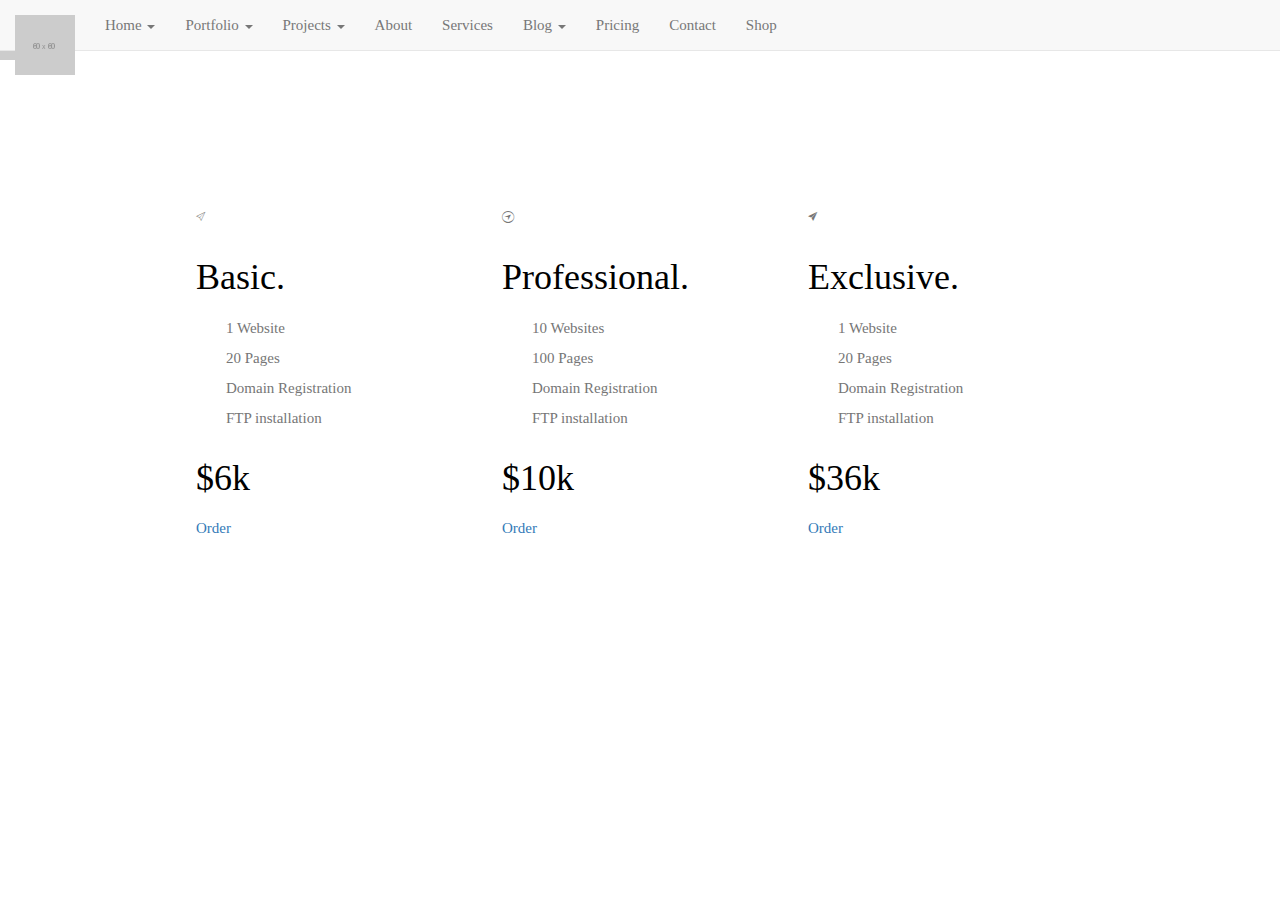
<file: pricing.html>
<!DOCTYPE html>
<html lang="en" class="no-js">


	<!-- Start Head -->
	<head>
	
	
	
		<!-- Start Meta -->
		<meta charset="utf-8">
		<meta name="viewport" content="width=device-width, initial-scale=1.0">
		<meta name="text" content="">
		<meta name="author" content="">
		<!-- End Meta -->
		
		
		<!--Title -->
		<title>MOT - Minimalist Portfolio Template</title>
		<!--End Title -->
		
		
		
		<!-- Icons -->
		
		<link rel="shortcut icon" href="favicon.ico">
		<link rel="icon" href="favicon.ico" type="image/x-icon">
		
		<!-- END Icon -->

		
		
		
		<!-- CSS Files -->
			
			<!-- Font Awesome Icons -->
			<link rel="stylesheet" href="css/font-awesome.min.css"/>
			
			<!-- Lightbox -->
			<link rel="stylesheet" href="css/lightbox.css" />
			
			<!-- Text Rotator -->
			<link rel="stylesheet" href="css/simpletextrotator.css" />
			
			<!-- ionicons Icons -->
			<link rel="stylesheet" href="css/ionicons.min.css" /> 

			<!-- Default Style -->
			<link rel="stylesheet" href="css/reset.css" />
			
			<!-- Uikit -->
			<link rel="stylesheet" href="css/uikit.min.css" />
			
			<!-- Bootstrap Framework -->
			<link rel="stylesheet" href="css/bootstrap.min.css" />
			
			<!-- Main Stylesheet -->
			<link rel="stylesheet" href="css/style.css" />
			
		<!-- End CSS Files -->
		
		
	

		<!-- Modernizr Plugin -->
			<script src="js/modernizr-custom.js"></script>
		<!-- END Modernizr Plugin -->
	
		
		<!--[if lt IE 9]>
		  <script src="https://cdnjs.cloudflare.com/ajax/libs/html5shiv/3.7.3/html5shiv.min.js"></script>
		  <script src="https://oss.maxcdn.com/respond/1.4.2/respond.min.js"></script>
		<![endif]-->
	
	
	</head>
	<!--End Head -->
	
	
	
	
	
	
	
	<!--Body Starts -->
	<body>
	
	
	
	

		<!-- Loading Screen -->
		<div id="loader-wrapper">
			
			<!-- Loading Image -->
			<div class="loader-img"><img src="img/MOT-logo.png" alt="" /></div>
			<!-- END Loading Image -->
			
			
			<!-- Loading Screen Split -->
			<div class="loader-section section-left"></div>
            <div class="loader-section section-right"></div>
			<!-- End Loading Screen Split -->
			
		</div> 
		<!-- End Loading Screen -->


		

		
		
		
		<!-- Main Container -->
		<div class="container">
		
		
			
			<!-- All Sections -->
			<div class="sections">

			


				
				
				<!-- Navigation Starts -->
					<nav class="navigation navbar navbar-default navbar-fixed-top">
						
						
						
						<!-- Navigation Heading -->
						<div class="navbar-header">
							
							<!-- Mobile Navigation Button -->
							<button type="button" class="navbar-toggle" data-toggle="collapse" data-target="#bs-example-navbar-collapse-1">
								<span class="sr-only"></span>
								<span class="icon-bar"></span>
								<span class="icon-bar"></span>
								<span class="icon-bar"></span>
							</button>
							<!-- End Mobile Navigation Button -->
							
							<!-- Navigation Logo -->
							<a class="navbar-brand" href="#header" data-uk-smooth-scroll="{offset: 120}"><img src="img/MOT-logo-white.png" alt="" /></a>
							<!-- End Navigation Logo -->
							
						</div>
						<!-- End Navigation Heading -->
						

						
						
						<!-- Navigation Links -->
						<div class="collapse navbar-collapse" id="bs-example-navbar-collapse-1">
						
						
							<!-- Navigation List -->
							<ul class="nav navbar-nav f-small normal raleway">
						  
						  
						  
								<!-- Dropdown -->
								<li class="dropdown">
								
								
									<!-- Dropdown Caret -->
									<a href="#" class="dropdown-toggle" data-toggle="dropdown">Home <b class="caret"></b></a>
									
									
									<!-- Dropdown Link List -->
									<ul class="dropdown-menu f-small normal lato">
										
										<!-- Dropdown Links -->
											<li><a href="home-01.html">Home Style 01</a></li>
											<li><a href="home-02.html">Home Style 02</a></li>
											<li><a href="home-03.html">Home Style 03</a></li>
											<li><a href="home-04.html">Home Style 04</a></li>
											<li><a href="home-05.html">Home Style 05</a></li>
											<li><a href="home-06.html">Home Style 06</a></li>
											<li><a href="home-07.html">Home Style 07</a></li>
											<li><a href="home-08.html">Home Style 08</a></li>
											<li><a href="home-09.html">Home Style 09</a></li>
											<li><a href="home-10.html">Home Style 10</a></li>
										<!-- End Dropdown Links -->
										
									</ul>
									<!-- End Dropdown Link List -->
								  
								</li>
								<!-- End Dropdown -->


								<!-- Dropdown -->
								<li class="dropdown">
								
									<!-- Dropdown Caret -->
									<a href="#" class="dropdown-toggle" data-toggle="dropdown">Portfolio <b class="caret"></b></a>
								  
									<!-- Dropdown Link List -->
									<ul class="dropdown-menu big-dropdown f-small normal lato">
										
										
										<!-- Dropdown Left Links -->
										<li class="multi-drop drop-left">
										
											<a href="portfolio-col-2-boxed.html">Column 02 Boxed</a>
											<a href="portfolio-col-2-boxed-large.html">Column 02 Boxed Large</a>
											<a href="portfolio-col-2-boxed-masonry.html">Column 02 Boxed masonry</a>
											<a href="portfolio-col-2-full.html">Column 02 Full</a>
											<a href="portfolio-col-2-full-large.html">Column 02 Full Large</a>
											<a href="portfolio-col-2-full-masonry.html">Column 02 Full masonry</a>
											<a href="portfolio-col-3-boxed.html">Column 03 Boxed</a>
											<a href="portfolio-col-3-boxed-gutter.html">Col 03 Boxed Gutter</a>
											<a href="portfolio-col-3-boxed-large.html">Column 03 Boxed Large</a>
											<a href="portfolio-col-3-boxed-large-gutter.html">Col 03 Boxed Large Gutter</a>
											<a href="portfolio-col-3-boxed-masonry.html">Column 03 Boxed masonry</a>
											<a href="portfolio-col-6-full.html">Column 06 Full</a>
											<a href="portfolio-col-6-full-gutter.html">Column 06 Full Gutter</a>
											
										</li>
										<!-- End Dropdown Left Links -->
									


										<!-- Dropdown Right Links -->
										<li class="multi-drop drop-right">
										
											<a href="portfolio-col-4-full-large-gutter.html">Col 04 Full Large Gutter</a>
											<a href="portfolio-col-5-boxed.html">Column 05 Boxed</a>
											<a href="portfolio-col-5-boxed-gutter.html">Col 05 Boxed Gutter</a>
											<a href="portfolio-col-5-boxed-large.html">Column 05 Boxed Large</a>
											<a href="portfolio-col-5-boxed-large-gutter.html">Col 05 Boxed Large Gutter</a>
											<a href="portfolio-col-5-full.html">Column 05 Full</a>
											<a href="portfolio-col-5-full-gutter.html">Col 05 Full Gutter</a>
											<a href="portfolio-col-5-full-large.html">Column 05 Full Large</a>
											<a href="portfolio-col-5-full-large-gutter.html">Col 05 Full Large Gutter</a>
											<a href="portfolio-full-boxed.html">Fullscreen Boxed</a>
											<a href="portfolio-fullscreen.html">Fullscreen</a>
											
										</li>
										<!-- End Dropdown Right Links -->
										
										
										
										<!-- Dropdown Right Links -->
										<li class="multi-drop drop-right">
										
											<a href="portfolio-col-6-full-large.html">Column 06 Full Large</a>
											<a href="portfolio-col-6-full-large-gutter.html">Column 06 Full Large Gutter</a>
											<a href="portfolio-col-3-full.html">Column 03 Full</a>
											<a href="portfolio-col-3-full-gutter.html">Col 03 Full Gutter</a>
											<a href="portfolio-col-3-full-large.html">Column 03 Full Large</a>
											<a href="portfolio-col-3-full-large-gutter.html">Col 03 Full Large Gutter</a>
											<a href="portfolio-col-3-full-masonry.html">Column 03 Full masonry</a>
											<a href="portfolio-col-4-boxed.html">Column 04 Boxed</a>
											<a href="portfolio-col-4-boxed-gutter.html">Col 04 Boxed Gutter</a>
											<a href="portfolio-col-4-boxed-large.html">Column 04 Boxed Large</a>
											<a href="portfolio-col-4-full.html">Column 04 Full</a>
											<a href="portfolio-col-4-full-gutter.html">Col 04 Full Gutter</a>
											<a href="portfolio-col-4-full-large.html">Column 04 Full Large</a>

											
										</li>
										<!-- End Dropdown Right Links -->
										
										
									</ul>
									<!-- End Dropdown Link List -->
									
									
								  
								</li>
								<!-- End Dropdown -->
								
								
								<!-- Dropdown -->
								<li class="dropdown">
								
								
									<!-- Dropdown Caret -->
									<a href="#" class="dropdown-toggle" data-toggle="dropdown">Projects <b class="caret"></b></a>
									
									
									<!-- Dropdown Link List -->
									<ul class="dropdown-menu f-small normal lato">
										
										<!-- Dropdown Links -->
											<li><a href="project-01.html">Project 01</a></li>

											<li><a href="project-02.html">Project 02</a></li>
											
											<li><a href="project-youtube.html">Project YouTube</a></li>
											
											<li><a href="project-gallary.html">Project Gallary</a></li>
											
											<li><a href="project-gallary-02.html">Project Gallary 02</a></li>
		
										<!-- End Dropdown Links -->
										
									</ul>
									<!-- End Dropdown Link List -->
								  
								</li>
								<!-- End Dropdown -->
							
								
								<li><a href="about.html">About</a></li>
								
								
								<li><a href="services.html">Services</a></li>
								
								
								
								<!-- Dropdown -->
								<li class="dropdown">
								
								
									<!-- Dropdown Caret -->
									<a href="#" class="dropdown-toggle" data-toggle="dropdown">Blog <b class="caret"></b></a>
									
									
									<!-- Dropdown Link List -->
									<ul class="dropdown-menu f-small normal lato">
										
										<!-- Dropdown Links -->
										<li><a href="blog-full.html">Blog Full</a></li>
										
										<li><a href="blog-grid.html">Blog Grid</a></li>
										
										<li><a href="blog-post.html">Blog Post</a></li>
		
										<!-- End Dropdown Links -->
										
									</ul>
									<!-- End Dropdown Link List -->
								  
								</li>
								<!-- End Dropdown -->
								
								
								<li><a href="pricing.html">Pricing</a></li>
								
								
								<li><a href="contact.html">Contact</a></li>
								
								
								<li><a href="shop-grid.html">Shop</a></li>
							
							
							
							</ul>
							<!-- End Navigation List -->	
						 
						</div>
						<!-- End Navigation Links -->
						
						
					</nav>
					<!-- Navigation Ends -->
				
				
				
				
				
				
				
				
				<!-- Header -->
				<div id="header-pages" class="image-bg-2 pattern-black">
				
					<!-- Section Content -->
					<div class="section-content">
				
						
						<!-- Heading -->
						<div class="big-text" data-uk-scrollspy="{cls:'uk-animation-fade', delay:20}">
						
							<!-- Title -->
							<h2 class="white t-left f-large ultrabold uppercase">Pricing.</h2>
							
							<!-- Description -->
							<h3 class="white t-left f-medium normal uppercase no-margin">Choose your plan according to your needs.</h3>
							
						</div>
						<!-- End Heading -->
						
						
						
					</div>
					<!-- End Section Content -->
					
				</div>
				<!-- End Header -->
				
				
				
				
				
				
				
				
				<!-- Pricing -->
				<div id="pricing">
				
					
					<!-- Section Content -->
					<div class="section-content">
					
					
						<!-- Row -->
						<div class="row">
						
							<!-- Column -->
							<div class="col-md-4">
							
								<!-- Pricing Table -->
								<div class="price-table dark-bg">
									
									
		
									<!-- Table Heading -->
									<div class="price-head">
									
										<!-- Icon -->
										<i class="icon ion-ios-paperplane-outline f-large white"></i>
										
										<!-- Title -->
										<h2 class="white f-medium normal">Basic.</h2>
										
										
		
									</div>
									<!-- End Table Heading -->
										
										
										
									<!-- Table Body -->
									<div class="price-body">
										
										<!-- Offers -->
										<ul>
		
											<li class="f-small gray1 semibold uppercase no-margin-top">1 Website</li>
											<li class="f-small gray1 semibold uppercase">20 Pages</li>
											<li class="f-small gray1 semibold uppercase">Domain Registration</li>
											<li class="f-small gray1 semibold uppercase">FTP installation</li>
											
										</ul>
										<!-- End Offers -->
										
									</div>
									<!-- End Table Body -->
		
									<!-- Separator -->
									<div class="separator-center"></div>
										
									<!-- Table Price -->
									<div class="price-value">
										
										<!-- Value -->
										<h2 class="white f-expanded uppercase">$6k</h2>
										<!-- End Value -->
		
									</div>
									<!-- End Table Price -->
										
										
										
										<!-- Button -->
										<a href="#" class="button gray2 margin-auto">
											Order
										</a>
										<!-- End Button -->

										
								</div>
								<!-- End Pricing Table -->
								
							</div>
							<!-- End Column -->
	

							<!-- Column -->
							<div class="col-md-4">
							
								
								<!-- Pricing Table -->
								<div class="price-table image-bg-3 pattern-black">
								
								
	
									<!-- Table Heading -->
									<div class="price-head">
									
										<!-- Icon -->
										<i class="icon ion-ios-navigate-outline f-large white"></i>

										<!-- Title -->
										<h2 class="white f-medium normal">Professional.</h2>
										
										
									</div>
									<!-- End Table Heading -->
									
									
									
									<!-- Table Body -->
									<div class="price-body">
									
										<!-- Offers -->
										<ul>
											
											<li class="f-small gray1 semibold uppercase">10 Websites</li>
											<li class="f-small gray1 semibold uppercase">100 Pages</li>
											<li class="f-small gray1 semibold uppercase">Domain Registration</li>
											<li class="f-small gray1 semibold uppercase">FTP installation</li>
										
										</ul>
										<!-- End Offers -->
									
									</div>
									<!-- End Table Body -->
									
									
									<!-- Separator -->
									<div class="separator-center"></div>
									
									
									<!-- Table Price -->
									<div class="price-value">
									
										<!-- Value -->
										<h2 class="white f-expanded uppercase">$10k</h2>
										<!-- End Value -->
										
									</div>
									<!-- End Table Price -->
									
									
									
									<!-- Button -->
									<a href="#" class="button gray1 margin-auto">
										Order
									</a>
									<!-- End Button -->

									
								</div>
								<!-- End Pricing Table -->
								
								
							</div>
							<!-- End Column -->

							
							<!-- Column -->
							<div class="col-md-4">
							
								<!-- Pricing Table -->
								<div class="price-table dark-bg no-margin">
									
									
		
									<!-- Table Heading -->
									<div class="price-head">
									
										<!-- Icon -->
										<i class="icon ion-ios-paperplane f-large white"></i>
										
										<!-- Title -->
										<h2 class="white f-medium normal">Exclusive.</h2>
										
										
		
									</div>
									<!-- End Table Heading -->
										
										
										
									<!-- Table Body -->
									<div class="price-body">
										
										<!-- Offers -->
										<ul>
		
											<li class="f-small gray1 semibold uppercase">1 Website</li>
											<li class="f-small gray1 semibold uppercase">20 Pages</li>
											<li class="f-small gray1 semibold uppercase">Domain Registration</li>
											<li class="f-small gray1 semibold uppercase">FTP installation</li>
											
										</ul>
										<!-- End Offers -->
										
									</div>
									<!-- End Table Body -->
		
									<!-- Separator -->
									<div class="separator-center"></div>
										
									<!-- Table Price -->
									<div class="price-value">
										
										<!-- Value -->
										<h2 class="white f-expanded uppercase">$36k</h2>
										<!-- End Value -->
		
									</div>
									<!-- End Table Price -->
										
										
										
										<!-- Button -->
										<a href="#" class="button gray2 margin-auto">
											Order
										</a>
										<!-- End Button -->

										
								</div>
								<!-- End Pricing Table -->
								
							</div>
							<!-- End Column -->
							
							
						</div>
						<!-- End Row -->	

						
					
					
					
					
					</div>
					<!-- End Section Content -->
				
				</div>
				<!-- End Pricing -->
				
				
				
				

				
				
				
				<!-- Footer -->
				<div id="footer" class="dark-bg">
				
					<!-- Section Content -->
					<div class="section-content">
						
						
						
						<!-- Row -->
						<div class="row" data-uk-scrollspy="{cls:'uk-animation-fade'}">
						
							<!-- Column -->
							<div class="col-md-12">
							
								<!-- Footer Logo -->
								<div class="footer-logo">
								
									<a href="#header"><img src="img/logo-footer.png" alt="" data-uk-smooth-scroll/></a>
								
								</div>
								<!-- End Footer Logo -->
								
							</div>
							<!-- End Column -->
							
						</div>
						<!-- End Row -->
						
						
						
						<!-- Row -->
						<div class="row" data-uk-scrollspy="{cls:'uk-animation-fade', delay:20}">
						
							<!-- Column -->
							<div class="col-md-12">
							
								<!-- Footer Social -->
								<ul class="footer-social">
									
									<!-- Links -->
									<li class="no-margin"><a href="#"><i class="fa fa-facebook white" aria-hidden="true"></i></a></li>
									
									<li><a href="#"><i class="fa fa-twitter white" aria-hidden="true"></i></a></li>
									
									<li><a href="#"><i class="fa fa-pinterest white" aria-hidden="true"></i></a></li>
									
									<li><a href="#"><i class="fa fa-dribbble white" aria-hidden="true"></i></a></li>
									
									<li><a href="#"><i class="fa fa-behance white" aria-hidden="true"></i></a></li>
									<!-- End Links -->
									
								</ul>
								<!-- End Footer Social -->
								
								<!-- Separator -->
								<div class="separator-center"></div>
								<!-- End Separator -->
								
							</div>
							<!-- End Column -->
							
						</div>
						<!-- End Row -->
						
						
						<!-- Row -->
						<div class="row">
							
							<!-- Column -->
							<div class="col-md-4" data-uk-scrollspy="{cls:'uk-animation-fade', delay:40}">
							
								<!-- Footer Details -->
								<div class="footer-details no-padding-top">
								
									<!-- Title -->
									<p class="white f-small uppercase bold">Phone</p>
									
									<!-- Number -->
									<p class="white f-small lato"><a href="#" class="gray1">+995 565 622</a></p>
								
								</div>
								<!-- End Footer Details -->
								
							</div>
							<!-- End Column -->
							
							
							<!-- Column -->
							<div class="col-md-4" data-uk-scrollspy="{cls:'uk-animation-fade', delay:40}">
							
								<!-- Footer Details -->
								<div class="footer-details">
								
									<!-- Title -->
									<p class="white f-small uppercase bold">Email</p>
									
									<!-- Phone -->
									<p class="white f-small lato"><a href="#" class="gray1">support@mot.com</a></p>
								
								</div>
								<!-- End Footer Details -->
								
							</div>
							<!-- End Column -->
							
							
							<!-- Column -->
							<div class="col-md-4" data-uk-scrollspy="{cls:'uk-animation-fade', delay:40}">
							
								<!-- Footer Details -->
								<div class="footer-details">
								
									<!-- Title -->
									<p class="white f-small uppercase bold">Address</p>
								
									<!-- Phone -->
									<p class="white f-small lato"><a href="#" class="gray1">7920 Glenlake Avenue, Ankeny, IA 50023</a></p>
								
								</div>
								<!-- End Footer Details -->
								
							</div>
							<!-- End Column -->
							
							
						</div>
						<!-- End Row -->
						
					</div>
					<!-- End Section Content -->
					
				</div>
				<!-- End Footer -->
				
				
				
				
				
				
			</div>
			<!-- End All Sections -->	

			
		</div>
		<!-- End Main Container -->	
		
		

		
		
		
		
		
		<!-- JavaSript Files -->
		
			<!-- Essential JS Files -->
			<script src="js/jquery-2.2.4.min.js"></script>
			
			<!-- Bootstrap -->
			<script src="js/bootstrap.min.js"></script>
			
			<!-- uikit -->
			<script src="js/uikit.min.js"></script>
			
			<!-- Custom Codes -->
			<script src="js/custom.js"></script>
			
			
			<!-- JS Plugins -->
				
				<!-- Grid -->
				<script src="js/grid.min.js"></script>
				
				<!-- Responsive Slider -->
				<script src="js/responsiveslides.min.js"></script>
				
				<!-- Lightbox -->
				<script src="js/lightbox-plus-jquery.min.js"></script>
				
				<!-- Lightbox Video -->
				<script src="js/lightbox.min.js"></script>
				
				<!-- Text Rotator -->
				<script src="js/jquery.simple-text-rotator.min.js"></script>
				
				<!-- Contact -->
				<script src="js/contact.js"></script> 

				
				
		<!-- End JavaSript Files -->
		


	</body>
	<!-- End Body -->
	
</html>
</file>
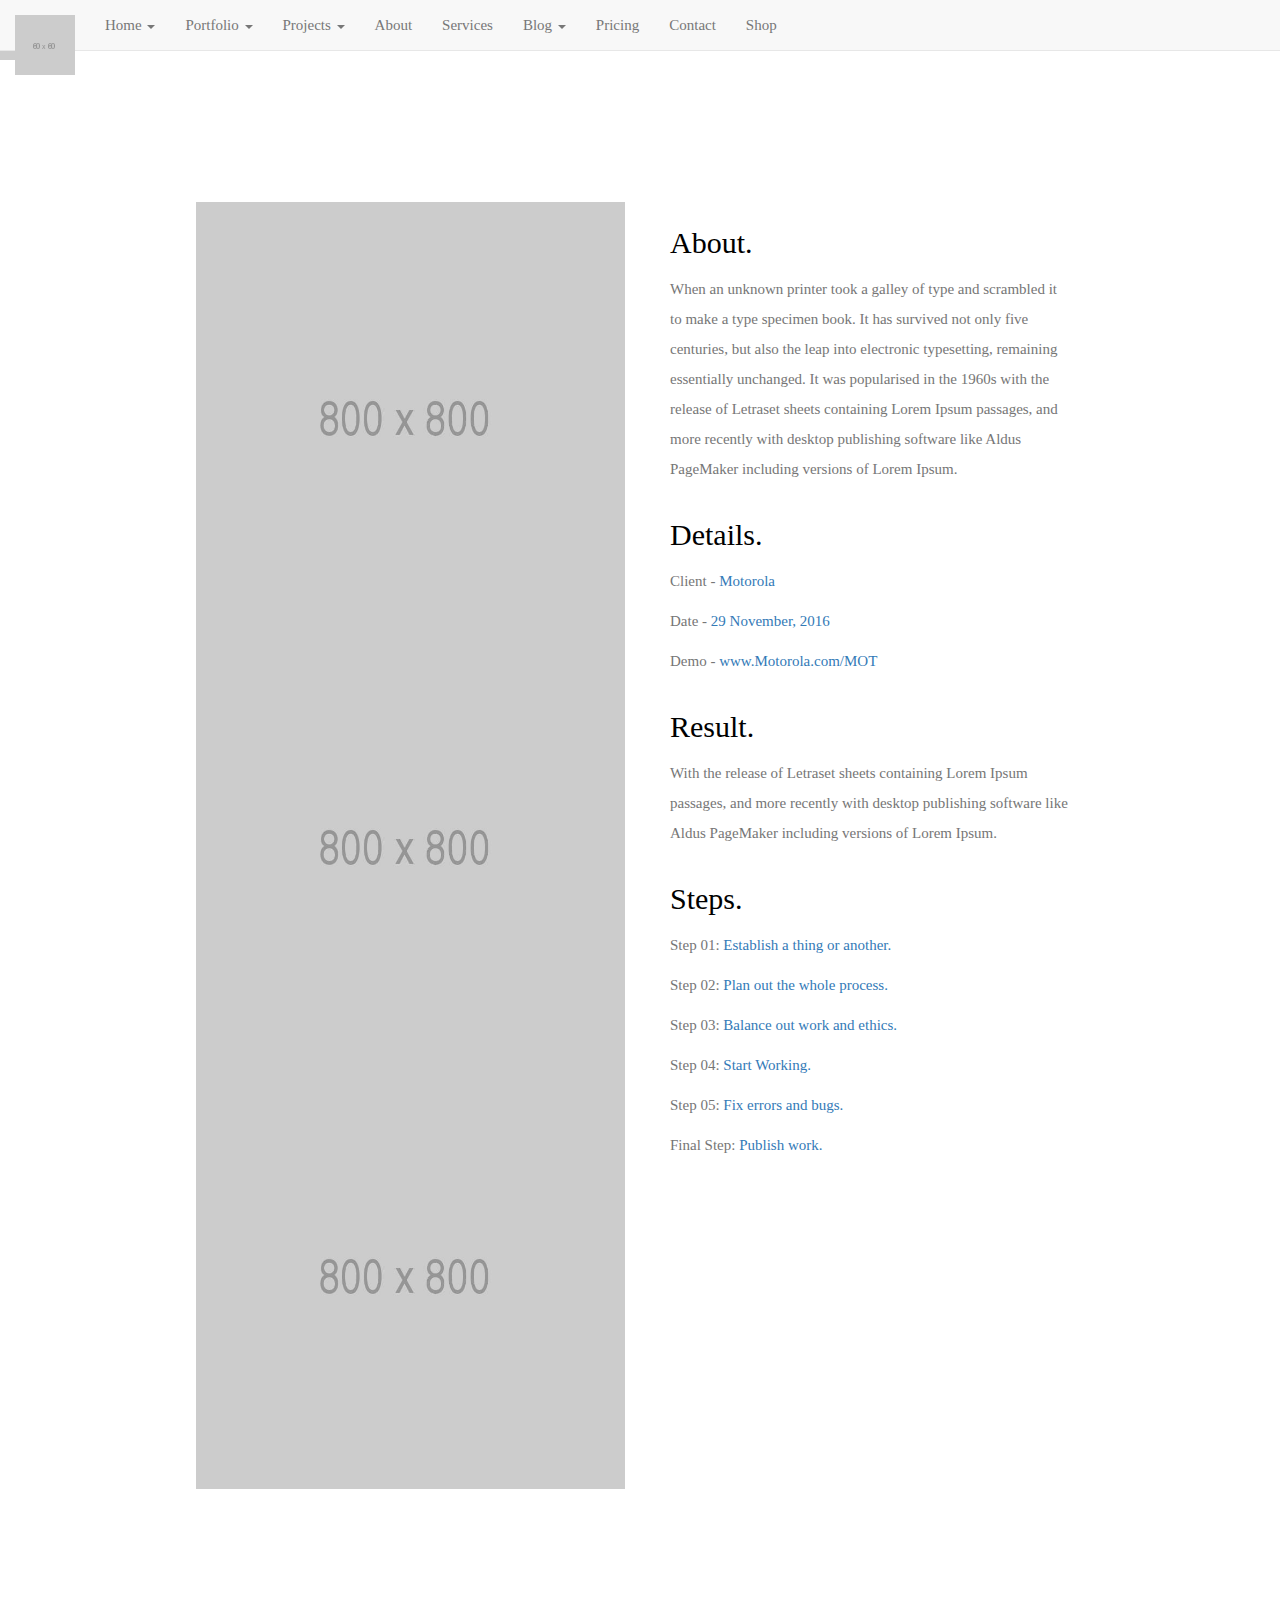
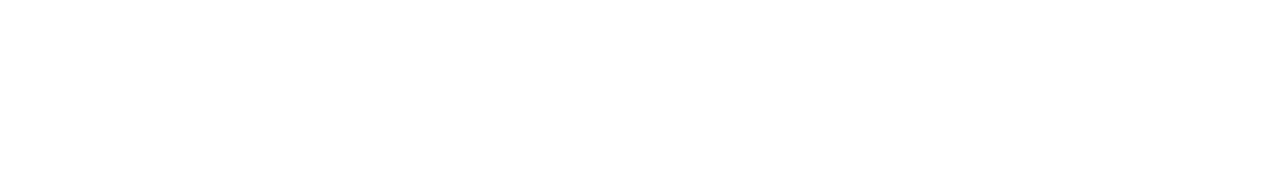
<file: project-01.html>
<!DOCTYPE html>
<html lang="en" class="no-js">


	<!-- Start Head -->
	<head>
	
	
	
		<!-- Start Meta -->
		<meta charset="utf-8">
		<meta name="viewport" content="width=device-width, initial-scale=1.0">
		<meta name="text" content="">
		<meta name="author" content="">
		<!-- End Meta -->
		
		
		<!--Title -->
		<title>MOT - Minimalist Portfolio Template</title>
		<!--End Title -->
		
		
		
		<!-- Icons -->
		
		<link rel="shortcut icon" href="favicon.ico">
		<link rel="icon" href="favicon.ico" type="image/x-icon">
		
		<!-- END Icon -->

		
		
		
		<!-- CSS Files -->
			
			<!-- Font Awesome Icons -->
			<link rel="stylesheet" href="css/font-awesome.min.css"/>
			
			<!-- Lightbox -->
			<link rel="stylesheet" href="css/lightbox.css" />
			
			<!-- Text Rotator -->
			<link rel="stylesheet" href="css/simpletextrotator.css" />
			
			<!-- ionicons Icons -->
			<link rel="stylesheet" href="css/ionicons.min.css" /> 

			<!-- Default Style -->
			<link rel="stylesheet" href="css/reset.css" />
			
			<!-- Uikit -->
			<link rel="stylesheet" href="css/uikit.min.css" />
			
			<!-- Bootstrap Framework -->
			<link rel="stylesheet" href="css/bootstrap.min.css" />
			
			<!-- Main Stylesheet -->
			<link rel="stylesheet" href="css/style.css" />
			
		<!-- End CSS Files -->
		
		
	

		<!-- Modernizr Plugin -->
			<script src="js/modernizr-custom.js"></script>
		<!-- END Modernizr Plugin -->
	
		
		<!--[if lt IE 9]>
		  <script src="https://cdnjs.cloudflare.com/ajax/libs/html5shiv/3.7.3/html5shiv.min.js"></script>
		  <script src="https://oss.maxcdn.com/respond/1.4.2/respond.min.js"></script>
		<![endif]-->
	
	
	</head>
	<!--End Head -->
	
	
	
	
	
	
	
	<!--Body Starts -->
	<body>
	
	
	
	

		<!-- Loading Screen -->
		<div id="loader-wrapper">
			
			<!-- Loading Image -->
			<div class="loader-img"><img src="img/MOT-logo.png" alt="" /></div>
			<!-- END Loading Image -->
			
			
			<!-- Loading Screen Split -->
			<div class="loader-section section-left"></div>
            <div class="loader-section section-right"></div>
			<!-- End Loading Screen Split -->
			
		</div> 
		<!-- End Loading Screen -->


		

		
		
		
		<!-- Main Container -->
		<div class="container">
		
		
			
			<!-- All Sections -->
			<div class="sections">

			


				
				
				<!-- Navigation Starts -->
					<nav class="navigation navbar navbar-default navbar-fixed-top">
						
						
						
						<!-- Navigation Heading -->
						<div class="navbar-header">
							
							<!-- Mobile Navigation Button -->
							<button type="button" class="navbar-toggle" data-toggle="collapse" data-target="#bs-example-navbar-collapse-1">
								<span class="sr-only"></span>
								<span class="icon-bar"></span>
								<span class="icon-bar"></span>
								<span class="icon-bar"></span>
							</button>
							<!-- End Mobile Navigation Button -->
							
							<!-- Navigation Logo -->
							<a class="navbar-brand" href="#header" data-uk-smooth-scroll="{offset: 120}"><img src="img/MOT-logo-white.png" alt="" /></a>
							<!-- End Navigation Logo -->
							
						</div>
						<!-- End Navigation Heading -->
						

						
						
						<!-- Navigation Links -->
						<div class="collapse navbar-collapse" id="bs-example-navbar-collapse-1">
						
						
							<!-- Navigation List -->
							<ul class="nav navbar-nav f-small normal raleway">
						  
						  
						  
								<!-- Dropdown -->
								<li class="dropdown">
								
								
									<!-- Dropdown Caret -->
									<a href="#" class="dropdown-toggle" data-toggle="dropdown">Home <b class="caret"></b></a>
									
									
									<!-- Dropdown Link List -->
									<ul class="dropdown-menu f-small normal lato">
										
										<!-- Dropdown Links -->
											<li><a href="home-01.html">Home Style 01</a></li>
											<li><a href="home-02.html">Home Style 02</a></li>
											<li><a href="home-03.html">Home Style 03</a></li>
											<li><a href="home-04.html">Home Style 04</a></li>
											<li><a href="home-05.html">Home Style 05</a></li>
											<li><a href="home-06.html">Home Style 06</a></li>
											<li><a href="home-07.html">Home Style 07</a></li>
											<li><a href="home-08.html">Home Style 08</a></li>
											<li><a href="home-09.html">Home Style 09</a></li>
											<li><a href="home-10.html">Home Style 10</a></li>
										<!-- End Dropdown Links -->
										
									</ul>
									<!-- End Dropdown Link List -->
								  
								</li>
								<!-- End Dropdown -->


								<!-- Dropdown -->
								<li class="dropdown">
								
									<!-- Dropdown Caret -->
									<a href="#" class="dropdown-toggle" data-toggle="dropdown">Portfolio <b class="caret"></b></a>
								  
									<!-- Dropdown Link List -->
									<ul class="dropdown-menu big-dropdown f-small normal lato">
										
										
										<!-- Dropdown Left Links -->
										<li class="multi-drop drop-left">
										
											<a href="portfolio-col-2-boxed.html">Column 02 Boxed</a>
											<a href="portfolio-col-2-boxed-large.html">Column 02 Boxed Large</a>
											<a href="portfolio-col-2-boxed-masonry.html">Column 02 Boxed masonry</a>
											<a href="portfolio-col-2-full.html">Column 02 Full</a>
											<a href="portfolio-col-2-full-large.html">Column 02 Full Large</a>
											<a href="portfolio-col-2-full-masonry.html">Column 02 Full masonry</a>
											<a href="portfolio-col-3-boxed.html">Column 03 Boxed</a>
											<a href="portfolio-col-3-boxed-gutter.html">Col 03 Boxed Gutter</a>
											<a href="portfolio-col-3-boxed-large.html">Column 03 Boxed Large</a>
											<a href="portfolio-col-3-boxed-large-gutter.html">Col 03 Boxed Large Gutter</a>
											<a href="portfolio-col-3-boxed-masonry.html">Column 03 Boxed masonry</a>
											<a href="portfolio-col-6-full.html">Column 06 Full</a>
											<a href="portfolio-col-6-full-gutter.html">Column 06 Full Gutter</a>
											
										</li>
										<!-- End Dropdown Left Links -->
									


										<!-- Dropdown Right Links -->
										<li class="multi-drop drop-right">
										
											<a href="portfolio-col-4-full-large-gutter.html">Col 04 Full Large Gutter</a>
											<a href="portfolio-col-5-boxed.html">Column 05 Boxed</a>
											<a href="portfolio-col-5-boxed-gutter.html">Col 05 Boxed Gutter</a>
											<a href="portfolio-col-5-boxed-large.html">Column 05 Boxed Large</a>
											<a href="portfolio-col-5-boxed-large-gutter.html">Col 05 Boxed Large Gutter</a>
											<a href="portfolio-col-5-full.html">Column 05 Full</a>
											<a href="portfolio-col-5-full-gutter.html">Col 05 Full Gutter</a>
											<a href="portfolio-col-5-full-large.html">Column 05 Full Large</a>
											<a href="portfolio-col-5-full-large-gutter.html">Col 05 Full Large Gutter</a>
											<a href="portfolio-full-boxed.html">Fullscreen Boxed</a>
											<a href="portfolio-fullscreen.html">Fullscreen</a>
											
										</li>
										<!-- End Dropdown Right Links -->
										
										
										
										<!-- Dropdown Right Links -->
										<li class="multi-drop drop-right">
										
											<a href="portfolio-col-6-full-large.html">Column 06 Full Large</a>
											<a href="portfolio-col-6-full-large-gutter.html">Column 06 Full Large Gutter</a>
											<a href="portfolio-col-3-full.html">Column 03 Full</a>
											<a href="portfolio-col-3-full-gutter.html">Col 03 Full Gutter</a>
											<a href="portfolio-col-3-full-large.html">Column 03 Full Large</a>
											<a href="portfolio-col-3-full-large-gutter.html">Col 03 Full Large Gutter</a>
											<a href="portfolio-col-3-full-masonry.html">Column 03 Full masonry</a>
											<a href="portfolio-col-4-boxed.html">Column 04 Boxed</a>
											<a href="portfolio-col-4-boxed-gutter.html">Col 04 Boxed Gutter</a>
											<a href="portfolio-col-4-boxed-large.html">Column 04 Boxed Large</a>
											<a href="portfolio-col-4-full.html">Column 04 Full</a>
											<a href="portfolio-col-4-full-gutter.html">Col 04 Full Gutter</a>
											<a href="portfolio-col-4-full-large.html">Column 04 Full Large</a>

											
										</li>
										<!-- End Dropdown Right Links -->
										
										
									</ul>
									<!-- End Dropdown Link List -->
									
									
								  
								</li>
								<!-- End Dropdown -->
								
								
								<!-- Dropdown -->
								<li class="dropdown">
								
								
									<!-- Dropdown Caret -->
									<a href="#" class="dropdown-toggle" data-toggle="dropdown">Projects <b class="caret"></b></a>
									
									
									<!-- Dropdown Link List -->
									<ul class="dropdown-menu f-small normal lato">
										
										<!-- Dropdown Links -->
											<li><a href="project-01.html">Project 01</a></li>

											<li><a href="project-02.html">Project 02</a></li>
											
											<li><a href="project-youtube.html">Project YouTube</a></li>
											
											<li><a href="project-gallary.html">Project Gallary</a></li>
											
											<li><a href="project-gallary-02.html">Project Gallary 02</a></li>
		
										<!-- End Dropdown Links -->
										
									</ul>
									<!-- End Dropdown Link List -->
								  
								</li>
								<!-- End Dropdown -->
							
								
								<li><a href="about.html">About</a></li>
								
								
								<li><a href="services.html">Services</a></li>
								
								
								
								<!-- Dropdown -->
								<li class="dropdown">
								
								
									<!-- Dropdown Caret -->
									<a href="#" class="dropdown-toggle" data-toggle="dropdown">Blog <b class="caret"></b></a>
									
									
									<!-- Dropdown Link List -->
									<ul class="dropdown-menu f-small normal lato">
										
										<!-- Dropdown Links -->
										<li><a href="blog-full.html">Blog Full</a></li>
										
										<li><a href="blog-grid.html">Blog Grid</a></li>
										
										<li><a href="blog-post.html">Blog Post</a></li>
		
										<!-- End Dropdown Links -->
										
									</ul>
									<!-- End Dropdown Link List -->
								  
								</li>
								<!-- End Dropdown -->
								
								
								<li><a href="pricing.html">Pricing</a></li>
								
								
								<li><a href="contact.html">Contact</a></li>
								
								
								<li><a href="shop-grid.html">Shop</a></li>
							
							
							
							</ul>
							<!-- End Navigation List -->	
						 
						</div>
						<!-- End Navigation Links -->
						
						
					</nav>
					<!-- Navigation Ends -->
				
				
				
				
				
				
				
				
				
				
				
				
				
				
				
				<!-- Header -->
				<div id="header-pages" class="image-bg-2 pattern-black">
				
					<!-- Section Content -->
					<div class="section-content">
				
						
						<!-- Heading -->
						<div class="big-text" data-uk-scrollspy="{cls:'uk-animation-fade', delay:20}">
						
							<!-- Title -->
							<h2 class="white t-left f-large light uppercase">Project: <span class="bold">Domina</span></h2>
							
							<!-- Description -->
							<h3 class="white t-left f-medium normal uppercase no-margin">2 July, 2016</h3>
							
						</div>
						<!-- End Heading -->
						
						
						
					</div>
					<!-- End Section Content -->
					
				</div>
				<!-- End Header -->
				
				
				
				
				
				
				
				
				<!-- About -->
				<div id="project">
					
					
					
					<!-- Section Content -->
					<div class="section-content">
					
					
					
						<!-- Row -->
						<div class="row">
						
							<!-- Column -->
							<div class="col-md-6 proj">
							
								<img src="img/works/01.jpg" alt="">
	
								<img src="img/works/02.jpg" alt="">

								<img src="img/works/03.jpg" alt="">
								
							</div>
							<!-- End Column -->
							

						
						
						
						

						
							<!-- Column -->
							<div class="col-md-6">
							
								<div class="col-md-12 no-padding">
								
									<!-- Brief -->
									<div class="brief no-margin">
									
										<!-- Title -->
										<h3 class="t-left f-semi-expanded ultrabold uppercase">About.</h3>
										
										<!-- Separator -->
										<div class="separator-small"></div>
										<!-- End Separator -->
										
										<!-- Description -->
										<p class="t-left f-normal dark">When an unknown printer took a galley of type and scrambled it to make a type specimen book. It has survived not only five centuries, but also the leap into electronic typesetting, remaining essentially unchanged. It was popularised in the 1960s with the release of Letraset sheets containing Lorem Ipsum passages, and more recently with desktop publishing software like Aldus PageMaker including versions of Lorem Ipsum.</p>

										
									</div>
									<!-- End Brief -->
									
								</div>
								<!-- End Column -->
								
								
								
								
								<!-- Column -->
								<div class="col-md-12 no-padding">
								
									<!-- Brief -->
									<div class="brief proj project-details">
									
										<!-- Title -->
										<h3 class="t-left f-semi-expanded ultrabold uppercase">Details.</h3>
										
										<!-- Separator -->
										<div class="separator-small"></div>
				
										<!-- Details -->
										<p class="t-left ultrabold uppercase f-small"><span class="dark-bg white">Client - </span><a href="#" class="f-small lato normal">Motorola</a></p>

										<p class="t-left ultrabold uppercase f-small"><span class="dark-bg white">Date - </span><a href="#" class="f-small lato normal">29 November, 2016</a></p>
										
										<p class="t-left ultrabold uppercase f-small no-margin"><span class="dark-bg white">Demo - </span><a href="#" class="f-small lato normal">www.Motorola.com/MOT</a></p>
										<!-- End Details -->
										
									</div>
									<!-- End Brief -->
									
								</div>
								<!-- End Column -->
								
								
								
								<!-- Column -->
								<div class="col-md-12 no-padding">
								
									<!-- Brief -->
									<div class="brief no-padding">
									
										<!-- Title -->
										<h3 class="t-left f-semi-expanded ultrabold uppercase">Result.</h3>
										
										<!-- Separator -->
										<div class="separator-small"></div>
										<!-- End Separator -->
										
										<!-- Description -->
										<p class="t-left f-normal dark">With the release of Letraset sheets containing Lorem Ipsum passages, and more recently with desktop publishing software like Aldus PageMaker including versions of Lorem Ipsum.</p>

										
									</div>
									<!-- End Brief -->
									
								</div>
								
								
								<!-- Column -->
								<div class="col-md-12 no-padding">
								
									<!-- Brief -->
									<div class="brief proj project-details">
									
										<!-- Title -->
										<h3 class="t-left f-semi-expanded ultrabold uppercase">Steps.</h3>
										
										<!-- Separator -->
										<div class="separator-small"></div>
				
										<!-- Details -->
										<p class="t-left ultrabold uppercase f-small">Step 01: <a href="#" class="f-small lato normal">Establish a thing or another.</a></p>

										<p class="t-left ultrabold uppercase f-small">Step 02: <a href="#" class="f-small lato normal">Plan out the whole process.</a></p>
										
										<p class="t-left ultrabold uppercase f-small">Step 03: <a href="#" class="f-small lato normal">Balance out work and ethics.</a></p>
										
										<p class="t-left ultrabold uppercase f-small">Step 04: <a href="#" class="f-small lato normal">Start Working.</a></p>
										
										<p class="t-left ultrabold uppercase f-small">Step 05: <a href="#" class="f-small lato normal">Fix errors and bugs.</a></p>
										
										<p class="t-left ultrabold uppercase f-small no-margin">Final Step: <a href="#" class="f-small lato normal">Publish work.</a></p>

										<!-- End Details -->
										
									</div>
									<!-- End Brief -->
									
								</div>
								<!-- End Column -->
								
								
							</div>
							<!-- End Column -->
							
							
							
							
						</div>
						<!-- End Row -->
						
					</div>
					<!-- End Section Content -->
					
				</div>
				<!-- End About -->
				
				
				
				

				
				
				
				<!-- Footer -->
				<div id="footer" class="dark-bg">
				
					<!-- Section Content -->
					<div class="section-content">
						
						
						
						<!-- Row -->
						<div class="row" data-uk-scrollspy="{cls:'uk-animation-fade'}">
						
							<!-- Column -->
							<div class="col-md-12">
							
								<!-- Footer Logo -->
								<div class="footer-logo">
								
									<a href="#header"><img src="img/logo-footer.png" alt="" data-uk-smooth-scroll/></a>
								
								</div>
								<!-- End Footer Logo -->
								
							</div>
							<!-- End Column -->
							
						</div>
						<!-- End Row -->
						
						
						
						<!-- Row -->
						<div class="row" data-uk-scrollspy="{cls:'uk-animation-fade', delay:20}">
						
							<!-- Column -->
							<div class="col-md-12">
							
								<!-- Footer Social -->
								<ul class="footer-social">
									
									<!-- Links -->
									<li class="no-margin"><a href="#"><i class="fa fa-facebook white" aria-hidden="true"></i></a></li>
									
									<li><a href="#"><i class="fa fa-twitter white" aria-hidden="true"></i></a></li>
									
									<li><a href="#"><i class="fa fa-pinterest white" aria-hidden="true"></i></a></li>
									
									<li><a href="#"><i class="fa fa-dribbble white" aria-hidden="true"></i></a></li>
									
									<li><a href="#"><i class="fa fa-behance white" aria-hidden="true"></i></a></li>
									<!-- End Links -->
									
								</ul>
								<!-- End Footer Social -->
								
								<!-- Separator -->
								<div class="separator-center"></div>
								<!-- End Separator -->
								
							</div>
							<!-- End Column -->
							
						</div>
						<!-- End Row -->
						
						
						<!-- Row -->
						<div class="row">
							
							<!-- Column -->
							<div class="col-md-4" data-uk-scrollspy="{cls:'uk-animation-fade', delay:40}">
							
								<!-- Footer Details -->
								<div class="footer-details no-padding-top">
								
									<!-- Title -->
									<p class="white f-small uppercase bold">Phone</p>
									
									<!-- Number -->
									<p class="white f-small lato"><a href="#" class="gray1">+995 565 622</a></p>
								
								</div>
								<!-- End Footer Details -->
								
							</div>
							<!-- End Column -->
							
							
							<!-- Column -->
							<div class="col-md-4" data-uk-scrollspy="{cls:'uk-animation-fade', delay:40}">
							
								<!-- Footer Details -->
								<div class="footer-details">
								
									<!-- Title -->
									<p class="white f-small uppercase bold">Email</p>
									
									<!-- Phone -->
									<p class="white f-small lato"><a href="#" class="gray1">support@mot.com</a></p>
								
								</div>
								<!-- End Footer Details -->
								
							</div>
							<!-- End Column -->
							
							
							<!-- Column -->
							<div class="col-md-4" data-uk-scrollspy="{cls:'uk-animation-fade', delay:40}">
							
								<!-- Footer Details -->
								<div class="footer-details">
								
									<!-- Title -->
									<p class="white f-small uppercase bold">Address</p>
								
									<!-- Phone -->
									<p class="white f-small lato"><a href="#" class="gray1">7920 Glenlake Avenue, Ankeny, IA 50023</a></p>
								
								</div>
								<!-- End Footer Details -->
								
							</div>
							<!-- End Column -->
							
							
						</div>
						<!-- End Row -->
						
					</div>
					<!-- End Section Content -->
					
				</div>
				<!-- End Footer -->
				
				
				
				
				
				
			</div>
			<!-- End All Sections -->	

			
		</div>
		<!-- End Main Container -->	
		
		

		
		
		
		
		
		<!-- JavaSript Files -->
		
			<!-- Essential JS Files -->
			<script src="js/jquery-2.2.4.min.js"></script>
			
			<!-- Bootstrap -->
			<script src="js/bootstrap.min.js"></script>
			
			<!-- uikit -->
			<script src="js/uikit.min.js"></script>
			
			<!-- Custom Codes -->
			<script src="js/custom.js"></script>
			
			
			<!-- JS Plugins -->
				
				<!-- Grid -->
				<script src="js/grid.min.js"></script>
				
				<!-- Responsive Slider -->
				<script src="js/responsiveslides.min.js"></script>
				
				<!-- Lightbox -->
				<script src="js/lightbox-plus-jquery.min.js"></script>
				
				<!-- Lightbox Video -->
				<script src="js/lightbox.min.js"></script>
				
				<!-- Text Rotator -->
				<script src="js/jquery.simple-text-rotator.min.js"></script>
				
				<!-- Contact -->
				<script src="js/contact.js"></script> 

				
				
		<!-- End JavaSript Files -->
		


	</body>
	<!-- End Body -->
	
</html>
</file>
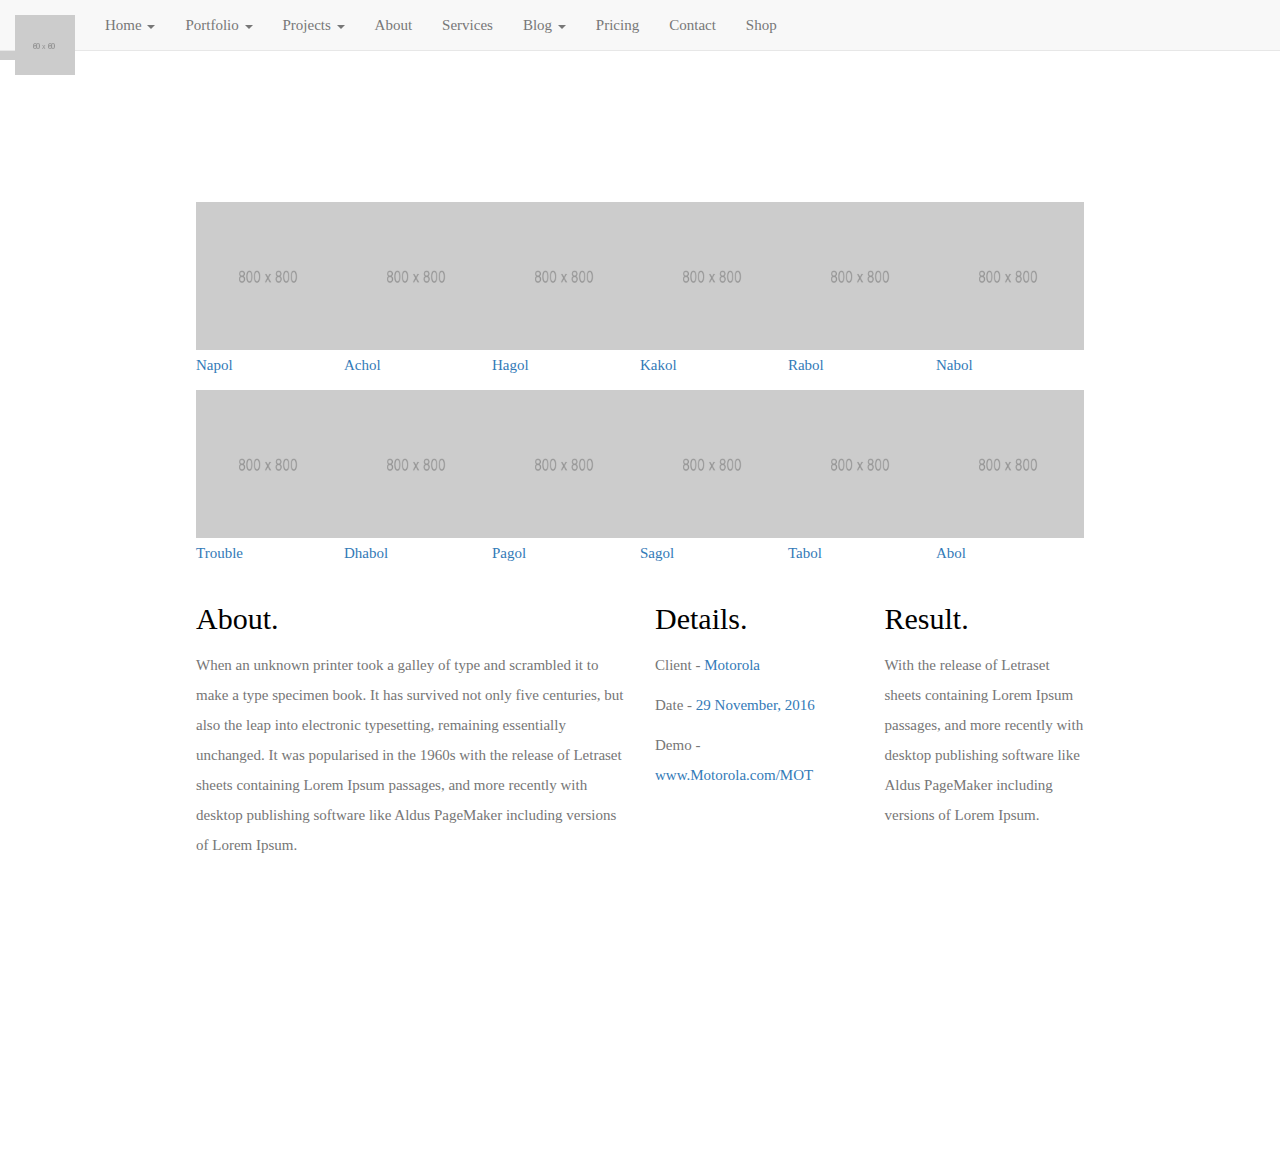
<file: project-gallary.html>
<!DOCTYPE html>
<html lang="en" class="no-js">


	<!-- Start Head -->
	<head>
	
	
	
		<!-- Start Meta -->
		<meta charset="utf-8">
		<meta name="viewport" content="width=device-width, initial-scale=1.0">
		<meta name="text" content="">
		<meta name="author" content="">
		<!-- End Meta -->
		
		
		<!--Title -->
		<title>MOT - Minimalist Portfolio Template</title>
		<!--End Title -->
		
		
		
		<!-- Icons -->
		
		<link rel="shortcut icon" href="favicon.ico">
		<link rel="icon" href="favicon.ico" type="image/x-icon">
		
		<!-- END Icon -->

		
		
		
		<!-- CSS Files -->
			
			<!-- Font Awesome Icons -->
			<link rel="stylesheet" href="css/font-awesome.min.css"/>
			
			<!-- Lightbox -->
			<link rel="stylesheet" href="css/lightbox.css" />
			
			<!-- Text Rotator -->
			<link rel="stylesheet" href="css/simpletextrotator.css" />
			
			<!-- ionicons Icons -->
			<link rel="stylesheet" href="css/ionicons.min.css" /> 

			<!-- Default Style -->
			<link rel="stylesheet" href="css/reset.css" />
			
			<!-- Uikit -->
			<link rel="stylesheet" href="css/uikit.min.css" />
			
			<!-- Bootstrap Framework -->
			<link rel="stylesheet" href="css/bootstrap.min.css" />
			
			<!-- Main Stylesheet -->
			<link rel="stylesheet" href="css/style.css" />
			
		<!-- End CSS Files -->
		
		
	

		<!-- Modernizr Plugin -->
			<script src="js/modernizr-custom.js"></script>
		<!-- END Modernizr Plugin -->
	
		
		<!--[if lt IE 9]>
		  <script src="https://cdnjs.cloudflare.com/ajax/libs/html5shiv/3.7.3/html5shiv.min.js"></script>
		  <script src="https://oss.maxcdn.com/respond/1.4.2/respond.min.js"></script>
		<![endif]-->
	
	
	</head>
	<!--End Head -->
	
	
	
	
	
	
	
	<!--Body Starts -->
	<body>
	
	
	
	

		<!-- Loading Screen -->
		<div id="loader-wrapper">
			
			<!-- Loading Image -->
			<div class="loader-img"><img src="img/MOT-logo.png" alt="" /></div>
			<!-- END Loading Image -->
			
			
			<!-- Loading Screen Split -->
			<div class="loader-section section-left"></div>
            <div class="loader-section section-right"></div>
			<!-- End Loading Screen Split -->
			
		</div> 
		<!-- End Loading Screen -->


		

		
		
		
		<!-- Main Container -->
		<div class="container">
		
		
			
			<!-- All Sections -->
			<div class="sections">

			


				
				
				<!-- Navigation Starts -->
					<nav class="navigation navbar navbar-default navbar-fixed-top">
						
						
						
						<!-- Navigation Heading -->
						<div class="navbar-header">
							
							<!-- Mobile Navigation Button -->
							<button type="button" class="navbar-toggle" data-toggle="collapse" data-target="#bs-example-navbar-collapse-1">
								<span class="sr-only"></span>
								<span class="icon-bar"></span>
								<span class="icon-bar"></span>
								<span class="icon-bar"></span>
							</button>
							<!-- End Mobile Navigation Button -->
							
							<!-- Navigation Logo -->
							<a class="navbar-brand" href="#header" data-uk-smooth-scroll="{offset: 120}"><img src="img/MOT-logo-white.png" alt="" /></a>
							<!-- End Navigation Logo -->
							
						</div>
						<!-- End Navigation Heading -->
						

						
						
						<!-- Navigation Links -->
						<div class="collapse navbar-collapse" id="bs-example-navbar-collapse-1">
						
						
							<!-- Navigation List -->
							<ul class="nav navbar-nav f-small normal raleway">
						  
						  
						  
								<!-- Dropdown -->
								<li class="dropdown">
								
								
									<!-- Dropdown Caret -->
									<a href="#" class="dropdown-toggle" data-toggle="dropdown">Home <b class="caret"></b></a>
									
									
									<!-- Dropdown Link List -->
									<ul class="dropdown-menu f-small normal lato">
										
										<!-- Dropdown Links -->
											<li><a href="home-01.html">Home Style 01</a></li>
											<li><a href="home-02.html">Home Style 02</a></li>
											<li><a href="home-03.html">Home Style 03</a></li>
											<li><a href="home-04.html">Home Style 04</a></li>
											<li><a href="home-05.html">Home Style 05</a></li>
											<li><a href="home-06.html">Home Style 06</a></li>
											<li><a href="home-07.html">Home Style 07</a></li>
											<li><a href="home-08.html">Home Style 08</a></li>
											<li><a href="home-09.html">Home Style 09</a></li>
											<li><a href="home-10.html">Home Style 10</a></li>
										<!-- End Dropdown Links -->
										
									</ul>
									<!-- End Dropdown Link List -->
								  
								</li>
								<!-- End Dropdown -->


								<!-- Dropdown -->
								<li class="dropdown">
								
									<!-- Dropdown Caret -->
									<a href="#" class="dropdown-toggle" data-toggle="dropdown">Portfolio <b class="caret"></b></a>
								  
									<!-- Dropdown Link List -->
									<ul class="dropdown-menu big-dropdown f-small normal lato">
										
										
										<!-- Dropdown Left Links -->
										<li class="multi-drop drop-left">
										
											<a href="portfolio-col-2-boxed.html">Column 02 Boxed</a>
											<a href="portfolio-col-2-boxed-large.html">Column 02 Boxed Large</a>
											<a href="portfolio-col-2-boxed-masonry.html">Column 02 Boxed masonry</a>
											<a href="portfolio-col-2-full.html">Column 02 Full</a>
											<a href="portfolio-col-2-full-large.html">Column 02 Full Large</a>
											<a href="portfolio-col-2-full-masonry.html">Column 02 Full masonry</a>
											<a href="portfolio-col-3-boxed.html">Column 03 Boxed</a>
											<a href="portfolio-col-3-boxed-gutter.html">Col 03 Boxed Gutter</a>
											<a href="portfolio-col-3-boxed-large.html">Column 03 Boxed Large</a>
											<a href="portfolio-col-3-boxed-large-gutter.html">Col 03 Boxed Large Gutter</a>
											<a href="portfolio-col-3-boxed-masonry.html">Column 03 Boxed masonry</a>
											<a href="portfolio-col-6-full.html">Column 06 Full</a>
											<a href="portfolio-col-6-full-gutter.html">Column 06 Full Gutter</a>
											
										</li>
										<!-- End Dropdown Left Links -->
									


										<!-- Dropdown Right Links -->
										<li class="multi-drop drop-right">
										
											<a href="portfolio-col-4-full-large-gutter.html">Col 04 Full Large Gutter</a>
											<a href="portfolio-col-5-boxed.html">Column 05 Boxed</a>
											<a href="portfolio-col-5-boxed-gutter.html">Col 05 Boxed Gutter</a>
											<a href="portfolio-col-5-boxed-large.html">Column 05 Boxed Large</a>
											<a href="portfolio-col-5-boxed-large-gutter.html">Col 05 Boxed Large Gutter</a>
											<a href="portfolio-col-5-full.html">Column 05 Full</a>
											<a href="portfolio-col-5-full-gutter.html">Col 05 Full Gutter</a>
											<a href="portfolio-col-5-full-large.html">Column 05 Full Large</a>
											<a href="portfolio-col-5-full-large-gutter.html">Col 05 Full Large Gutter</a>
											<a href="portfolio-full-boxed.html">Fullscreen Boxed</a>
											<a href="portfolio-fullscreen.html">Fullscreen</a>
											
										</li>
										<!-- End Dropdown Right Links -->
										
										
										
										<!-- Dropdown Right Links -->
										<li class="multi-drop drop-right">
										
											<a href="portfolio-col-6-full-large.html">Column 06 Full Large</a>
											<a href="portfolio-col-6-full-large-gutter.html">Column 06 Full Large Gutter</a>
											<a href="portfolio-col-3-full.html">Column 03 Full</a>
											<a href="portfolio-col-3-full-gutter.html">Col 03 Full Gutter</a>
											<a href="portfolio-col-3-full-large.html">Column 03 Full Large</a>
											<a href="portfolio-col-3-full-large-gutter.html">Col 03 Full Large Gutter</a>
											<a href="portfolio-col-3-full-masonry.html">Column 03 Full masonry</a>
											<a href="portfolio-col-4-boxed.html">Column 04 Boxed</a>
											<a href="portfolio-col-4-boxed-gutter.html">Col 04 Boxed Gutter</a>
											<a href="portfolio-col-4-boxed-large.html">Column 04 Boxed Large</a>
											<a href="portfolio-col-4-full.html">Column 04 Full</a>
											<a href="portfolio-col-4-full-gutter.html">Col 04 Full Gutter</a>
											<a href="portfolio-col-4-full-large.html">Column 04 Full Large</a>

											
										</li>
										<!-- End Dropdown Right Links -->
										
										
									</ul>
									<!-- End Dropdown Link List -->
									
									
								  
								</li>
								<!-- End Dropdown -->
								
								
								<!-- Dropdown -->
								<li class="dropdown">
								
								
									<!-- Dropdown Caret -->
									<a href="#" class="dropdown-toggle" data-toggle="dropdown">Projects <b class="caret"></b></a>
									
									
									<!-- Dropdown Link List -->
									<ul class="dropdown-menu f-small normal lato">
										
										<!-- Dropdown Links -->
											<li><a href="project-01.html">Project 01</a></li>

											<li><a href="project-02.html">Project 02</a></li>
											
											<li><a href="project-youtube.html">Project YouTube</a></li>
											
											<li><a href="project-gallary.html">Project Gallary</a></li>
											
											<li><a href="project-gallary-02.html">Project Gallary 02</a></li>
		
										<!-- End Dropdown Links -->
										
									</ul>
									<!-- End Dropdown Link List -->
								  
								</li>
								<!-- End Dropdown -->
							
								
								<li><a href="about.html">About</a></li>
								
								
								<li><a href="services.html">Services</a></li>
								
								
								
								<!-- Dropdown -->
								<li class="dropdown">
								
								
									<!-- Dropdown Caret -->
									<a href="#" class="dropdown-toggle" data-toggle="dropdown">Blog <b class="caret"></b></a>
									
									
									<!-- Dropdown Link List -->
									<ul class="dropdown-menu f-small normal lato">
										
										<!-- Dropdown Links -->
										<li><a href="blog-full.html">Blog Full</a></li>
										
										<li><a href="blog-grid.html">Blog Grid</a></li>
										
										<li><a href="blog-post.html">Blog Post</a></li>
		
										<!-- End Dropdown Links -->
										
									</ul>
									<!-- End Dropdown Link List -->
								  
								</li>
								<!-- End Dropdown -->
								
								
								<li><a href="pricing.html">Pricing</a></li>
								
								
								<li><a href="contact.html">Contact</a></li>
								
								
								<li><a href="shop-grid.html">Shop</a></li>
							
							
							
							</ul>
							<!-- End Navigation List -->	
						 
						</div>
						<!-- End Navigation Links -->
						
						
					</nav>
					<!-- Navigation Ends -->
				
				
				
				
				
				
				
				
				
				
				
				
				<!-- Header -->
				<div id="header-pages" class="image-bg-3 pattern-black">
				
					<!-- Section Content -->
					<div class="section-content">
				
						
						<!-- Heading -->
						<div class="big-text" data-uk-scrollspy="{cls:'uk-animation-fade', delay:20}">
						
							<!-- Title -->
							<h2 class="white t-left f-large light uppercase">Project: <span class="bold">Tator</span></h2>
							
							<!-- Description -->
							<h3 class="white t-left f-medium normal uppercase no-margin">2 July, 2016</h3>
							
						</div>
						<!-- End Heading -->
						
						
						
					</div>
					<!-- End Section Content -->
					
				</div>
				<!-- End Header -->
				
				
				
				
				
				
				
				
				<!-- About -->
				<div id="project">
					
					
					
					<!-- Section Content -->
					<div class="section-content">
					
					
					
						<!-- Row -->
						<div class="row">
						
							<!-- Column -->
							<div class="col-md-12">

								<!-- Gallary Previews -->
								<div data-uk-grid="{controls: '#gallary'}">
									


									<!-- Gallary Content -->
									<div class="work uk-width-small-1-2 uk-width-medium-1-6" data-uk-filter="filter-web">
								
								
										<!-- Gallary Image -->
										<img src="img/works/01.jpg" alt="" />
										<!-- End Work Image -->
										
										
										<!-- Hover Lightbox -->
										<a href="img/works/01.jpg" data-lightbox="gallary" title="Napol">
										
											<!-- Hover -->
											<div class="hover">
											
													<!-- Title -->
													<p class="white montserrat f-normal bold uppercase">Napol</p>
													
											</div>
											<!-- End Hover -->
										
										</a>
										<!-- End Hover Lightbox -->
										
									</div>
									<!-- End Work -->
									
									

									
									<!-- Gallary Content -->
									<div class="work uk-width-small-1-2 uk-width-medium-1-6" data-uk-filter="filter-web">
								
								
										<!-- Gallary Image -->
										<img src="img/works/02.jpg" alt="" />
										<!-- End Work Image -->
										
										
										<!-- Hover Lightbox -->
										<a href="img/works/02.jpg" data-lightbox="gallary" title="Achol">
										
											<!-- Hover -->
											<div class="hover">
											
													<!-- Title -->
													<p class="white montserrat f-normal bold uppercase">Achol</p>
													
											</div>
											<!-- End Hover -->
										
										</a>
										<!-- End Hover Lightbox -->
										
									</div>
									<!-- End Work -->
									
									
									<!-- Gallary Content -->
									<div class="work uk-width-small-1-2 uk-width-medium-1-6" data-uk-filter="filter-web">
								
								
										<!-- Gallary Image -->
										<img src="img/works/03.jpg" alt="" />
										<!-- End Work Image -->
										
										
										<!-- Hover Lightbox -->
										<a href="img/works/03.jpg" data-lightbox="gallary" title="Hagol">
										
											<!-- Hover -->
											<div class="hover">
											
													<!-- Title -->
													<p class="white montserrat f-normal bold uppercase">Hagol</p>
													
											</div>
											<!-- End Hover -->
										
										</a>
										<!-- End Hover Lightbox -->
										
									</div>
									<!-- End Work -->
									
									
									<!-- Gallary Content -->
									<div class="work uk-width-small-1-2 uk-width-medium-1-6" data-uk-filter="filter-web">
								
								
										<!-- Gallary Image -->
										<img src="img/works/04.jpg" alt="" />
										<!-- End Work Image -->
										
										
										<!-- Hover Lightbox -->
										<a href="img/works/04.jpg" data-lightbox="gallary" title="Kakol">
										
											<!-- Hover -->
											<div class="hover">
											
													<!-- Title -->
													<p class="white montserrat f-normal bold uppercase">Kakol</p>
													
											</div>
											<!-- End Hover -->
										
										</a>
										<!-- End Hover Lightbox -->
										
									</div>
									<!-- End Work -->
									
									
									
									<!-- Gallary Content -->
									<div class="work uk-width-small-1-2 uk-width-medium-1-6" data-uk-filter="filter-web">
								
								
										<!-- Gallary Image -->
										<img src="img/works/05.jpg" alt="" />
										<!-- End Work Image -->
										
										
										<!-- Hover Lightbox -->
										<a href="img/works/05.jpg" data-lightbox="gallary" title="Rabol">
										
											<!-- Hover -->
											<div class="hover">
											
													<!-- Title -->
													<p class="white montserrat f-normal bold uppercase">Rabol</p>
													
											</div>
											<!-- End Hover -->
										
										</a>
										<!-- End Hover Lightbox -->
										
									</div>
									<!-- End Work -->
									
									
									<!-- Gallary Content -->
									<div class="work uk-width-small-1-2 uk-width-medium-1-6" data-uk-filter="filter-web">
								
								
										<!-- Gallary Image -->
										<img src="img/works/06.jpg" alt="" />
										<!-- End Work Image -->
										
										
										<!-- Hover Lightbox -->
										<a href="img/works/06.jpg" data-lightbox="gallary" title="Nabol">
										
											<!-- Hover -->
											<div class="hover">
											
													<!-- Title -->
													<p class="white montserrat f-normal bold uppercase">Nabol</p>
													
											</div>
											<!-- End Hover -->
										
										</a>
										<!-- End Hover Lightbox -->
										
									</div>
									<!-- End Work -->
									
									
									<!-- Gallary Content -->
									<div class="work uk-width-small-1-2 uk-width-medium-1-6" data-uk-filter="filter-web">
								
								
										<!-- Gallary Image -->
										<img src="img/works/07.jpg" alt="" />
										<!-- End Work Image -->
										
										
										<!-- Hover Lightbox -->
										<a href="img/works/07.jpg" data-lightbox="gallary" title="Trouble">
										
											<!-- Hover -->
											<div class="hover">
											
													<!-- Title -->
													<p class="white montserrat f-normal bold uppercase">Trouble</p>
													
											</div>
											<!-- End Hover -->
										
										</a>
										<!-- End Hover Lightbox -->
										
									</div>
									<!-- End Work -->
									
									
									<!-- Gallary Content -->
									<div class="work uk-width-small-1-2 uk-width-medium-1-6" data-uk-filter="filter-web">
								
								
										<!-- Gallary Image -->
										<img src="img/works/08.jpg" alt="" />
										<!-- End Work Image -->
										
										
										<!-- Hover Lightbox -->
										<a href="img/works/08.jpg" data-lightbox="gallary" title="Dhabol">
										
											<!-- Hover -->
											<div class="hover">
											
													<!-- Title -->
													<p class="white montserrat f-normal bold uppercase">Dhabol</p>
													
											</div>
											<!-- End Hover -->
										
										</a>
										<!-- End Hover Lightbox -->
										
									</div>
									<!-- End Work -->
									
									
									<!-- Gallary Content -->
									<div class="work uk-width-small-1-2 uk-width-medium-1-6" data-uk-filter="filter-web">
								
								
										<!-- Gallary Image -->
										<img src="img/works/09.jpg" alt="" />
										<!-- End Work Image -->
										
										
										<!-- Hover Lightbox -->
										<a href="img/works/09.jpg" data-lightbox="gallary" title="Pagol">
										
											<!-- Hover -->
											<div class="hover">
											
													<!-- Title -->
													<p class="white montserrat f-normal bold uppercase">Pagol</p>
													
											</div>
											<!-- End Hover -->
										
										</a>
										<!-- End Hover Lightbox -->
										
									</div>
									<!-- End Work -->
									
									<!-- Gallary Content -->
									<div class="work uk-width-small-1-2 uk-width-medium-1-6" data-uk-filter="filter-web">
								
								
										<!-- Gallary Image -->
										<img src="img/works/13.jpg" alt="" />
										<!-- End Work Image -->
										
										
										<!-- Hover Lightbox -->
										<a href="img/works/13.jpg" data-lightbox="gallary" title="Sagol">
										
											<!-- Hover -->
											<div class="hover">
											
													<!-- Title -->
													<p class="white montserrat f-normal bold uppercase">Sagol</p>
													
											</div>
											<!-- End Hover -->
										
										</a>
										<!-- End Hover Lightbox -->
										
									</div>
									<!-- End Work -->
									
									
									<!-- Gallary Content -->
									<div class="work uk-width-small-1-2 uk-width-medium-1-6" data-uk-filter="filter-web">
								
								
										<!-- Gallary Image -->
										<img src="img/works/14.jpg" alt="" />
										<!-- End Work Image -->
										
										
										<!-- Hover Lightbox -->
										<a href="img/works/14.jpg" data-lightbox="gallary" title="Tabol">
										
											<!-- Hover -->
											<div class="hover">
											
													<!-- Title -->
													<p class="white montserrat f-normal bold uppercase">Tabol</p>
													
											</div>
											<!-- End Hover -->
										
										</a>
										<!-- End Hover Lightbox -->
										
									</div>
									<!-- End Work -->
									
									
									<!-- Gallary Content -->
									<div class="work uk-width-small-1-2 uk-width-medium-1-6" data-uk-filter="filter-web">
								
								
										<!-- Gallary Image -->
										<img src="img/works/15.jpg" alt="" />
										<!-- End Work Image -->
										
										
										<!-- Hover Lightbox -->
										<a href="img/works/v.jpg" data-lightbox="gallary" title="Abol">
										
											<!-- Hover -->
											<div class="hover">
											
													<!-- Title -->
													<p class="white montserrat f-normal bold uppercase">Abol</p>
													
											</div>
											<!-- End Hover -->
										
										</a>
										<!-- End Hover Lightbox -->
										
									</div>
									<!-- End Work -->
									
									
								</div>
								<!-- End Gallary Previews -->
								
							</div>
							<!-- End Column -->
							
						</div>
						<!-- End Row -->
						
						
						
						
						
						<!-- Row -->
						<div class="row">
						
						
							<!-- Column -->
							<div class="col-md-6">
							
								<!-- Brief -->
								<div class="brief">
								
									<!-- Title -->
									<h3 class="t-left f-semi-expanded ultrabold uppercase">About.</h3>
									
									<!-- Separator -->
									<div class="separator-small"></div>
									<!-- End Separator -->
									
									<!-- Description -->
									<p class="t-left f-normal dark">When an unknown printer took a galley of type and scrambled it to make a type specimen book. It has survived not only five centuries, but also the leap into electronic typesetting, remaining essentially unchanged. It was popularised in the 1960s with the release of Letraset sheets containing Lorem Ipsum passages, and more recently with desktop publishing software like Aldus PageMaker including versions of Lorem Ipsum.</p>

									
								</div>
								<!-- End Brief -->
								
							</div>
							<!-- End Column -->
							
							
							
							
							<!-- Column -->
							<div class="col-md-3">
							
								<!-- Brief -->
								<div class="brief proj project-details">
								
									<!-- Title -->
									<h3 class="t-left f-semi-expanded ultrabold uppercase">Details.</h3>
									
									<!-- Separator -->
									<div class="separator-small"></div>
			
									<!-- Details -->
									<p class="t-left ultrabold uppercase f-small"><span class="dark-bg white">Client - </span><a href="#" class="f-small lato normal">Motorola</a></p>

									<p class="t-left ultrabold uppercase f-small"><span class="dark-bg white">Date - </span><a href="#" class="f-small lato normal">29 November, 2016</a></p>
									
									<p class="t-left ultrabold uppercase f-small no-margin"><span class="dark-bg white">Demo - </span><a href="#" class="f-small lato normal">www.Motorola.com/MOT</a></p>
									<!-- End Details -->
									
								</div>
								<!-- End Brief -->
								
							</div>
							<!-- End Column -->
							
							
							
							<!-- Column -->
							<div class="col-md-3">
							
								<!-- Brief -->
								<div class="brief">
								
									<!-- Title -->
									<h3 class="t-left f-semi-expanded ultrabold uppercase">Result.</h3>
									
									<!-- Separator -->
									<div class="separator-small"></div>
									<!-- End Separator -->
									
									<!-- Description -->
									<p class="t-left f-normal dark">With the release of Letraset sheets containing Lorem Ipsum passages, and more recently with desktop publishing software like Aldus PageMaker including versions of Lorem Ipsum.</p>

									
								</div>
								<!-- End Brief -->
								
							</div>
							<!-- End Column -->
							
							
							
							
						</div>
						<!-- End Row -->
						
					</div>
					<!-- End Section Content -->
					
				</div>
				<!-- End About -->
				
				
				
				

				
				
				
				<!-- Footer -->
				<div id="footer" class="dark-bg">
				
					<!-- Section Content -->
					<div class="section-content">
						
						
						
						<!-- Row -->
						<div class="row" data-uk-scrollspy="{cls:'uk-animation-fade'}">
						
							<!-- Column -->
							<div class="col-md-12">
							
								<!-- Footer Logo -->
								<div class="footer-logo">
								
									<a href="#header"><img src="img/logo-footer.png" alt="" data-uk-smooth-scroll/></a>
								
								</div>
								<!-- End Footer Logo -->
								
							</div>
							<!-- End Column -->
							
						</div>
						<!-- End Row -->
						
						
						
						<!-- Row -->
						<div class="row" data-uk-scrollspy="{cls:'uk-animation-fade', delay:20}">
						
							<!-- Column -->
							<div class="col-md-12">
							
								<!-- Footer Social -->
								<ul class="footer-social">
									
									<!-- Links -->
									<li class="no-margin"><a href="#"><i class="fa fa-facebook white" aria-hidden="true"></i></a></li>
									
									<li><a href="#"><i class="fa fa-twitter white" aria-hidden="true"></i></a></li>
									
									<li><a href="#"><i class="fa fa-pinterest white" aria-hidden="true"></i></a></li>
									
									<li><a href="#"><i class="fa fa-dribbble white" aria-hidden="true"></i></a></li>
									
									<li><a href="#"><i class="fa fa-behance white" aria-hidden="true"></i></a></li>
									<!-- End Links -->
									
								</ul>
								<!-- End Footer Social -->
								
								<!-- Separator -->
								<div class="separator-center"></div>
								<!-- End Separator -->
								
							</div>
							<!-- End Column -->
							
						</div>
						<!-- End Row -->
						
						
						<!-- Row -->
						<div class="row">
							
							<!-- Column -->
							<div class="col-md-4" data-uk-scrollspy="{cls:'uk-animation-fade', delay:40}">
							
								<!-- Footer Details -->
								<div class="footer-details no-padding-top">
								
									<!-- Title -->
									<p class="white f-small uppercase bold">Phone</p>
									
									<!-- Number -->
									<p class="white f-small lato"><a href="#" class="gray1">+995 565 622</a></p>
								
								</div>
								<!-- End Footer Details -->
								
							</div>
							<!-- End Column -->
							
							
							<!-- Column -->
							<div class="col-md-4" data-uk-scrollspy="{cls:'uk-animation-fade', delay:40}">
							
								<!-- Footer Details -->
								<div class="footer-details">
								
									<!-- Title -->
									<p class="white f-small uppercase bold">Email</p>
									
									<!-- Phone -->
									<p class="white f-small lato"><a href="#" class="gray1">support@mot.com</a></p>
								
								</div>
								<!-- End Footer Details -->
								
							</div>
							<!-- End Column -->
							
							
							<!-- Column -->
							<div class="col-md-4" data-uk-scrollspy="{cls:'uk-animation-fade', delay:40}">
							
								<!-- Footer Details -->
								<div class="footer-details">
								
									<!-- Title -->
									<p class="white f-small uppercase bold">Address</p>
								
									<!-- Phone -->
									<p class="white f-small lato"><a href="#" class="gray1">7920 Glenlake Avenue, Ankeny, IA 50023</a></p>
								
								</div>
								<!-- End Footer Details -->
								
							</div>
							<!-- End Column -->
							
							
						</div>
						<!-- End Row -->
						
					</div>
					<!-- End Section Content -->
					
				</div>
				<!-- End Footer -->
				
				
				
				
				
				
			</div>
			<!-- End All Sections -->	

			
		</div>
		<!-- End Main Container -->	
		
		

		
		
		
		
		
		<!-- JavaSript Files -->
		
			<!-- Essential JS Files -->
			<script src="js/jquery-2.2.4.min.js"></script>
			
			<!-- Bootstrap -->
			<script src="js/bootstrap.min.js"></script>
			
			<!-- uikit -->
			<script src="js/uikit.min.js"></script>
			
			<!-- Custom Codes -->
			<script src="js/custom.js"></script>
			
			
			<!-- JS Plugins -->
				
				<!-- Grid -->
				<script src="js/grid.min.js"></script>
				
				<!-- Responsive Slider -->
				<script src="js/responsiveslides.min.js"></script>
				
				<!-- Lightbox -->
				<script src="js/lightbox-plus-jquery.min.js"></script>
				
				<!-- Lightbox Video -->
				<script src="js/lightbox.min.js"></script>
				
				<!-- Text Rotator -->
				<script src="js/jquery.simple-text-rotator.min.js"></script>
				
				<!-- Contact -->
				<script src="js/contact.js"></script> 

				
				
		<!-- End JavaSript Files -->
		


	</body>
	<!-- End Body -->
	
</html>
</file>
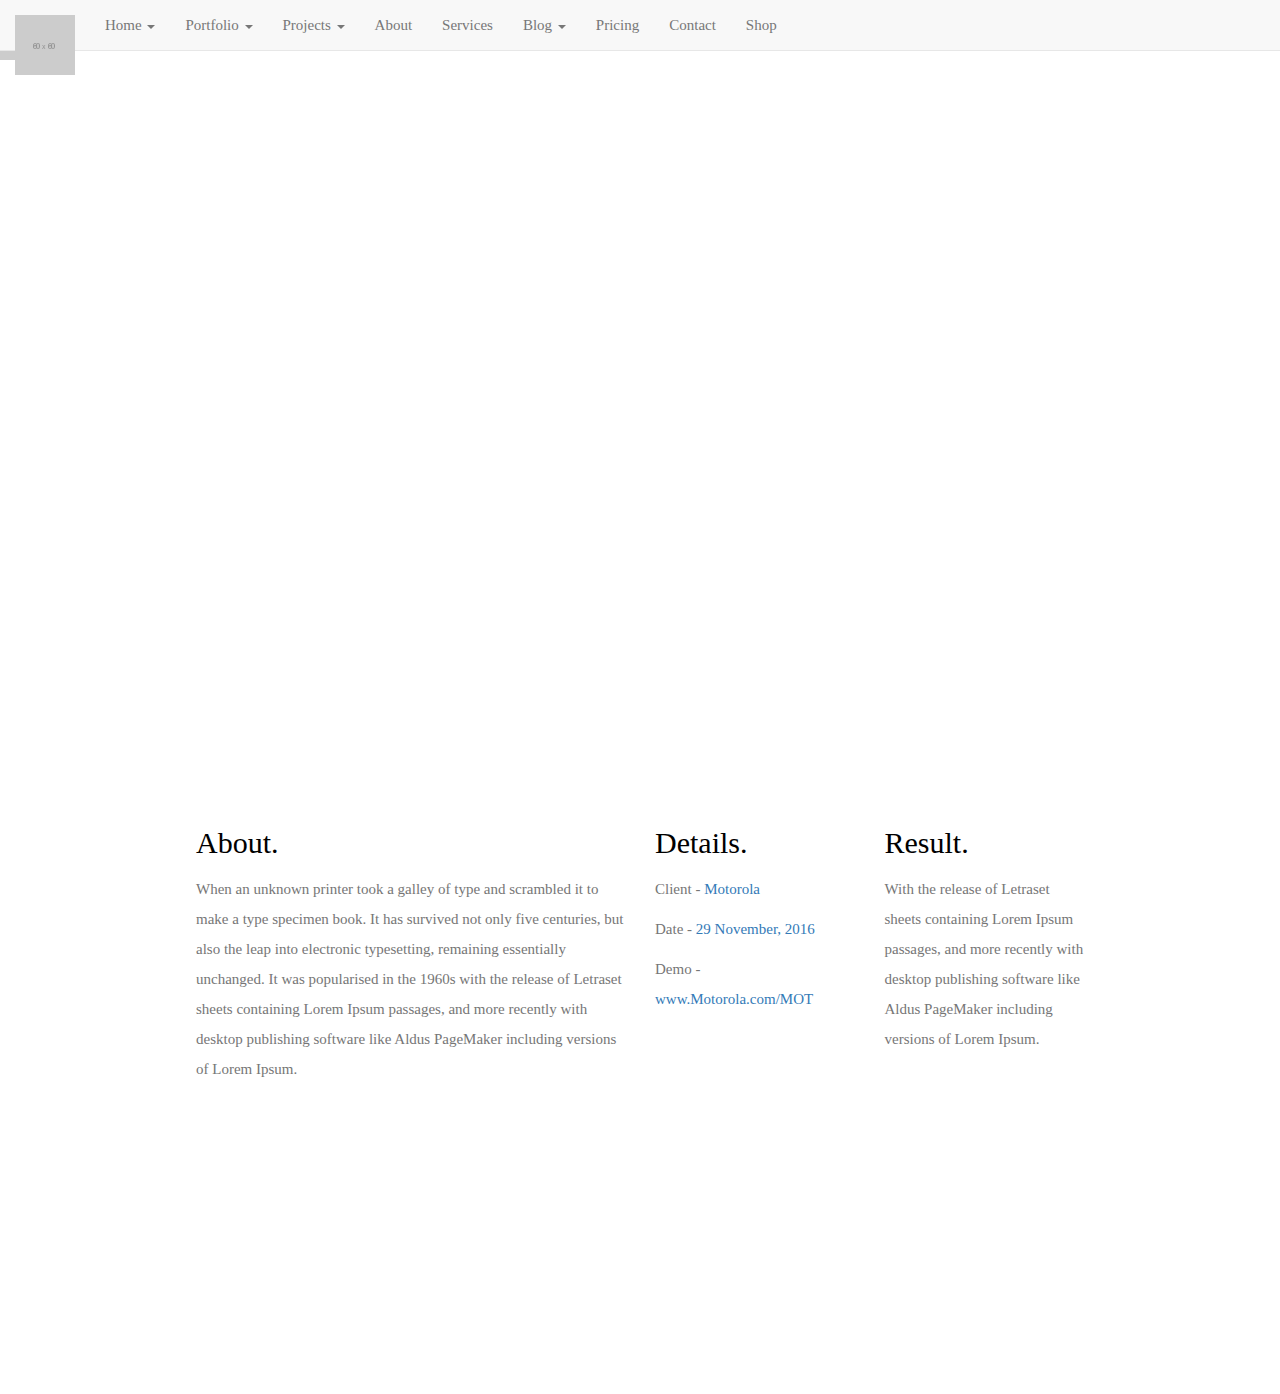
<file: project-youtube.html>
<!DOCTYPE html>
<html lang="en" class="no-js">


	<!-- Start Head -->
	<head>
	
	
	
		<!-- Start Meta -->
		<meta charset="utf-8">
		<meta name="viewport" content="width=device-width, initial-scale=1.0">
		<meta name="text" content="">
		<meta name="author" content="">
		<!-- End Meta -->
		
		
		<!--Title -->
		<title>MOT - Minimalist Portfolio Template</title>
		<!--End Title -->
		
		
		
		<!-- Icons -->
		
		<link rel="shortcut icon" href="favicon.ico">
		<link rel="icon" href="favicon.ico" type="image/x-icon">
		
		<!-- END Icon -->

		
		
		
		<!-- CSS Files -->
			
			<!-- Font Awesome Icons -->
			<link rel="stylesheet" href="css/font-awesome.min.css"/>
			
			<!-- Lightbox -->
			<link rel="stylesheet" href="css/lightbox.css" />
			
			<!-- Text Rotator -->
			<link rel="stylesheet" href="css/simpletextrotator.css" />
			
			<!-- ionicons Icons -->
			<link rel="stylesheet" href="css/ionicons.min.css" /> 

			<!-- Default Style -->
			<link rel="stylesheet" href="css/reset.css" />
			
			<!-- Uikit -->
			<link rel="stylesheet" href="css/uikit.min.css" />
			
			<!-- Bootstrap Framework -->
			<link rel="stylesheet" href="css/bootstrap.min.css" />
			
			<!-- Main Stylesheet -->
			<link rel="stylesheet" href="css/style.css" />
			
		<!-- End CSS Files -->
		
		
	

		<!-- Modernizr Plugin -->
			<script src="js/modernizr-custom.js"></script>
		<!-- END Modernizr Plugin -->
	
		
		<!--[if lt IE 9]>
		  <script src="https://cdnjs.cloudflare.com/ajax/libs/html5shiv/3.7.3/html5shiv.min.js"></script>
		  <script src="https://oss.maxcdn.com/respond/1.4.2/respond.min.js"></script>
		<![endif]-->
	
	
	</head>
	<!--End Head -->
	
	
	
	
	
	
	
	<!--Body Starts -->
	<body>
	
	
	
	

		<!-- Loading Screen -->
		<div id="loader-wrapper">
			
			<!-- Loading Image -->
			<div class="loader-img"><img src="img/MOT-logo.png" alt="" /></div>
			<!-- END Loading Image -->
			
			
			<!-- Loading Screen Split -->
			<div class="loader-section section-left"></div>
            <div class="loader-section section-right"></div>
			<!-- End Loading Screen Split -->
			
		</div> 
		<!-- End Loading Screen -->


		

		
		
		
		<!-- Main Container -->
		<div class="container">
		
		
			
			<!-- All Sections -->
			<div class="sections">

			


				
				
				<!-- Navigation Starts -->
					<nav class="navigation navbar navbar-default navbar-fixed-top">
						
						
						
						<!-- Navigation Heading -->
						<div class="navbar-header">
							
							<!-- Mobile Navigation Button -->
							<button type="button" class="navbar-toggle" data-toggle="collapse" data-target="#bs-example-navbar-collapse-1">
								<span class="sr-only"></span>
								<span class="icon-bar"></span>
								<span class="icon-bar"></span>
								<span class="icon-bar"></span>
							</button>
							<!-- End Mobile Navigation Button -->
							
							<!-- Navigation Logo -->
							<a class="navbar-brand" href="#header" data-uk-smooth-scroll="{offset: 120}"><img src="img/MOT-logo-white.png" alt="" /></a>
							<!-- End Navigation Logo -->
							
						</div>
						<!-- End Navigation Heading -->
						

						
						
						<!-- Navigation Links -->
						<div class="collapse navbar-collapse" id="bs-example-navbar-collapse-1">
						
						
							<!-- Navigation List -->
							<ul class="nav navbar-nav f-small normal raleway">
						  
						  
						  
								<!-- Dropdown -->
								<li class="dropdown">
								
								
									<!-- Dropdown Caret -->
									<a href="#" class="dropdown-toggle" data-toggle="dropdown">Home <b class="caret"></b></a>
									
									
									<!-- Dropdown Link List -->
									<ul class="dropdown-menu f-small normal lato">
										
										<!-- Dropdown Links -->
											<li><a href="home-01.html">Home Style 01</a></li>
											<li><a href="home-02.html">Home Style 02</a></li>
											<li><a href="home-03.html">Home Style 03</a></li>
											<li><a href="home-04.html">Home Style 04</a></li>
											<li><a href="home-05.html">Home Style 05</a></li>
											<li><a href="home-06.html">Home Style 06</a></li>
											<li><a href="home-07.html">Home Style 07</a></li>
											<li><a href="home-08.html">Home Style 08</a></li>
											<li><a href="home-09.html">Home Style 09</a></li>
											<li><a href="home-10.html">Home Style 10</a></li>
										<!-- End Dropdown Links -->
										
									</ul>
									<!-- End Dropdown Link List -->
								  
								</li>
								<!-- End Dropdown -->


								<!-- Dropdown -->
								<li class="dropdown">
								
									<!-- Dropdown Caret -->
									<a href="#" class="dropdown-toggle" data-toggle="dropdown">Portfolio <b class="caret"></b></a>
								  
									<!-- Dropdown Link List -->
									<ul class="dropdown-menu big-dropdown f-small normal lato">
										
										
										<!-- Dropdown Left Links -->
										<li class="multi-drop drop-left">
										
											<a href="portfolio-col-2-boxed.html">Column 02 Boxed</a>
											<a href="portfolio-col-2-boxed-large.html">Column 02 Boxed Large</a>
											<a href="portfolio-col-2-boxed-masonry.html">Column 02 Boxed masonry</a>
											<a href="portfolio-col-2-full.html">Column 02 Full</a>
											<a href="portfolio-col-2-full-large.html">Column 02 Full Large</a>
											<a href="portfolio-col-2-full-masonry.html">Column 02 Full masonry</a>
											<a href="portfolio-col-3-boxed.html">Column 03 Boxed</a>
											<a href="portfolio-col-3-boxed-gutter.html">Col 03 Boxed Gutter</a>
											<a href="portfolio-col-3-boxed-large.html">Column 03 Boxed Large</a>
											<a href="portfolio-col-3-boxed-large-gutter.html">Col 03 Boxed Large Gutter</a>
											<a href="portfolio-col-3-boxed-masonry.html">Column 03 Boxed masonry</a>
											<a href="portfolio-col-6-full.html">Column 06 Full</a>
											<a href="portfolio-col-6-full-gutter.html">Column 06 Full Gutter</a>
											
										</li>
										<!-- End Dropdown Left Links -->
									


										<!-- Dropdown Right Links -->
										<li class="multi-drop drop-right">
										
											<a href="portfolio-col-4-full-large-gutter.html">Col 04 Full Large Gutter</a>
											<a href="portfolio-col-5-boxed.html">Column 05 Boxed</a>
											<a href="portfolio-col-5-boxed-gutter.html">Col 05 Boxed Gutter</a>
											<a href="portfolio-col-5-boxed-large.html">Column 05 Boxed Large</a>
											<a href="portfolio-col-5-boxed-large-gutter.html">Col 05 Boxed Large Gutter</a>
											<a href="portfolio-col-5-full.html">Column 05 Full</a>
											<a href="portfolio-col-5-full-gutter.html">Col 05 Full Gutter</a>
											<a href="portfolio-col-5-full-large.html">Column 05 Full Large</a>
											<a href="portfolio-col-5-full-large-gutter.html">Col 05 Full Large Gutter</a>
											<a href="portfolio-full-boxed.html">Fullscreen Boxed</a>
											<a href="portfolio-fullscreen.html">Fullscreen</a>
											
										</li>
										<!-- End Dropdown Right Links -->
										
										
										
										<!-- Dropdown Right Links -->
										<li class="multi-drop drop-right">
										
											<a href="portfolio-col-6-full-large.html">Column 06 Full Large</a>
											<a href="portfolio-col-6-full-large-gutter.html">Column 06 Full Large Gutter</a>
											<a href="portfolio-col-3-full.html">Column 03 Full</a>
											<a href="portfolio-col-3-full-gutter.html">Col 03 Full Gutter</a>
											<a href="portfolio-col-3-full-large.html">Column 03 Full Large</a>
											<a href="portfolio-col-3-full-large-gutter.html">Col 03 Full Large Gutter</a>
											<a href="portfolio-col-3-full-masonry.html">Column 03 Full masonry</a>
											<a href="portfolio-col-4-boxed.html">Column 04 Boxed</a>
											<a href="portfolio-col-4-boxed-gutter.html">Col 04 Boxed Gutter</a>
											<a href="portfolio-col-4-boxed-large.html">Column 04 Boxed Large</a>
											<a href="portfolio-col-4-full.html">Column 04 Full</a>
											<a href="portfolio-col-4-full-gutter.html">Col 04 Full Gutter</a>
											<a href="portfolio-col-4-full-large.html">Column 04 Full Large</a>

											
										</li>
										<!-- End Dropdown Right Links -->
										
										
									</ul>
									<!-- End Dropdown Link List -->
									
									
								  
								</li>
								<!-- End Dropdown -->
								
								
								<!-- Dropdown -->
								<li class="dropdown">
								
								
									<!-- Dropdown Caret -->
									<a href="#" class="dropdown-toggle" data-toggle="dropdown">Projects <b class="caret"></b></a>
									
									
									<!-- Dropdown Link List -->
									<ul class="dropdown-menu f-small normal lato">
										
										<!-- Dropdown Links -->
											<li><a href="project-01.html">Project 01</a></li>

											<li><a href="project-02.html">Project 02</a></li>
											
											<li><a href="project-youtube.html">Project YouTube</a></li>
											
											<li><a href="project-gallary.html">Project Gallary</a></li>
											
											<li><a href="project-gallary-02.html">Project Gallary 02</a></li>
		
										<!-- End Dropdown Links -->
										
									</ul>
									<!-- End Dropdown Link List -->
								  
								</li>
								<!-- End Dropdown -->
							
								
								<li><a href="about.html">About</a></li>
								
								
								<li><a href="services.html">Services</a></li>
								
								
								
								<!-- Dropdown -->
								<li class="dropdown">
								
								
									<!-- Dropdown Caret -->
									<a href="#" class="dropdown-toggle" data-toggle="dropdown">Blog <b class="caret"></b></a>
									
									
									<!-- Dropdown Link List -->
									<ul class="dropdown-menu f-small normal lato">
										
										<!-- Dropdown Links -->
										<li><a href="blog-full.html">Blog Full</a></li>
										
										<li><a href="blog-grid.html">Blog Grid</a></li>
										
										<li><a href="blog-post.html">Blog Post</a></li>
		
										<!-- End Dropdown Links -->
										
									</ul>
									<!-- End Dropdown Link List -->
								  
								</li>
								<!-- End Dropdown -->
								
								
								<li><a href="pricing.html">Pricing</a></li>
								
								
								<li><a href="contact.html">Contact</a></li>
								
								
								<li><a href="shop-grid.html">Shop</a></li>
							
							
							
							</ul>
							<!-- End Navigation List -->	
						 
						</div>
						<!-- End Navigation Links -->
						
						
					</nav>
					<!-- Navigation Ends -->
				
				
				
				
				
				
				
				
				
				
				
				
				<!-- Header -->
				<div id="header-pages" class="image-bg-6 pattern-black">
				
					<!-- Section Content -->
					<div class="section-content">
				
						
						<!-- Heading -->
						<div class="big-text" data-uk-scrollspy="{cls:'uk-animation-fade', delay:20}">
						
							<!-- Title -->
							<h2 class="white t-left f-large light uppercase">Project: <span class="bold">Tator</span></h2>
							
							<!-- Description -->
							<h3 class="white t-left f-medium normal uppercase no-margin">2 July, 2016</h3>
							
						</div>
						<!-- End Heading -->
						
						
						
					</div>
					<!-- End Section Content -->
					
				</div>
				<!-- End Header -->
				
				
				
				
				
				
				
				
				<!-- About -->
				<div id="project">
					
					
					
					<!-- Section Content -->
					<div class="section-content">
					
					
						<!-- Row -->
						<div class="row">
						
							<!-- Column -->
							<div class="col-md-12">
							
								<!-- Video -->
								<iframe width="100%" height="600" src="https://www.youtube.com/embed/Y1LHQsm2yqs" frameborder="0" allowfullscreen></iframe>
								<!-- End Video -->
								
							</div>
							<!-- End Column -->
							
						</div>
						<!-- End Row -->
						
						
						
						
						
						<!-- Row -->
						<div class="row">
						
						
							<!-- Column -->
							<div class="col-md-6">
							
								<!-- Brief -->
								<div class="brief">
								
									<!-- Title -->
									<h3 class="t-left f-semi-expanded ultrabold uppercase">About.</h3>
									
									<!-- Separator -->
									<div class="separator-small"></div>
									<!-- End Separator -->
									
									<!-- Description -->
									<p class="t-left f-normal dark">When an unknown printer took a galley of type and scrambled it to make a type specimen book. It has survived not only five centuries, but also the leap into electronic typesetting, remaining essentially unchanged. It was popularised in the 1960s with the release of Letraset sheets containing Lorem Ipsum passages, and more recently with desktop publishing software like Aldus PageMaker including versions of Lorem Ipsum.</p>

									
								</div>
								<!-- End Brief -->
								
							</div>
							<!-- End Column -->
							
							
							
							
							<!-- Column -->
							<div class="col-md-3">
							
								<!-- Brief -->
								<div class="brief proj project-details">
								
									<!-- Title -->
									<h3 class="t-left f-semi-expanded ultrabold uppercase">Details.</h3>
									
									<!-- Separator -->
									<div class="separator-small"></div>
			
									<!-- Details -->
									<p class="t-left ultrabold uppercase f-small"><span class="dark-bg white">Client - </span><a href="#" class="f-small lato normal">Motorola</a></p>

									<p class="t-left ultrabold uppercase f-small"><span class="dark-bg white">Date - </span><a href="#" class="f-small lato normal">29 November, 2016</a></p>
									
									<p class="t-left ultrabold uppercase f-small no-margin"><span class="dark-bg white">Demo - </span><a href="#" class="f-small lato normal">www.Motorola.com/MOT</a></p>
									<!-- End Details -->
									
								</div>
								<!-- End Brief -->
								
							</div>
							<!-- End Column -->
							
							
							
							<!-- Column -->
							<div class="col-md-3">
							
								<!-- Brief -->
								<div class="brief">
								
									<!-- Title -->
									<h3 class="t-left f-semi-expanded ultrabold uppercase">Result.</h3>
									
									<!-- Separator -->
									<div class="separator-small"></div>
									<!-- End Separator -->
									
									<!-- Description -->
									<p class="t-left f-normal dark">With the release of Letraset sheets containing Lorem Ipsum passages, and more recently with desktop publishing software like Aldus PageMaker including versions of Lorem Ipsum.</p>

									
								</div>
								<!-- End Brief -->
								
							</div>
							<!-- End Column -->
							
							
							
							
						</div>
						<!-- End Row -->
						
					</div>
					<!-- End Section Content -->
					
				</div>
				<!-- End About -->
				
				
				
				

				
				
				
				<!-- Footer -->
				<div id="footer" class="dark-bg">
				
					<!-- Section Content -->
					<div class="section-content">
						
						
						
						<!-- Row -->
						<div class="row" data-uk-scrollspy="{cls:'uk-animation-fade'}">
						
							<!-- Column -->
							<div class="col-md-12">
							
								<!-- Footer Logo -->
								<div class="footer-logo">
								
									<a href="#header"><img src="img/logo-footer.png" alt="" data-uk-smooth-scroll/></a>
								
								</div>
								<!-- End Footer Logo -->
								
							</div>
							<!-- End Column -->
							
						</div>
						<!-- End Row -->
						
						
						
						<!-- Row -->
						<div class="row" data-uk-scrollspy="{cls:'uk-animation-fade', delay:20}">
						
							<!-- Column -->
							<div class="col-md-12">
							
								<!-- Footer Social -->
								<ul class="footer-social">
									
									<!-- Links -->
									<li class="no-margin"><a href="#"><i class="fa fa-facebook white" aria-hidden="true"></i></a></li>
									
									<li><a href="#"><i class="fa fa-twitter white" aria-hidden="true"></i></a></li>
									
									<li><a href="#"><i class="fa fa-pinterest white" aria-hidden="true"></i></a></li>
									
									<li><a href="#"><i class="fa fa-dribbble white" aria-hidden="true"></i></a></li>
									
									<li><a href="#"><i class="fa fa-behance white" aria-hidden="true"></i></a></li>
									<!-- End Links -->
									
								</ul>
								<!-- End Footer Social -->
								
								<!-- Separator -->
								<div class="separator-center"></div>
								<!-- End Separator -->
								
							</div>
							<!-- End Column -->
							
						</div>
						<!-- End Row -->
						
						
						<!-- Row -->
						<div class="row">
							
							<!-- Column -->
							<div class="col-md-4" data-uk-scrollspy="{cls:'uk-animation-fade', delay:40}">
							
								<!-- Footer Details -->
								<div class="footer-details no-padding-top">
								
									<!-- Title -->
									<p class="white f-small uppercase bold">Phone</p>
									
									<!-- Number -->
									<p class="white f-small lato"><a href="#" class="gray1">+995 565 622</a></p>
								
								</div>
								<!-- End Footer Details -->
								
							</div>
							<!-- End Column -->
							
							
							<!-- Column -->
							<div class="col-md-4" data-uk-scrollspy="{cls:'uk-animation-fade', delay:40}">
							
								<!-- Footer Details -->
								<div class="footer-details">
								
									<!-- Title -->
									<p class="white f-small uppercase bold">Email</p>
									
									<!-- Phone -->
									<p class="white f-small lato"><a href="#" class="gray1">support@mot.com</a></p>
								
								</div>
								<!-- End Footer Details -->
								
							</div>
							<!-- End Column -->
							
							
							<!-- Column -->
							<div class="col-md-4" data-uk-scrollspy="{cls:'uk-animation-fade', delay:40}">
							
								<!-- Footer Details -->
								<div class="footer-details">
								
									<!-- Title -->
									<p class="white f-small uppercase bold">Address</p>
								
									<!-- Phone -->
									<p class="white f-small lato"><a href="#" class="gray1">7920 Glenlake Avenue, Ankeny, IA 50023</a></p>
								
								</div>
								<!-- End Footer Details -->
								
							</div>
							<!-- End Column -->
							
							
						</div>
						<!-- End Row -->
						
					</div>
					<!-- End Section Content -->
					
				</div>
				<!-- End Footer -->
				
				
				
				
				
				
			</div>
			<!-- End All Sections -->	

			
		</div>
		<!-- End Main Container -->	
		
		

		
		
		
		
		
		<!-- JavaSript Files -->
		
			<!-- Essential JS Files -->
			<script src="js/jquery-2.2.4.min.js"></script>
			
			<!-- Bootstrap -->
			<script src="js/bootstrap.min.js"></script>
			
			<!-- uikit -->
			<script src="js/uikit.min.js"></script>
			
			<!-- Custom Codes -->
			<script src="js/custom.js"></script>
			
			
			<!-- JS Plugins -->
				
				<!-- Grid -->
				<script src="js/grid.min.js"></script>
				
				<!-- Responsive Slider -->
				<script src="js/responsiveslides.min.js"></script>
				
				<!-- Lightbox -->
				<script src="js/lightbox-plus-jquery.min.js"></script>
				
				<!-- Lightbox Video -->
				<script src="js/lightbox.min.js"></script>
				
				<!-- Text Rotator -->
				<script src="js/jquery.simple-text-rotator.min.js"></script>
				
				<!-- Contact -->
				<script src="js/contact.js"></script> 

				
				
		<!-- End JavaSript Files -->
		


	</body>
	<!-- End Body -->
	
</html>
</file>
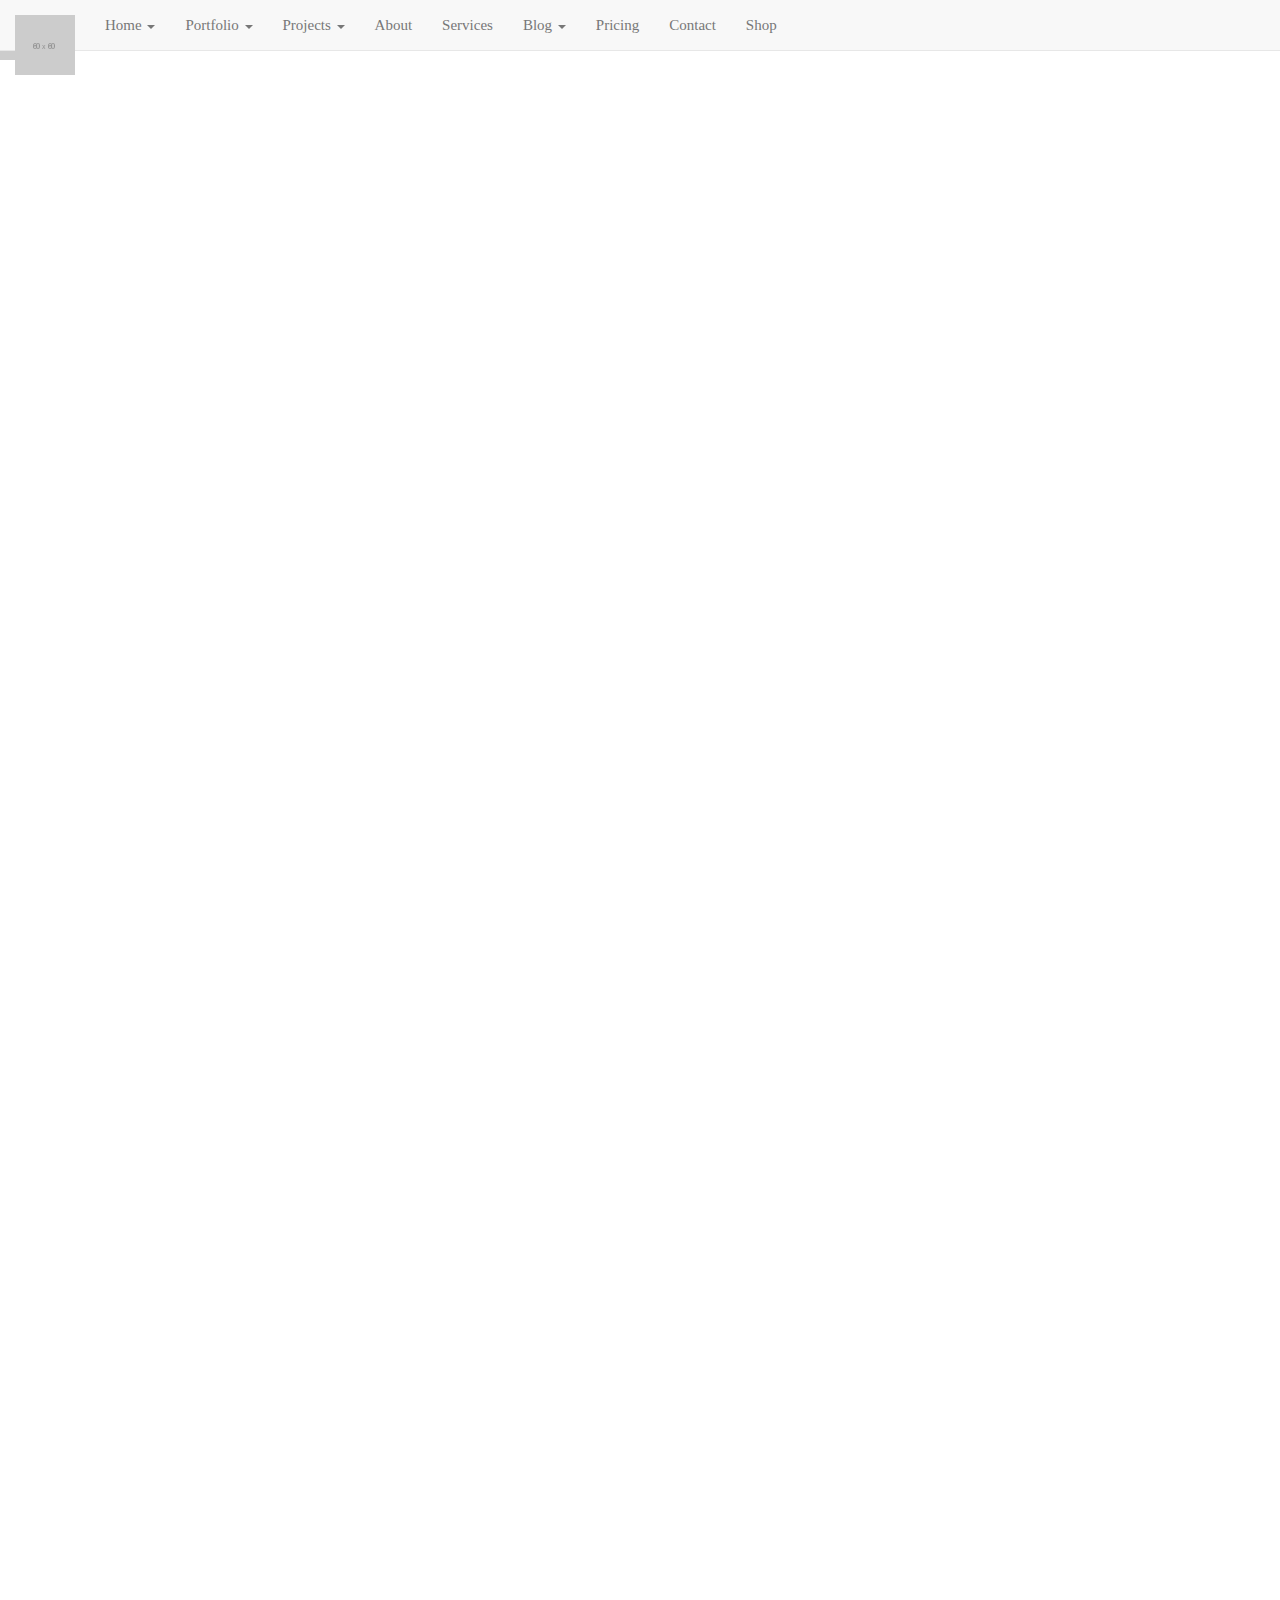
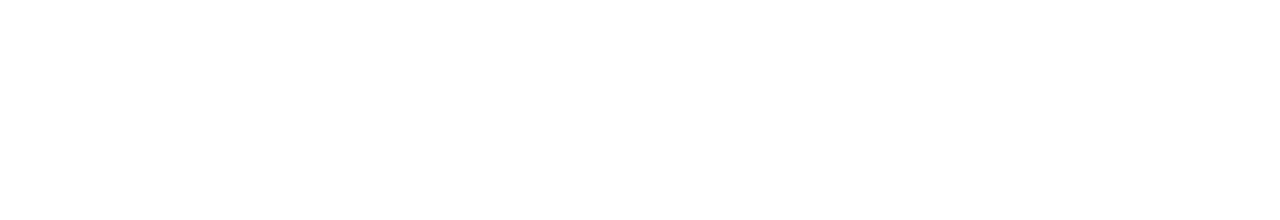
<file: shop-grid.html>
<!DOCTYPE html>
<html lang="en" class="no-js">


	<!-- Start Head -->
	<head>
	
	
	
		<!-- Start Meta -->
		<meta charset="utf-8">
		<meta name="viewport" content="width=device-width, initial-scale=1.0">
		<meta name="text" content="">
		<meta name="author" content="">
		<!-- End Meta -->
		
		
		<!--Title -->
		<title>MOT - Minimalist Portfolio Template</title>
		<!--End Title -->
		
		
		
		<!-- Icons -->
		
		<link rel="shortcut icon" href="favicon.ico">
		<link rel="icon" href="favicon.ico" type="image/x-icon">
		
		<!-- END Icon -->

		
		
		
		<!-- CSS Files -->
			
			<!-- Font Awesome Icons -->
			<link rel="stylesheet" href="css/font-awesome.min.css"/>
			
			<!-- Lightbox -->
			<link rel="stylesheet" href="css/lightbox.css" />
			
			<!-- Text Rotator -->
			<link rel="stylesheet" href="css/simpletextrotator.css" />
			
			<!-- ionicons Icons -->
			<link rel="stylesheet" href="css/ionicons.min.css" /> 

			<!-- Default Style -->
			<link rel="stylesheet" href="css/reset.css" />
			
			<!-- Uikit -->
			<link rel="stylesheet" href="css/uikit.min.css" />
			
			<!-- Bootstrap Framework -->
			<link rel="stylesheet" href="css/bootstrap.min.css" />
			
			<!-- Main Stylesheet -->
			<link rel="stylesheet" href="css/style.css" />
			
		<!-- End CSS Files -->
		
		
	

		<!-- Modernizr Plugin -->
			<script src="js/modernizr-custom.js"></script>
		<!-- END Modernizr Plugin -->
	
		
		<!--[if lt IE 9]>
		  <script src="https://cdnjs.cloudflare.com/ajax/libs/html5shiv/3.7.3/html5shiv.min.js"></script>
		  <script src="https://oss.maxcdn.com/respond/1.4.2/respond.min.js"></script>
		<![endif]-->
	
	
	</head>
	<!--End Head -->
	
	
	
	
	
	
	
	<!--Body Starts -->
	<body>
	
	
	
	

		<!-- Loading Screen -->
		<div id="loader-wrapper">
			
			<!-- Loading Image -->
			<div class="loader-img"><img src="img/MOT-logo.png" alt="" /></div>
			<!-- END Loading Image -->
			
			
			<!-- Loading Screen Split -->
			<div class="loader-section section-left"></div>
            <div class="loader-section section-right"></div>
			<!-- End Loading Screen Split -->
			
		</div> 
		<!-- End Loading Screen -->


		

		
		
		
		<!-- Main Container -->
		<div class="container">
		
		
			
			<!-- All Sections -->
			<div class="sections">

			


				
				
				<!-- Navigation Starts -->
					<nav class="navigation navbar navbar-default navbar-fixed-top">
						
						
						
						<!-- Navigation Heading -->
						<div class="navbar-header">
							
							<!-- Mobile Navigation Button -->
							<button type="button" class="navbar-toggle" data-toggle="collapse" data-target="#bs-example-navbar-collapse-1">
								<span class="sr-only"></span>
								<span class="icon-bar"></span>
								<span class="icon-bar"></span>
								<span class="icon-bar"></span>
							</button>
							<!-- End Mobile Navigation Button -->
							
							<!-- Navigation Logo -->
							<a class="navbar-brand" href="#header" data-uk-smooth-scroll="{offset: 120}"><img src="img/MOT-logo-white.png" alt="" /></a>
							<!-- End Navigation Logo -->
							
						</div>
						<!-- End Navigation Heading -->
						

						
						
						<!-- Navigation Links -->
						<div class="collapse navbar-collapse" id="bs-example-navbar-collapse-1">
						
						
							<!-- Navigation List -->
							<ul class="nav navbar-nav f-small normal raleway">
						  
						  
						  
								<!-- Dropdown -->
								<li class="dropdown">
								
								
									<!-- Dropdown Caret -->
									<a href="#" class="dropdown-toggle" data-toggle="dropdown">Home <b class="caret"></b></a>
									
									
									<!-- Dropdown Link List -->
									<ul class="dropdown-menu f-small normal lato">
										
										<!-- Dropdown Links -->
											<li><a href="home-01.html">Home Style 01</a></li>
											<li><a href="home-02.html">Home Style 02</a></li>
											<li><a href="home-03.html">Home Style 03</a></li>
											<li><a href="home-04.html">Home Style 04</a></li>
											<li><a href="home-05.html">Home Style 05</a></li>
											<li><a href="home-06.html">Home Style 06</a></li>
											<li><a href="home-07.html">Home Style 07</a></li>
											<li><a href="home-08.html">Home Style 08</a></li>
											<li><a href="home-09.html">Home Style 09</a></li>
											<li><a href="home-10.html">Home Style 10</a></li>
										<!-- End Dropdown Links -->
										
									</ul>
									<!-- End Dropdown Link List -->
								  
								</li>
								<!-- End Dropdown -->


								<!-- Dropdown -->
								<li class="dropdown">
								
									<!-- Dropdown Caret -->
									<a href="#" class="dropdown-toggle" data-toggle="dropdown">Portfolio <b class="caret"></b></a>
								  
									<!-- Dropdown Link List -->
									<ul class="dropdown-menu big-dropdown f-small normal lato">
										
										
										<!-- Dropdown Left Links -->
										<li class="multi-drop drop-left">
										
											<a href="portfolio-col-2-boxed.html">Column 02 Boxed</a>
											<a href="portfolio-col-2-boxed-large.html">Column 02 Boxed Large</a>
											<a href="portfolio-col-2-boxed-masonry.html">Column 02 Boxed masonry</a>
											<a href="portfolio-col-2-full.html">Column 02 Full</a>
											<a href="portfolio-col-2-full-large.html">Column 02 Full Large</a>
											<a href="portfolio-col-2-full-masonry.html">Column 02 Full masonry</a>
											<a href="portfolio-col-3-boxed.html">Column 03 Boxed</a>
											<a href="portfolio-col-3-boxed-gutter.html">Col 03 Boxed Gutter</a>
											<a href="portfolio-col-3-boxed-large.html">Column 03 Boxed Large</a>
											<a href="portfolio-col-3-boxed-large-gutter.html">Col 03 Boxed Large Gutter</a>
											<a href="portfolio-col-3-boxed-masonry.html">Column 03 Boxed masonry</a>
											<a href="portfolio-col-6-full.html">Column 06 Full</a>
											<a href="portfolio-col-6-full-gutter.html">Column 06 Full Gutter</a>
											
										</li>
										<!-- End Dropdown Left Links -->
									


										<!-- Dropdown Right Links -->
										<li class="multi-drop drop-right">
										
											<a href="portfolio-col-4-full-large-gutter.html">Col 04 Full Large Gutter</a>
											<a href="portfolio-col-5-boxed.html">Column 05 Boxed</a>
											<a href="portfolio-col-5-boxed-gutter.html">Col 05 Boxed Gutter</a>
											<a href="portfolio-col-5-boxed-large.html">Column 05 Boxed Large</a>
											<a href="portfolio-col-5-boxed-large-gutter.html">Col 05 Boxed Large Gutter</a>
											<a href="portfolio-col-5-full.html">Column 05 Full</a>
											<a href="portfolio-col-5-full-gutter.html">Col 05 Full Gutter</a>
											<a href="portfolio-col-5-full-large.html">Column 05 Full Large</a>
											<a href="portfolio-col-5-full-large-gutter.html">Col 05 Full Large Gutter</a>
											<a href="portfolio-full-boxed.html">Fullscreen Boxed</a>
											<a href="portfolio-fullscreen.html">Fullscreen</a>
											
										</li>
										<!-- End Dropdown Right Links -->
										
										
										
										<!-- Dropdown Right Links -->
										<li class="multi-drop drop-right">
										
											<a href="portfolio-col-6-full-large.html">Column 06 Full Large</a>
											<a href="portfolio-col-6-full-large-gutter.html">Column 06 Full Large Gutter</a>
											<a href="portfolio-col-3-full.html">Column 03 Full</a>
											<a href="portfolio-col-3-full-gutter.html">Col 03 Full Gutter</a>
											<a href="portfolio-col-3-full-large.html">Column 03 Full Large</a>
											<a href="portfolio-col-3-full-large-gutter.html">Col 03 Full Large Gutter</a>
											<a href="portfolio-col-3-full-masonry.html">Column 03 Full masonry</a>
											<a href="portfolio-col-4-boxed.html">Column 04 Boxed</a>
											<a href="portfolio-col-4-boxed-gutter.html">Col 04 Boxed Gutter</a>
											<a href="portfolio-col-4-boxed-large.html">Column 04 Boxed Large</a>
											<a href="portfolio-col-4-full.html">Column 04 Full</a>
											<a href="portfolio-col-4-full-gutter.html">Col 04 Full Gutter</a>
											<a href="portfolio-col-4-full-large.html">Column 04 Full Large</a>

											
										</li>
										<!-- End Dropdown Right Links -->
										
										
									</ul>
									<!-- End Dropdown Link List -->
									
									
								  
								</li>
								<!-- End Dropdown -->
								
								
								<!-- Dropdown -->
								<li class="dropdown">
								
								
									<!-- Dropdown Caret -->
									<a href="#" class="dropdown-toggle" data-toggle="dropdown">Projects <b class="caret"></b></a>
									
									
									<!-- Dropdown Link List -->
									<ul class="dropdown-menu f-small normal lato">
										
										<!-- Dropdown Links -->
											<li><a href="project-01.html">Project 01</a></li>

											<li><a href="project-02.html">Project 02</a></li>
											
											<li><a href="project-youtube.html">Project YouTube</a></li>
											
											<li><a href="project-gallary.html">Project Gallary</a></li>
											
											<li><a href="project-gallary-02.html">Project Gallary 02</a></li>
		
										<!-- End Dropdown Links -->
										
									</ul>
									<!-- End Dropdown Link List -->
								  
								</li>
								<!-- End Dropdown -->
							
								
								<li><a href="about.html">About</a></li>
								
								
								<li><a href="services.html">Services</a></li>
								
								
								
								<!-- Dropdown -->
								<li class="dropdown">
								
								
									<!-- Dropdown Caret -->
									<a href="#" class="dropdown-toggle" data-toggle="dropdown">Blog <b class="caret"></b></a>
									
									
									<!-- Dropdown Link List -->
									<ul class="dropdown-menu f-small normal lato">
										
										<!-- Dropdown Links -->
										<li><a href="blog-full.html">Blog Full</a></li>
										
										<li><a href="blog-grid.html">Blog Grid</a></li>
										
										<li><a href="blog-post.html">Blog Post</a></li>
		
										<!-- End Dropdown Links -->
										
									</ul>
									<!-- End Dropdown Link List -->
								  
								</li>
								<!-- End Dropdown -->
								
								
								<li><a href="pricing.html">Pricing</a></li>
								
								
								<li><a href="contact.html">Contact</a></li>
								
								
								<li><a href="shop-grid.html">Shop</a></li>
							
							
							
							</ul>
							<!-- End Navigation List -->	
						 
						</div>
						<!-- End Navigation Links -->
						
						
					</nav>
					<!-- Navigation Ends -->
				
				
				
				
				
				
				<!-- Header -->
				<div id="header-pages" class="image-bg-2 pattern-black">
				
					<!-- Section Content -->
					<div class="section-content">
				
						
						<!-- Heading -->
						<div class="big-text" data-uk-scrollspy="{cls:'uk-animation-fade', delay:20}">
						
							<!-- Title -->
							<h2 class="white t-left f-large ultrabold uppercase">Shop.</h2>
							
							<!-- Description -->
							<h3 class="white t-left f-medium normal uppercase no-margin">Purchase the latest products from <span class="bold">Mot.</span></h3>
							
						</div>
						<!-- End Heading -->
						
						
						
					</div>
					<!-- End Section Content -->
					
				</div>
				<!-- End Header -->
				
				
				
				
				
				
				
				
				<!-- Shop -->
				<div id="shop">
					
					
					
					<!-- Section Content -->
					<div class="section-content">
					
						<!-- Row -->
						<div class="row">
						
							<!-- Column -->
							<div class="col-md-4" data-uk-scrollspy="{cls:'uk-animation-fade'}">
							
								<!-- Product -->
								<div class="shop-post">
								
									<!-- Product Image -->
									<a href="img/shop/01.jpg" data-lightbox="shop" title="Sleep Walker"><img src="img/shop/01.jpg" alt="" /></a>
									
									<!-- Product Title -->
									<h3 class="t-left f-medium dark ultrabold uppercase"><a href="#">Sleep Walker</a></h3>
									
									
									<!-- Product Snippet -->
									<p class="t-left f-expanded">
										$960 <span class="f-normal gray1 line-through">$1963</span>
									</p>
									<!-- End Product Snippet -->
									
									
									<!-- Product Information -->
									<ul class="t-left f-small no-margin-bottom">
										<li class="no-margin no-border no-padding"><a href="#">Women's</a></li>
										<li><a href="#" class="bold">30pcs left</a></li>
										<li><a href="#">Dubio</a></li>
										<li><a href="#">March, 2016</a></li>
									</ul>
									<!-- End Product Information -->
									
									
									
									
									<!-- Button -->
									<h3 class="t-left f-small dark ultrabold uppercase underline no-margin no-padding"><a href="#">Add to cart</a></h3>
									
								</div>
								<!-- End Product -->
								
							</div>
							<!-- End Column -->
								
								
								
								
								
							<!-- Column -->
							<div class="col-md-4" data-uk-scrollspy="{cls:'uk-animation-fade'}">
							
								<!-- Product -->
								<div class="shop-post">
								
									<!-- Product Image -->
									<a href="img/shop/06.jpg" data-lightbox="shop" title="Sleep Walker"><img src="img/shop/06.jpg" alt="" /></a>
									
									<!-- Product Title -->
									<h3 class="t-left f-medium dark ultrabold uppercase"><a href="#">Jaw Drop</a></h3>
									
									
									<!-- Product Snippet -->
									<p class="t-left f-expanded">
										$690 <span class="f-normal gray1 line-through">$850</span>
									</p>
									<!-- End Product Snippet -->
									
									
									<!-- Product Information -->
									<ul class="t-left f-small no-margin-bottom">
										<li class="no-margin no-border no-padding"><a href="#">Women's</a></li>
										<li><a href="#" class="bold">80pcs left</a></li>
										<li><a href="#">Shirts</a></li>
										<li><a href="#">March, 2016</a></li>
									</ul>
									<!-- End Product Information -->
									
									
									
									
									<!-- Button -->
									<h3 class="t-left f-small dark ultrabold uppercase underline no-margin no-padding"><a href="#">Add to cart</a></h3>
									
								</div>
								<!-- End Product -->
								
							</div>
							<!-- End Column -->



							<!-- Column -->
							<div class="col-md-4" data-uk-scrollspy="{cls:'uk-animation-fade'}">
							
								<!-- Product -->
								<div class="shop-post">
								
									<!-- Product Image -->
									<a href="img/shop/02.jpg" data-lightbox="shop" title="Sleep Walker"><img src="img/shop/02.jpg" alt="" /></a>
									
									<!-- Product Title -->
									<h3 class="t-left f-medium dark ultrabold uppercase"><a href="#">Guardian</a></h3>
									
									
									<!-- Product Snippet -->
									<p class="t-left f-expanded">
										$780 <span class="f-normal gray1 line-through">$1200</span>
									</p>
									<!-- End Product Snippet -->
									
									
									<!-- Product Information -->
									<ul class="t-left f-small no-margin-bottom">
										<li class="no-margin no-border no-padding"><a href="#">Women's</a></li>
										<li><a href="#" class="bold">Out of Stock</a></li>
										<li><a href="#">Dubio</a></li>
										<li><a href="#">March, 2016</a></li>
									</ul>
									<!-- End Product Information -->
									
									
									
									
									<!-- Button -->
									<h3 class="t-left f-small dark ultrabold uppercase underline no-margin no-padding"><a href="#">Add to cart</a></h3>
									
								</div>
								<!-- End Product -->
								
							</div>
							<!-- End Column -->
							
						</div>	
						<!-- End Row -->	
						
						
						
						<!-- Row -->
						<div class="row">
						
						
							<!-- Column -->
							<div class="col-md-4" data-uk-scrollspy="{cls:'uk-animation-fade'}">
							
								<!-- Product -->
								<div class="shop-post">
								
									<!-- Product Image -->
									<a href="img/shop/03.jpg" data-lightbox="shop" title="Sleep Walker"><img src="img/shop/03.jpg" alt="" /></a>
									
									<!-- Product Title -->
									<h3 class="t-left f-medium dark ultrabold uppercase"><a href="#">Velvet Rock</a></h3>
									
									
									<!-- Product Snippet -->
									<p class="t-left f-expanded">
										$999 <span class="f-normal gray1 line-through">$1500</span>
									</p>
									<!-- End Product Snippet -->
									
									
									<!-- Product Information -->
									<ul class="t-left f-small no-margin-bottom">
										<li class="no-margin no-border no-padding"><a href="#">Men's</a></li>
										<li><a href="#" class="bold">23pcs left</a></li>
										<li><a href="#">Sweaters</a></li>
										<li><a href="#">March, 2016</a></li>
									</ul>
									<!-- End Product Information -->
									
									
									
									
									<!-- Button -->
									<h3 class="t-left f-small dark ultrabold uppercase underline no-margin no-padding"><a href="#">Add to cart</a></h3>
									
								</div>
								<!-- End Product -->
								
							</div>
							<!-- End Column -->
							
							

						

							<!-- Column -->
							<div class="col-md-4" data-uk-scrollspy="{cls:'uk-animation-fade'}">
							
								<!-- Product -->
								<div class="shop-post">
								
									<!-- Product Image -->
									<a href="img/shop/04.jpg" data-lightbox="shop" title="Sleep Walker"><img src="img/shop/04.jpg" alt="" /></a>
									
									<!-- Product Title -->
									<h3 class="t-left f-medium dark ultrabold uppercase"><a href="#">Machimo</a></h3>
									
									
									<!-- Product Snippet -->
									<p class="t-left f-expanded">
										$960 <span class="f-normal gray1 line-through">$1963</span>
									</p>
									<!-- End Product Snippet -->
									
									
									<!-- Product Information -->
									<ul class="t-left f-small no-margin-bottom">
										<li class="no-margin no-border no-padding"><a href="#">Men's</a></li>
										<li><a href="#" class="bold">83pcs left</a></li>
										<li><a href="#">Shirts</a></li>
										<li><a href="#">June, 2016</a></li>
									</ul>
									<!-- End Product Information -->
									
									
									
									
									<!-- Button -->
									<h3 class="t-left f-small dark ultrabold uppercase underline no-margin no-padding"><a href="#">Add to cart</a></h3>
									
								</div>
								<!-- End Product -->
								
							</div>
							<!-- End Column -->
							
							
							
							
							<!-- Column -->
							<div class="col-md-4" data-uk-scrollspy="{cls:'uk-animation-fade'}">
							
								<!-- Product -->
								<div class="shop-post">
								
									<!-- Product Image -->
									<a href="img/shop/05.jpg" data-lightbox="shop" title="Sleep Walker"><img src="img/shop/05.jpg" alt="" /></a>
									
									<!-- Product Title -->
									<h3 class="t-left f-medium dark ultrabold uppercase"><a href="#">Posh Ring</a></h3>
									
									
									<!-- Product Snippet -->
									<p class="t-left f-expanded">
										$205 <span class="f-normal gray1 line-through">$500</span>
									</p>
									<!-- End Product Snippet -->
									
									
									<!-- Product Information -->
									<ul class="t-left f-small no-margin-bottom">
										<li class="no-margin no-border no-padding"><a href="#">Women's</a></li>
										<li><a href="#" class="bold">30pcs left</a></li>
										<li><a href="#">Skirt</a></li>
										<li><a href="#">March, 2016</a></li>
									</ul>
									<!-- End Product Information -->
									
									
									
									
									<!-- Button -->
									<h3 class="t-left f-small dark ultrabold uppercase underline no-margin no-padding"><a href="#">Add to cart</a></h3>
									
								</div>
								<!-- End Product -->
								
							</div>
							<!-- End Column -->
							
							
							
							
							
						</div>	
						<!-- Row -->


						
						
						
					</div>
					<!-- End Section Content -->
					
				</div>
				<!-- End About -->
				
				
				
				

				
				
				
				<!-- Footer -->
				<div id="footer" class="dark-bg">
				
					<!-- Section Content -->
					<div class="section-content">
						
						
						
						<!-- Row -->
						<div class="row" data-uk-scrollspy="{cls:'uk-animation-fade'}">
						
							<!-- Column -->
							<div class="col-md-12">
							
								<!-- Footer Logo -->
								<div class="footer-logo">
								
									<a href="#header"><img src="img/logo-footer.png" alt="" data-uk-smooth-scroll/></a>
								
								</div>
								<!-- End Footer Logo -->
								
							</div>
							<!-- End Column -->
							
						</div>
						<!-- End Row -->
						
						
						
						<!-- Row -->
						<div class="row" data-uk-scrollspy="{cls:'uk-animation-fade', delay:20}">
						
							<!-- Column -->
							<div class="col-md-12">
							
								<!-- Footer Social -->
								<ul class="footer-social">
									
									<!-- Links -->
									<li class="no-margin"><a href="#"><i class="fa fa-facebook white" aria-hidden="true"></i></a></li>
									
									<li><a href="#"><i class="fa fa-twitter white" aria-hidden="true"></i></a></li>
									
									<li><a href="#"><i class="fa fa-pinterest white" aria-hidden="true"></i></a></li>
									
									<li><a href="#"><i class="fa fa-dribbble white" aria-hidden="true"></i></a></li>
									
									<li><a href="#"><i class="fa fa-behance white" aria-hidden="true"></i></a></li>
									<!-- End Links -->
									
								</ul>
								<!-- End Footer Social -->
								
								<!-- Separator -->
								<div class="separator-center"></div>
								<!-- End Separator -->
								
							</div>
							<!-- End Column -->
							
						</div>
						<!-- End Row -->
						
						
						<!-- Row -->
						<div class="row">
							
							<!-- Column -->
							<div class="col-md-4" data-uk-scrollspy="{cls:'uk-animation-fade', delay:40}">
							
								<!-- Footer Details -->
								<div class="footer-details no-padding-top">
								
									<!-- Title -->
									<p class="white f-small uppercase bold">Phone</p>
									
									<!-- Number -->
									<p class="white f-small lato"><a href="#" class="gray1">+995 565 622</a></p>
								
								</div>
								<!-- End Footer Details -->
								
							</div>
							<!-- End Column -->
							
							
							<!-- Column -->
							<div class="col-md-4" data-uk-scrollspy="{cls:'uk-animation-fade', delay:40}">
							
								<!-- Footer Details -->
								<div class="footer-details">
								
									<!-- Title -->
									<p class="white f-small uppercase bold">Email</p>
									
									<!-- Phone -->
									<p class="white f-small lato"><a href="#" class="gray1">support@mot.com</a></p>
								
								</div>
								<!-- End Footer Details -->
								
							</div>
							<!-- End Column -->
							
							
							<!-- Column -->
							<div class="col-md-4" data-uk-scrollspy="{cls:'uk-animation-fade', delay:40}">
							
								<!-- Footer Details -->
								<div class="footer-details">
								
									<!-- Title -->
									<p class="white f-small uppercase bold">Address</p>
								
									<!-- Phone -->
									<p class="white f-small lato"><a href="#" class="gray1">7920 Glenlake Avenue, Ankeny, IA 50023</a></p>
								
								</div>
								<!-- End Footer Details -->
								
							</div>
							<!-- End Column -->
							
							
						</div>
						<!-- End Row -->
						
					</div>
					<!-- End Section Content -->
					
				</div>
				<!-- End Footer -->
				
				
				
				
				
				
			</div>
			<!-- End All Sections -->	

			
		</div>
		<!-- End Main Container -->	
		
		

		
		
		
		
		
		<!-- JavaSript Files -->
		
			<!-- Essential JS Files -->
			<script src="js/jquery-2.2.4.min.js"></script>
			
			<!-- Bootstrap -->
			<script src="js/bootstrap.min.js"></script>
			
			<!-- uikit -->
			<script src="js/uikit.min.js"></script>
			
			<!-- Custom Codes -->
			<script src="js/custom.js"></script>
			
			
			<!-- JS Plugins -->
				
				<!-- Grid -->
				<script src="js/grid.min.js"></script>
				
				<!-- Responsive Slider -->
				<script src="js/responsiveslides.min.js"></script>
				
				<!-- Lightbox -->
				<script src="js/lightbox-plus-jquery.min.js"></script>
				
				<!-- Lightbox Video -->
				<script src="js/lightbox.min.js"></script>
				
				<!-- Text Rotator -->
				<script src="js/jquery.simple-text-rotator.min.js"></script>
				
				<!-- Contact -->
				<script src="js/contact.js"></script> 

				
				
		<!-- End JavaSript Files -->
		


	</body>
	<!-- End Body -->
	
</html>
</file>
<file: css/simpletextrotator.css>
.rotating {
  display: inline-block;
  -webkit-transform-style: preserve-3d;
  -moz-transform-style: preserve-3d;
  -ms-transform-style: preserve-3d;
  -o-transform-style: preserve-3d;
  transform-style: preserve-3d;
  -webkit-transform: rotateX(0) rotateY(0) rotateZ(0);
  -moz-transform: rotateX(0) rotateY(0) rotateZ(0);
  -ms-transform: rotateX(0) rotateY(0) rotateZ(0);
  -o-transform: rotateX(0) rotateY(0) rotateZ(0);
  transform: rotateX(0) rotateY(0) rotateZ(0);
  -webkit-transition: 0.5s;
  -moz-transition: 0.5s;
  -ms-transition: 0.5s;
  -o-transition: 0.5s;
  transition: 0.5s;
  -webkit-transform-origin-x: 50%;
}

.rotating.flip {
  position: relative;
}

.rotating .front, .rotating .back {
  left: 0;
  top: 0;
  -webkit-backface-visibility: hidden;
  -moz-backface-visibility: hidden;
  -ms-backface-visibility: hidden;
  -o-backface-visibility: hidden;
  backface-visibility: hidden;
}

.rotating .front {
  position: absolute;
  display: inline-block;
  -webkit-transform: translate3d(0,0,1px);
  -moz-transform: translate3d(0,0,1px);
  -ms-transform: translate3d(0,0,1px);
  -o-transform: translate3d(0,0,1px);
  transform: translate3d(0,0,1px);
}

.rotating.flip .front {
  z-index: 1;
}

.rotating .back {
  display: block;
  opacity: 0;
}

.rotating.spin {
  -webkit-transform: rotate(360deg) scale(0);
  -moz-transform: rotate(360deg) scale(0);
  -ms-transform: rotate(360deg) scale(0);
  -o-transform: rotate(360deg) scale(0);
  transform: rotate(360deg) scale(0);
}



.rotating.flip .back {
  z-index: 2;
  display: block;
  opacity: 1;
  
  -webkit-transform: rotateY(180deg) translate3d(0,0,0);
  -moz-transform: rotateY(180deg) translate3d(0,0,0);
  -ms-transform: rotateY(180deg) translate3d(0,0,0);
  -o-transform: rotateY(180deg) translate3d(0,0,0);
  transform: rotateY(180deg) translate3d(0,0,0);
}

.rotating.flip.up .back {
  -webkit-transform: rotateX(180deg) translate3d(0,0,0);
  -moz-transform: rotateX(180deg) translate3d(0,0,0);
  -ms-transform: rotateX(180deg) translate3d(0,0,0);
  -o-transform: rotateX(180deg) translate3d(0,0,0);
  transform: rotateX(180deg) translate3d(0,0,0);
}

.rotating.flip.cube .front {
  -webkit-transform: translate3d(0,0,100px) scale(0.9,0.9);
  -moz-transform: translate3d(0,0,100px) scale(0.85,0.85);
  -ms-transform: translate3d(0,0,100px) scale(0.85,0.85);
  -o-transform: translate3d(0,0,100px) scale(0.85,0.85);
  transform: translate3d(0,0,100px) scale(0.85,0.85);
}

.rotating.flip.cube .back {
  -webkit-transform: rotateY(180deg) translate3d(0,0,100px) scale(0.9,0.9);
  -moz-transform: rotateY(180deg) translate3d(0,0,100px) scale(0.85,0.85);
  -ms-transform: rotateY(180deg) translate3d(0,0,100px) scale(0.85,0.85);
  -o-transform: rotateY(180deg) translate3d(0,0,100px) scale(0.85,0.85);
  transform: rotateY(180deg) translate3d(0,0,100px) scale(0.85,0.85);
}

.rotating.flip.cube.up .back {
  -webkit-transform: rotateX(180deg) translate3d(0,0,100px) scale(0.9,0.9);
  -moz-transform: rotateX(180deg) translate3d(0,0,100px) scale(0.85,0.85);
  -ms-transform: rotateX(180deg) translate3d(0,0,100px) scale(0.85,0.85);
  -o-transform: rotateX(180deg) translate3d(0,0,100px) scale(0.85,0.85);
  transform: rotateX(180deg) translate3d(0,0,100px) scale(0.85,0.85);
}
</file>
<file: css/style.css>
@charset "utf-8";

/*
/*	Copyright (c) 2022 Marketify
/*	Author: Marketify
/*	This file is made for CURRENT TEMPLATE


01)	TOKYO TOKYO BASE
02) TOKYO MOBILE MENU
03) TOKYO LEFTPART
04) TOKYO RIGHTPART
05) TOKYO HOME
06) TOKYO ABOUT
07) TOKYO PORTFOLIO
08) TOKYO NEWS
09) TOKYO CONTACT
10) TOKYO MAGIC CURSOR
11) TOKYO MEDIA QUERIES (FOR SMALL DEVIVES)


/*---------------------------------------------------*/
/*	01) TOKYO BASE
/*---------------------------------------------------*/

html {
	overflow-x: hidden;
	padding: 0px;
	margin: 0px
}
body{
	font-family: "Mulish";
	font-size: 15px;
	line-height: 30px;
	letter-spacing: 0px;
	word-wrap: break-word;
	font-weight: 400;
	background-color: #fff;
	color: #767676;
}
body::-webkit-scrollbar{
  width: 0px;
}
svg{
	fill: currentcolor;
	width: 15px;
	height: 15px;
}
img.svg{
	width: 15px;
	height: 15px;
}
::-webkit-input-placeholder { /* WebKit, Blink, Edge */
    color: #6f6f6f;
}
:-moz-placeholder { /* Mozilla Firefox 4 to 18 */
   color: #6f6f6f;
   opacity:  1;
}
::-moz-placeholder { /* Mozilla Firefox 19+ */
   color: #6f6f6f;
   opacity:  1;
}
:-ms-input-placeholder { /* Internet Explorer 10-11 */
   color: #6f6f6f;
}
::-ms-input-placeholder { /* Microsoft Edge */
   color: #6f6f6f;
}

::placeholder { /* Most modern browsers support this now. */
   color: #6f6f6f;
}

.container{
	max-width: 1070px;
	width:100%;
	margin-left: auto;
	margin-right: auto;
	height:auto;
	padding:0px 40px;
	position:relative;
	clear:both;
}

h1, h2, h3, h4, h5, h6{
	font-weight:500;
	line-height: 1.4;
	font-family: "Montserrat";
	color: #000;
}

h1 { font-size: 45px; }
h2 { font-size: 36px; }
h3 { font-size: 30px; }
h4 { font-size: 24px; }
h5 { font-size: 20px; }
h6 { font-size: 16px; }

a{
	text-decoration: none;
}

.tokyo_tm_all_wrap{
	width: 100%;
	height: auto;
	clear: both;
	float: left;
	position: relative;
}
.tokyo_tm_all_wrap,
.tokyo_tm_all_wrap *{
	-webkit-box-sizing: border-box; /* Safari/Chrome, other WebKit */
	   -moz-box-sizing: border-box; /* Firefox, other Gecko */
			box-sizing: border-box; /* Opera/IE 8+ */
}

#preloader{
    position: fixed;
    left: 0;
    top: 0;
    height: 100vh;
    width: 100%;
    z-index: 99999;
    display: flex;
}
#preloader:before,
#preloader:after{
    content: '';
    position: absolute;
    left: 0;
    top: 0;
    width: 50%;
    height: 100%;
    z-index: -1;
    background-color: #000;
    -webkit-transition: all 0.3s ease 0s;
    -o-transition: all 0.3s ease 0s;
    transition: all 0.3s ease 0s;
}
#preloader:after{
    left: auto;
    right: 0;
}
#preloader .loader_line{
    margin: auto;
    width: 1px;
    height: 250px;
    position: relative;
    overflow: hidden;
    -webkit-transition: all 0.8s ease 0s;
    -o-transition: all 0.8s ease 0s;
    transition: all 0.8s ease 0s;
}
.loader_line:before{
    content: '';
    position: absolute;
    left: 0;
    top: 50%;
    width: 1px;
    height: 0%;
    -webkit-transform: translateY(-50%);
    -ms-transform: translateY(-50%);
    -o-transform: translateY(-50%);
    transform: translateY(-50%);
    background-color: #fff;
    -webkit-animation: lineheight 1000ms ease-in-out 0s forwards;
    -o-animation: lineheight 1000ms ease-in-out 0s forwards;
    animation: lineheight 1000ms ease-in-out 0s forwards;
}
.loader_line:after{
    content: '';
    position: absolute;
    left: 0;
    top: 0;
    width: 1px;
    height: 100%;
    background-color: #999999;
    -webkit-transform: translateY(-100%);
    -ms-transform: translateY(-100%);
    -o-transform: translateY(-100%);
    transform: translateY(-100%);
    -webkit-animation: lineround 1200ms linear 0s infinite;
    -o-animation: lineround 1200ms linear 0s infinite;
    animation: lineround 1200ms linear 0s infinite;
    animation-delay: 2000ms;
}

@keyframes lineheight{
    0%{
        height: 0%;
    }
    100%{
        height: 100%;
    }
}

@keyframes lineround{
    0%{
        -webkit-transform: translateY(-100%);
        -ms-transform: translateY(-100%);
        -o-transform: translateY(-100%);
        transform: translateY(-100%);
    }
    100%{
        -webkit-transform: translateY(200%);
        -ms-transform: translateY(200%);
        -o-transform: translateY(200%);
        transform: translateY(200%);
    }
}

/*hiding all*/
.preloaded .loader_line:after{
    opacity: 0;
}
.preloaded  .loader_line{
    opacity: 0;
    height: 100%!important;
}
.preloaded:before,
.preloaded:after{
    -webkit-animation: preloadedzero 300ms ease-in-out 500ms forwards;
    -o-animation: preloadedzero 300ms ease-in-out 500ms forwards;
    animation: preloadedzero 300ms ease-in-out 500ms forwards;
}
@keyframes preloadedzero{
    0%{
        width: 50%;
    }
    100%{
        width: 0%;
    }
}

/*---------------------------------------------------*/
/*	02) TOKYO MOBILE MENU
/*---------------------------------------------------*/

.tokyo_tm_topbar{
	position: fixed;
	top: 0px;
	left: 0px;
	right: 0px;
	height: 50px;
	background-color: #fff;
	z-index: 14;
	display: none;
}
.tokyo_tm_topbar .topbar_inner{
	width: 100%;
	height: 100%;
	clear: both;
	display: flex;
	align-items: center;
	justify-content: space-between;
	padding: 0px 20px;
}
.tokyo_tm_topbar .logo img{
	max-width: 100px;
	max-height: 40px;
}
.tokyo_tm_topbar .logo h3{
	font-weight: 900;
	font-family: "Poppins";
	font-size: 25px;
	letter-spacing: 4px;
}
.tokyo_tm_topbar .logo[data-type="image"] img{display: inline-block;}
.tokyo_tm_topbar .logo[data-type="image"] h3{display: none;}
.tokyo_tm_topbar .logo[data-type="text"] img{display: none;}
.tokyo_tm_topbar .logo[data-type="text"] h3{display: inline-block;}

.tokyo_tm_topbar .hamburger{
	padding: 0px;
}
.tokyo_tm_topbar .hamburger-inner, 
.tokyo_tm_topbar .hamburger-inner:after, 
.tokyo_tm_topbar .hamburger-inner:before{
	width: 30px;
	height: 2px;
}
.tokyo_tm_topbar .trigger{
	position: relative;
	top: 5px;
}
.tokyo_tm_topbar .hamburger-box{
	width: 30px;
}
.tokyo_tm_mobile_menu{
	position: fixed;
	top: 50px;
	right: -200px;
	height: 100vh;
	width: 200px;
	z-index: 15;
	background-color: #fff;
	
	-webkit-transition: all .3s ease;
	   -moz-transition: all .3s ease;
	    -ms-transition: all .3s ease;
	     -o-transition: all .3s ease;
	        transition: all .3s ease;
}
.tokyo_tm_mobile_menu.opened{
	right: 0px;
}
.tokyo_tm_mobile_menu .menu_list{
	width: 100%;
	height: auto;
	clear: both;
	float: left;
	text-align: right;
	padding: 100px 20px 0px 20px;
}
.tokyo_tm_mobile_menu .menu_list ul{
	margin: 0px;
	list-style-type: none;
}
.tokyo_tm_mobile_menu .menu_list ul li{
	margin: 0px 0px 7px 0px;
}
.tokyo_tm_mobile_menu .menu_list ul li a{
	color: #000;
	font-family: "Montserrat";
}

/*---------------------------------------------------*/
/*	03) TOKYO LEFTPART
/*---------------------------------------------------*/

.tokyo_tm_all_wrap .leftpart{
	width: 450px;
	height: 100vh;
	position: fixed;
	display: flex;
	align-items: center;
	z-index: 12;
	padding: 0px 100px;
	background-color: #fff;
}
.tokyo_tm_all_wrap .leftpart_inner{
	width: 100%;
	height: auto;
}
.tokyo_tm_all_wrap .leftpart .logo img{
	max-width: 150px;
}
.tokyo_tm_all_wrap .leftpart .logo h3{
	font-family: "Poppins";
	font-weight: 900;
	font-size: 31px;
	letter-spacing: 5px;
}
.tokyo_tm_all_wrap .leftpart .logo[data-type="image"] img{display: inline-block;}
.tokyo_tm_all_wrap .leftpart .logo[data-type="image"] h3{display: none;}
.tokyo_tm_all_wrap .leftpart .logo[data-type="text"] img{display: none;}
.tokyo_tm_all_wrap .leftpart .logo[data-type="text"] h3{display: inline-block;}
.tokyo_tm_all_wrap .leftpart .menu{
	padding: 50px 0px 50px 0px;
	width: 100%;
	float: left;
}
.tokyo_tm_all_wrap .leftpart .menu ul{
	margin: 0px;
	list-style-type: none;
}
.tokyo_tm_all_wrap .leftpart .menu ul li{
	margin: 0px;
	width: 100%;
	float: left;
}
.tokyo_tm_all_wrap .leftpart .menu ul li a{
	color: #767676;
	display: inline-block;
	font-weight: 500;
	font-family: "Montserrat";
	
	-webkit-transition: all .3s ease;
	   -moz-transition: all .3s ease;
	    -ms-transition: all .3s ease;
	     -o-transition: all .3s ease;
	        transition: all .3s ease;
}
.tokyo_tm_all_wrap .leftpart .menu ul li a:hover{
	color: #000;
}
.tokyo_tm_all_wrap .leftpart .menu ul li.active a{
	color: #000;
}
.tokyo_tm_all_wrap .leftpart .copyright{
	width: 100%;
	float: left;
}
.tokyo_tm_all_wrap .leftpart .copyright p{
	font-size: 15px;
	color: #999;
	font-family: "Montserrat";
	line-height: 25px;
}
.tokyo_tm_all_wrap .leftpart .copyright a{
	color: #787878;
	font-weight: 500;
	
	-webkit-transition: all .3s ease;
	   -moz-transition: all .3s ease;
	    -ms-transition: all .3s ease;
	     -o-transition: all .3s ease;
	        transition: all .3s ease;
}
.tokyo_tm_all_wrap .leftpart .copyright a:hover{
	color: #000;
}

/*---------------------------------------------------*/
/*	04) TOKYO RIGHTPART 
/*---------------------------------------------------*/

.tokyo_tm_all_wrap .rightpart{
	width: 100%;
	min-height: 100vh;
	float: left;
	position: relative;
	background-color: #f8f8f8;
	padding-left: 450px;
}
.tokyo_tm_all_wrap .rightpart_in{
	position: relative;
	width: 100%;
	float: left;
	clear: both;
	border-left: 1px solid #ebebeb;
	min-height: 100vh;
}
.tokyo_tm_section{
	position: absolute;
    top: 0px;
	bottom: 0px;
	left: 0px;
	right: 0px;
	overflow: hidden;
	overflow-y: scroll;
	
	opacity: 0;
	visibility: hidden;
	z-index: 8;
	transition: visibility 1s linear, opacity 0s linear;
	-moz-transition: visibility 1s linear, opacity 0s linear;
	-webkit-transition: visibility1s linear, opacity 0s linear;
	-o-transition: visibility 1s linear, opacity 0s linear;
}
.tokyo_tm_section.animated {
	opacity: 1;
	visibility: visible;
	z-index: 9;
}
.tokyo_tm_section.active {
	opacity: 1;
	visibility: visible;
	z-index: 10;
}
.tokyo_tm_section.hidden {
	opacity: 0;
	visibility: hidden;
	z-index: 9;
}
.tokyo_tm_section::-webkit-scrollbar{
  width: 0px;
}

/*---------------------------------------------------*/
/*	05) TOKYO HOME
/*---------------------------------------------------*/

.tokyo_tm_home{
	width: 100%;
	min-height: 100vh;
	clear: both;
	display: flex;
	align-items: center;
	justify-content: center;
	position: relative;
}
.tokyo_tm_home .home_content{
	display: flex;
	align-items: center;
}
.tokyo_tm_home .avatar{
	min-width: 300px;
	min-height: 300px;
	position: relative;
	border-radius: 100%;
}
.tokyo_tm_home .avatar[data-type="square"] .image{
	animation: none;
}
.tokyo_tm_home .avatar[data-type="circle"] .image{
	animation: none;
	border-radius: 100%;
}
.tokyo_tm_home .avatar .image{
	position: absolute;
	top: 0px;
	bottom: 0px;
	left: 0px;
	right: 0px;
	background-repeat: no-repeat;
	background-position:center;
	background-size: cover;
	animation: morph 8s ease-in-out infinite 1s;
	background-blend-mode: multiply;
	-webkit-box-shadow: inset 0px 0px 0px 9px rgba(255,255,255,.3);
    -moz-box-shadow: inset 0px 0px 0px 9px rgba(255,255,255,.3);
    box-shadow: inset 0px 0px 0px 9px rgba(255,255,255,.3);
}

@keyframes morph {
	 0% {
		 border-radius: 60% 40% 30% 70% / 60% 30% 70% 40%;
	}
	 50% {
		 border-radius: 30% 60% 70% 40% / 50% 60% 30% 60%;
	}
	 100% {
		 border-radius: 60% 40% 30% 70% / 60% 30% 70% 40%;
	}
}

.tokyo_tm_home .details{
	margin-left: 80px;
}
.tokyo_tm_home .details .name{
	font-size: 55px;
	font-weight: 800;
	text-transform: uppercase;
	margin-bottom: 14px;
}
.tokyo_tm_home .details .job{
	font-family: "Montserrat";
	font-weight: 500;
	max-width: 450px;
	margin-bottom: 25px;
}
.tokyo_tm_home .social{
	width: 100%;
	float: left;
}
.tokyo_tm_home .social ul{
	margin: 0px;
	list-style-type: none;
}
.tokyo_tm_home .social ul li{
	margin: 0px 8px 0px 0px;
	display: inline-block;
}
.tokyo_tm_home .social ul li:last-child{
	margin-right: 0px;
}
.tokyo_tm_home .social ul li a{
	color: #000;
	font-size: 20px;
	
	-webkit-transition: all .3s ease;
	   -moz-transition: all .3s ease;
	    -ms-transition: all .3s ease;
	     -o-transition: all .3s ease;
	        transition: all .3s ease;
}
.tokyo_tm_home .social ul li a:hover{
	color: #000;
}

/*---------------------------------------------------*/
/*	06) TOKYO ABOUT
/*---------------------------------------------------*/

.tokyo_tm_about{
	width: 100%;
	height: auto;
	clear: both;
	float: left;
	padding: 100px 0px 100px 0px;
}

.tokyo_tm_button{
	width: 100%;
	height: auto;
	clear: both;
	float: left;
}
.tokyo_tm_button a{
	color: #fff;
	display: inline-block;
	background-color: #000;
	padding: 9px 40px 14px 40px;
	
	-webkit-transition: all .3s ease;
	   -moz-transition: all .3s ease;
	    -ms-transition: all .3s ease;
	     -o-transition: all .3s ease;
	        transition: all .3s ease;
}
.tokyo_tm_about .top_author_image{
	width: 100%;
	height: auto;
	clear: both;
	float: left;
	position: relative;
	margin-bottom: 35px;
}
.tokyo_tm_about .top_author_image img{
	min-width: 100%;
}
.tokyo_tm_about .about_title{
	width: 100%;
	height: auto;
	clear: both;
	float: left;
	border-bottom: 1px solid #DFDFDF;
	padding-bottom: 20px;
	margin-bottom: 27px;
}
.tokyo_tm_about .about_title h3{
    font-size: 22px;
    font-weight: 700;
}
.tokyo_tm_about .about_text{
   	width: 100%;
	height: auto;
	clear: both;
	float: left;
	border-bottom: 1px solid #DFDFDF;
	padding-bottom: 31px;
	margin-bottom: 30px;
}
.tokyo_tm_about .about_text p{
   	margin-bottom: 11px;
}
.tokyo_tm_about .about_text p:last-child{
   	margin-bottom: 0px;
}
.tokyo_tm_short_info{
	width: 100%;
	height: auto;
	clear: both;
	float: left;
	display: flex;
	border-bottom: 1px solid #DFDFDF;
	padding-bottom: 30px;
	margin-bottom: 40px;
}
.tokyo_tm_short_info .left{
	width: 50%;
	padding-right: 50px;
}
.tokyo_tm_short_info .right{
	width: 50%;
	padding-left: 50px;
}
.tokyo_tm_info{
	width: 100%;
	height: auto;
	clear: both;
	float: left;
}
.tokyo_tm_info ul{
	margin: 0px;
	list-style-type: none;
}
.tokyo_tm_info ul li{
	margin: 0px;
}
.tokyo_tm_info ul li span:first-child{
	min-width: 100px;
    float: left;
    margin-right: 10px;
    font-weight: 700;
	color: #000;
}
.tokyo_tm_info ul li a{
	color: #767676;
	
	-webkit-transition: all .3s ease;
	   -moz-transition: all .3s ease;
	    -ms-transition: all .3s ease;
	     -o-transition: all .3s ease;
	        transition: all .3s ease;
}
.tokyo_tm_info ul li a:hover{
	color: #000;
}
.tokyo_tm_progressbox{
	width: 100%;
	height: auto;
	clear: both;
	float: left;
	background-color: #fff;
	padding: 93px 0px 100px 0px;	
}
.tokyo_tm_progressbox .in{
	width: 100%;
	height: auto;
	clear: both;
	float: left;
	display: flex;
}
.tokyo_tm_progressbox .left{
	width: 50%;
	padding-right: 50px;
}
.tokyo_tm_progressbox .right{
	width: 50%;
	padding-left: 50px;
}
.tokyo_progress{
	width: 100%;
	height: auto;
	clear: both;
	float: left;
}
.progress_inner{
	width:100%;
	margin-bottom:17px;
}
.progress_inner:last-child{
	margin-bottom: 0px;
}
.progress_inner > span{
	margin:0px 0px 5px 0px;
	width:100%;
	display:block;
	text-align:left;
	color: #000;
}
.progress_inner span.number{
	float: right;
}
.progress_inner .background{
	background:rgba(0,0,0,.09);
	width:100%;
	min-width:100%;
	position:relative;
	height:3px;
}
.progress_inner .background .bar_in{
	background:#000;
	overflow:hidden;
	position: absolute;
	left: 0px;
	top: 0px;
	bottom: 0px;
}
.progress_inner .background .bar{
	width:100%;
	height:100%;
	position: relative;
}
.tokyo_tm_skillbox{
	width: 100%;
	height: auto;
	clear: both;
	float: left;
	padding: 90px 0px 90px 0px;
}
.tokyo_tm_skillbox .in{
	width: 100%;
	height: auto;
	clear: both;
	float: left;
	display: flex;
}
.tokyo_tm_skillbox .left{
	width: 50%;
	padding-right: 50px;
}
.tokyo_tm_skillbox .right{
	width: 50%;
	padding-left: 50px;
}
.tokyo_section_title{
	width: 100%;
	height: auto;
	clear: both;
	float: left;
	margin-bottom: 40px;
}
.tokyo_section_title h3{
    font-size: 20px;
    font-weight: 700;
}
.tokyo_tm_skill_list{
	width: 100%;
	height: auto;
	clear: both;
	float: left;
}
.tokyo_tm_skill_list ul{
	margin: 0px;
	list-style-type: none;
}
.tokyo_tm_skill_list ul li{
	margin: 0px;
	padding-left: 25px;
	position: relative;
}
.tokyo_tm_skill_list ul li .svg{
	color: #000;
    width: 10px;
    height: 10px;
    position: absolute;
    left: 0px;
    top: 50%;
    transform: translateY(-50%);
}
.tokyo_tm_resumebox{
	width: 100%;
	height: auto;
	clear: both;
	float: left;
	background-color: #fff;
	padding: 93px 0px;
}
.tokyo_tm_resumebox .in{
	width: 100%;
	height: auto;
	clear: both;
	float: left;
	display: flex;
}
.tokyo_tm_resumebox .left{
	width: 50%;
	padding-right: 50px;
}
.tokyo_tm_resumebox .right{
	width: 50%;
	padding-left: 50px;
}
.tokyo_tm_resume_list{
	width: 100%;
	height: auto;
	clear: both;
	float: left;
}
.tokyo_tm_resume_list ul{
	margin: 0px;
	list-style-type: none;
	position: relative;
	display: inline-block;
	padding-top: 10px;
}
.tokyo_tm_resume_list ul:before{
	content: "";
    position: absolute;
    width: 1px;
    height: 100%;
    top: 0;
    left: 0;
    background-color: rgba(0,0,0,.07);
}
.tokyo_tm_resume_list ul li{
	margin: 0px;
	width: 100%;
	float: left;
	position: relative;
	padding-left: 20px;
	padding-bottom: 45px;
}
.tokyo_tm_resume_list ul li:last-child{padding-bottom: 0px;}
.tokyo_tm_resume_list ul li:before{
	content: "";
    position: absolute;
    height: 18px;
    width: 18px;
    background: #fff;
    border-radius: 100%;
    border: solid 1px #CCC;
    left: -9px;
    top: 8px;
}
.tokyo_tm_resume_list ul li .list_inner{
	width: 100%;
	height: auto;
	clear: both;
	display: flex;
	position: relative;
}
.tokyo_tm_resume_list ul li .time{
	width: 50%;
	padding-right: 20px;
}
.tokyo_tm_resume_list ul li .time span{
	display: inline-block;
	padding: 5px 25px;
	background-color: rgba(0,0,0,.05);
	border-radius: 50px;
	font-size: 14px;
	white-space: nowrap;
}
.tokyo_tm_resume_list ul li .place{
	width: 50%;
	padding-left: 20px;
}
.tokyo_tm_resume_list ul li .place h3{
	font-size: 16px;
    margin-bottom: 2px;
    font-weight: 600;
}
.tokyo_tm_resume_list ul li .place span{
	font-size: 14px;
}
.tokyo_tm_testimonials{
	width: 100%;
	height: auto;
	clear: both;
	float: left;
	padding: 100px 0px;
}
.tokyo_tm_testimonials .list{
	width: 100%;
	height: auto;
	clear: both;
	float: left;
	overflow: hidden;
}
.tokyo_tm_testimonials .list ul{
	margin: 0px;
	list-style-type: none;
	cursor: e-resize;
}
.tokyo_tm_testimonials .list ul li{
	margin: 0px;
}
.tokyo_tm_testimonials .list ul li .list_inner{
	width: 100%;
	height: auto;
	clear: both;
	float: left;
	position: relative;
}
.tokyo_tm_testimonials .list ul li .text{
	width: 100%;
	height: auto;
	clear: both;
	float: left;
	position: relative;
	border: 2px solid #E5EDF4;
	padding: 40px;
	margin-bottom: 30px;
}
.tokyo_tm_testimonials .list ul li .text:before{
	position: absolute;
	content: "";
	height: 0px;
    width: 0px;
	top: 100%;
    left: 50px;
    border: solid transparent;
    border-top-color: #E5EDF4;
    border-width: 18px 18px 0px 0px;
}
.tokyo_tm_testimonials .list ul li .text:after{
	position: absolute;
	content: "";
	top: 100%;
    left: 50px;
	height: 0px;
    width: 0px;
    border: solid transparent;
    border-top-color: #f6fbff;
    border-width: 14px 13px 0px 0px;
    margin-left: 2px;
}
.tokyo_tm_testimonials .list ul li .text i{
	position: absolute;
	z-index: 1;
	font-size: 30px;
	top: -29px;
	left: 50px;
}
.tokyo_tm_testimonials .details{
	width: 100%;
	height: auto;
	clear: both;
	float: left;
	display: flex;
	align-items: center;
	padding-left: 20px;
}
.tokyo_tm_testimonials .details .image{
	position: relative;
	width: 60px;
	height: 60px;
}
.tokyo_tm_testimonials .details .image .main{
	position: absolute;
	top: 0px;
	bottom: 0px;
	left: 0px;
	right: 0px;
	background-repeat: no-repeat;
	background-size: cover;
	background-position: center;
	border-radius: 100%;
}
.tokyo_tm_testimonials .details .info{
	padding-left: 20px;
}
.tokyo_tm_testimonials .details .info h3{
	font-size: 16px;
    margin-bottom: 2px;
    font-weight: 600;
}
.tokyo_tm_testimonials .details .info span{
	font-size: 14px;
}
.tokyo_tm_testimonials .owl-carousel .owl-stage-outer{
	overflow: hidden;
}
.tokyo_tm_testimonials .owl-carousel .owl-stage-outer{
	overflow: visible;
}
.tokyo_tm_testimonials .owl-item.active{
	opacity: 1;
}
.tokyo_tm_testimonials .owl-item{
	opacity: 0;
}

/*---------------------------------------------------*/
/*	07) TOKYO SERVICE
/*---------------------------------------------------*/

.tokyo_tm_services{
	width: 100%;
    height: auto;
    clear: both;
    float: left;
    padding: 100px 0px 100px 0px;
}
.tokyo_tm_services .list{
	width: 100%;
    height: auto;
    clear: both;
    float: left;
}
.tokyo_tm_services .list ul{
	margin: 0px 0px 0px -40px;
	list-style-type: none;
	display: flex;
	flex-wrap: wrap;
}
.tokyo_tm_services .list ul li{
	margin: 0px 0px 40px 0px;
	width: 33.3333%;
	padding-left: 40px;
}
.tokyo_tm_services .list ul li .list_inner{
	width: 100%;
    height: 100%;
    clear: both;
    float: left;
	position: relative;
	border: 1px solid rgba(0,0,0,.1);
    background-color: #fff;
    padding: 45px 30px 40px 30px;
	
	-webkit-transition: all .3s ease;
	   -moz-transition: all .3s ease;
	    -ms-transition: all .3s ease;
	     -o-transition: all .3s ease;
	        transition: all .3s ease;
}
.tokyo_tm_services .list ul li .list_inner:hover{
	border: 1px solid rgba(0,0,0,.2);
}
.tokyo_tm_services .list ul li .number{
	display: inline-block;
    margin-bottom: 25px;
    position: relative;
    width: 60px;
    height: 60px;
    line-height: 60px;
    text-align: center;
    border-radius: 100%;
    background-color: rgba(0,0,0,.03);
    font-weight: 700;
    color: #000;
    font-family: "Montserrat";
	
	-webkit-transition: all .3s ease;
	   -moz-transition: all .3s ease;
	    -ms-transition: all .3s ease;
	     -o-transition: all .3s ease;
	        transition: all .3s ease;
}
.tokyo_tm_services .list ul li .list_inner:hover .number{
	background-color: rgba(0,0,0,.08);
}
.tokyo_tm_services .list ul li .title{
	font-weight: 700;
    color: #000;
    font-size: 18px;
    margin-bottom: 15px;
}
.tokyo_tm_services .list ul li .tokyo_tm_read_more{
	margin-top: 7px;
}
.tokyo_tm_services .list ul li .list_inner:hover .tokyo_tm_read_more a:before{
	animation: read-more-anim-2;
	animation-fill-mode: forwards;
	animation-duration: .4s;
	animation-timing-function: cubic-bezier(.6,.01,0,1);
}
.tokyo_tm_services .list ul li .list_inner:hover .tokyo_tm_read_more a span{
	transform: translateX(0%);
}
.tokyo_tm_services .popup_service_image{
	opacity: 0;
	visibility: hidden;
	display: none;
	position: absolute;
	z-index: -111;
}
.tokyo_tm_services .service_hidden_details{
	opacity: 0;
	visibility: hidden;
	display: none;
	position: absolute;
	z-index: -111;
}
.tokyo_tm_modalbox .service_popup_informations{
	width: 100%;
	height: auto;
	clear: both;
	float: left;
}
.tokyo_tm_modalbox .service_popup_informations .image{
	width: 100%;
	float: left;
	position: relative;
	margin-bottom: 37px;
}
.tokyo_tm_modalbox .service_popup_informations .image img{
	position: relative;
	min-width: 100%;
	opacity: 0;
}
.tokyo_tm_modalbox .service_popup_informations .image .main{
	position: absolute;
	top: 0px;
	bottom: 0px;
	left: 0px;
	right: 0px;
	background-repeat: no-repeat;
	background-size: cover;
	background-position: center;
}
.tokyo_tm_modalbox .service_popup_informations .main_title{
	width: 100%;
	float: left;
	margin-bottom: 23px;
}
.tokyo_tm_modalbox .service_popup_informations .main_title h3{
	font-size: 23px;
	font-weight: 600;
}
.tokyo_tm_modalbox .service_popup_informations .descriptions{
	width: 100%;
	float: left;
}
.tokyo_tm_modalbox .service_popup_informations .descriptions p{
	margin-bottom: 15px;
}
.tokyo_tm_modalbox .service_popup_informations .descriptions p:last-child{
	margin-bottom: 0px;
}
.tokyo_tm_partners{
	width: 100%;
	height: auto;
	clear: both;
	float: left;
	background-color: #fff;
	padding: 100px 0px;
}
.tokyo_tm_partners .partners_inner{
	width: 100%;
    float: left;
    clear: both;
    overflow: hidden;
    border: 2px solid #eee;
}
.tokyo_tm_partners ul{
	margin: -2px -10px -2px -2px;
    list-style-type: none;
    padding-top: 2px;
    float: left;
    padding-left: 2px;
    min-width: calc(100% + 12px);
} 
.tokyo_tm_partners ul li{
	margin: 0px;
    float: left;
    width: 25%;
    border: 2px solid #eee;
    text-align: center;
    height: 145px;
    line-height: 145px;
    position: relative;
    margin-top: -2px;
    margin-left: -2px;
    overflow: hidden;
} 
.tokyo_tm_partners ul li img{
	max-width: 50%;
    max-height: 100px;
} 
.tokyo_tm_partners ul li .list_inner{
	width: 100%;
	height: auto;
	clear: both;
	float: left;
	opacity: .5;
	
	-webkit-transition: all .3s ease;
	   -moz-transition: all .3s ease;
	    -ms-transition: all .3s ease;
	     -o-transition: all .3s ease;
	        transition: all .3s ease;
}
.tokyo_tm_partners ul li .list_inner:hover{
	opacity: 1;
}
.tokyo_tm_pricing{
	width: 100%;
	height: auto;
	clear: both;
	float: left;
	padding: 100px 0px 60px 0px;
	background-color: #fff;
}
.tokyo_tm_pricing .tokyo_tm_button a{
	padding: 6px 40px 11px 40px;
}
.tokyo_tm_pricing .list{
	width: 100%;
	height: auto;
	clear: both;
	float: left;
}
.tokyo_tm_pricing .list > ul{
	margin: 0px 0px 0px -40px;
	list-style-type: none;
}
.tokyo_tm_pricing .list > ul > li{
	margin: 0px 0px 40px 0px;
	padding-left: 40px;
	width: 33.3333%;
	float: left;
}
.tokyo_tm_pricing .list > ul > li .list_inner{
	width: 100%;
    height: auto;
    clear: both;
    float: left;
    position: relative;
    border: 1px solid rgba(0,0,0,.1);
	padding: 27px 40px 45px;
}
.tokyo_tm_pricing .price{
	width: 100%;
	float: left;
}
.tokyo_tm_pricing .price h3{
	font-size: 40px;
    font-weight: 600;
}
.tokyo_tm_pricing .price span{
	position: relative;
    display: inline-block;
}
.tokyo_tm_pricing .price .currency{
	position: absolute!important;
    bottom: 10px;
    right: -10px;
    font-size: 15px;
}
.tokyo_tm_pricing .plan{
	width: 100%;
	float: left;
}
.tokyo_tm_pricing .plan h3{
	font-weight: 600;
	font-size: 20px;
	border-bottom: 1px solid rgba(0,0,0,.1);
	margin-bottom: 20px;
	padding-bottom: 20px;
}
.tokyo_tm_pricing .item{
	margin: 0px;
	list-style-type: none;
}
.tokyo_tm_pricing .item li{
	margin: 0px;
	opacity: .5;
}
.tokyo_tm_pricing .item li.active{
	opacity: 1;
}
.tokyo_tm_pricing .tokyo_tm_button{
	margin-top: 30px;
}
.tokyo_tm_pricing .popular{
	position: absolute;
    display: inline-block;
    background-color: #000;
    color: #fff;
    font-size: 13px;
    padding: 0 20px 3px;
    top: -17px;
    right: 10px;
}
.tokyo_tm_facts{
	width: 100%;
	height: auto;
	clear: both;
	float: left;
	padding: 100px 0px 60px 0px;
}
.tokyo_tm_facts .list{
	width: 100%;
	height: auto;
	clear: both;
	float: left;
}
.tokyo_tm_facts .list ul{
	margin: 0px 0px 0px -40px;
	list-style-type: none;
}
.tokyo_tm_facts .list ul li{
	margin: 0px 0px 40px 0px;
	padding-left: 40px;
	width: 33.333%;
	float: left;
}
.tokyo_tm_facts .list ul li .list_inner{
	width: 100%;
	height: auto;
	clear: both;
	float: left;
	position: relative;
	border: 1px solid rgba(0,0,0,.1);
	text-align: center;
    padding: 40px 20px;
}
.tokyo_tm_facts .list h3{
	font-weight: 600;
	font-size: 20px;
	margin-bottom: 3px;
}

/*---------------------------------------------------*/
/*	07) TOKYO PORTFOLIO
/*---------------------------------------------------*/

.tokyo_tm_title{
	width: 100%;
	height: auto;
	clear: both;
	float: left;
	margin-bottom: 62px;
}
.tokyo_tm_title h3{
	font-weight: 800;
	font-family: "Montserrat";
} 
.tokyo_tm_title span{
	display: inline-block;
	background-color: rgba(0,0,0,.04);
	text-transform: uppercase;
	padding: 4px 10px;
	font-weight: 600;
	font-size: 12px;
	color: #333;
	font-family: "Montserrat";
	letter-spacing: 0px;
	margin-bottom: 11px;
}
.tokyo_tm_title .title_flex{
	width: 100%;
	height: auto;
	clear: both;
	display: flex;
	justify-content: space-between;
	align-items: flex-end;
}
.tokyo_tm_portfolio .portfolio_filter ul{
	margin: 0px;
	list-style-type: none;
}
.tokyo_tm_portfolio .portfolio_filter ul li{
	margin: 0px 25px 0px 0px;
	display: inline-block;
}
.tokyo_tm_portfolio .portfolio_filter ul li:last-child{
	margin-right: 0px;
}
.tokyo_tm_portfolio .portfolio_filter ul li a{
	color: #767676;
	display: inline-block;
	font-weight: 500;
	font-family: "Montserrat";
	
	-webkit-transition: all .3s ease;
	   -moz-transition: all .3s ease;
	    -ms-transition: all .3s ease;
	     -o-transition: all .3s ease;
	        transition: all .3s ease;
}
.tokyo_tm_portfolio .portfolio_filter ul li a.current{
	color: #000;
}
.tokyo_tm_portfolio .portfolio_filter ul li a:hover{
	color: #000;
}
.tokyo_tm_portfolio .list_wrapper{
	width: 100%;
	height: auto;
	clear: both;
	float: left;
}
.tokyo_tm_portfolio{
	width: 100%;
	height: auto;
	clear: both;
	float: left;
	padding: 100px 0px 40px 0px;
}
.tokyo_tm_portfolio .portfolio_list{
	margin: 0px 0px 0px -40px;
	list-style-type: none;
}
.tokyo_tm_portfolio .portfolio_list li{
	margin: 0px 0px 40px 0px;
	float: left;
	width: 33.3333%;
	padding-left: 40px;
}
.tokyo_tm_portfolio .portfolio_list li .inner{
	width: 100%;
	height: auto;
	clear: both;
	float: left;
	overflow: hidden;
	position: relative;
}
.tokyo_tm_portfolio .portfolio_list li .inner img{
	opacity: 0;
	min-width: 100%;
}
.tokyo_tm_portfolio .portfolio_list li .inner .abs_image{
	position: absolute;
	top: 0px;
	bottom: 0px;
	left: 0px;
	right: 0px;
	background-repeat: no-repeat;
	background-position: center;
	background-size: cover;
	
	-webkit-transition: all .3s ease;
	   -moz-transition: all .3s ease;
	    -ms-transition: all .3s ease;
	     -o-transition: all .3s ease;
	        transition: all .3s ease;
}
.tokyo_tm_portfolio .portfolio_list li .inner:hover .abs_image{
	transform: scale(1.1) translateZ(0);
}
.tokyo_tm_portfolio_titles {
	white-space: nowrap;
	background: #ffffff;
	font-size: 18px;
	padding: 5px 15px;
	font-family: "Montserrat";
	font-weight: 600;
	color: #000;
	position: fixed;
	z-index: 15;
	opacity: 0;
	visibility: hidden;
}
.tokyo_tm_portfolio_titles.visible {
	opacity: 1;
	visibility: visible;
}
.tokyo_tm_portfolio_titles .work__cat {
	position: absolute;
	background: #ffffff;
	top: 100%;
	left: 0;
	margin-top: -10px;
	font-family: "Mulish";
	font-weight: 500;
	padding: 5px 15px;
	color: #767676;
	font-size: 15px;
}
.entry{position: relative;}
.tokyo_tm_portfolio .popup_details{
	opacity: 0;
	visibility: hidden;
	position: absolute;
	z-index: -11;
	display: none;
	
}
.tokyo_tm_modalbox .details_all_wrap{
	width: 100%;
	height: auto;
	clear: both;
	float: left;
}
.tokyo_tm_modalbox .popup_details{
	width: 100%;
	height: auto;
	clear: both;
	float: left;
}
.tokyo_tm_modalbox .popup_details .top_image{
	position: relative;
	overflow: hidden;
	margin-bottom: 37px;
}
.tokyo_tm_modalbox .popup_details .top_image img{
	position: relative;
	min-width: 100%;
	opacity: 0;
}
.tokyo_tm_modalbox .popup_details .top_image .main{
	position: absolute;
	top: 0;
	left: 0;
	right: 0;
	bottom: 0;
	background-size: cover;
	background-position: center center;
	background-repeat: no-repeat;
}
.tokyo_tm_modalbox .portfolio_main_title{
	width: 100%;
	float: left;
	margin-bottom: 28px;
}
.tokyo_tm_modalbox .portfolio_main_title h3{
	font-weight: 700;
    font-size: 23px;
    margin-bottom: 5px;
}
.tokyo_tm_modalbox .main_details{
	width: 100%;
	height: auto;
	clear: both;
	display: flex;
	margin-bottom: 90px;
}
.tokyo_tm_modalbox .main_details .textbox{
	width: 70%;
	padding-right: 40px;
}
.tokyo_tm_modalbox .main_details .textbox p{
	margin-bottom: 18px;
}
.tokyo_tm_modalbox .main_details .textbox p:last-child{
	margin-bottom: 0px;
}
.tokyo_tm_modalbox .main_details .detailbox{
	width: 30%;
	padding-left: 40px;
}
.tokyo_tm_modalbox .main_details .detailbox > ul{
	margin: 0px;
	list-style-type: none;
}
.tokyo_tm_modalbox .main_details .detailbox > ul > li{
	margin: 0px 0px 8px 0px;
	width: 100%;
	float: left;
}
.tokyo_tm_modalbox .main_details .detailbox > ul > li:last-child{
	margin-bottom: 0px;
}
.tokyo_tm_modalbox .main_details .detailbox .first{
    font-weight: 700;
	display: block;
	color: #000;
	margin-bottom: 3px;
}
.tokyo_tm_modalbox .main_details .detailbox span a{
	color: #767676;
	
	-webkit-transition: all .3s ease;
	   -moz-transition: all .3s ease;
	    -ms-transition: all .3s ease;
	     -o-transition: all .3s ease;
	        transition: all .3s ease;
}
.tokyo_tm_modalbox .main_details .detailbox span a:hover{
	color: #000;
}
.tokyo_tm_modalbox .main_details .detailbox .share{
	margin: 0px;
	list-style-type: none;
	position: relative;
	top: 7px;
}
.tokyo_tm_modalbox .main_details .detailbox .share li{
	margin: 0px 5px 0px 0px;
	display: inline-block;
}
.tokyo_tm_modalbox .main_details .detailbox .share li:last-child{
	margin-right: 0px;
}
.tokyo_tm_modalbox .main_details .detailbox .share li a{
	color: #000;
	font-size: 18px;
}
.tokyo_tm_modalbox .additional_images{
	width: 100%;
	height: auto;
	clear: both;
	float: left;
}
.tokyo_tm_modalbox .additional_images ul{
	margin: 0px 0px 0px -30px;
	list-style-type: none;
}
.tokyo_tm_modalbox .additional_images ul li{
	margin: 0px 0px 30px 0px;
	float: left;
	width: 50%;
	padding-left: 30px;
}
.tokyo_tm_modalbox .additional_images ul li:nth-child(3n-2){
	width: 100%;
}
.tokyo_tm_modalbox .additional_images ul li .list_inner{
	width: 100%;
	height: auto;
	clear: both;
	float: left;
	position: relative;
}
.tokyo_tm_modalbox .additional_images ul li .my_image{
	position: relative;
}
.tokyo_tm_modalbox .additional_images ul li .my_image img{
	opacity: 0;
	min-width: 100%;
}
.tokyo_tm_modalbox .additional_images ul li .my_image .main{
	position: absolute;
	top: 0px;
	bottom: 0px;
	left: 0px;
	right: 0px;
	background-repeat: no-repeat;
	background-size: cover;
	background-position: center;
}

/*---------------------------------------------------*/
/*	08) TOKYO NEWS 
/*---------------------------------------------------*/

.tokyo_tm_news{
	width: 100%;
	height: auto;
	clear: both;
	float: left;
	padding: 100px 0px 45px 0px;
}
.tokyo_tm_news ul{
	margin: 0px 0px 0px -50px;
	list-style-type: none;
}
.tokyo_tm_news ul li{
	margin: 0px 0px 50px 0px;
	float: left;
	width: 50%;
	padding-left: 50px;
}
.tokyo_tm_news ul li .list_inner{
	width: 100%;
	height: 100%;
	clear: both;
	float: left;
	position: relative;
	box-shadow: 0px 0px 20px rgba(0,0,0,.07);
}
.tokyo_tm_news ul li .image{
	position: relative;
	overflow: hidden;
}
.tokyo_tm_news ul li .image img{
	min-width: 100%;
	opacity: 0;
}
.tokyo_tm_news ul li .image .main{
	position: absolute;
	top: 0px;
	bottom: 0px;
	left: 0px;
	right: 0px;
	background-repeat: no-repeat;
	background-size: cover;
	background-position:center; 
	
	-webkit-transition: all .3s ease;
	   -moz-transition: all .3s ease;
	    -ms-transition: all .3s ease;
	     -o-transition: all .3s ease;
	        transition: all .3s ease;
}
.tokyo_tm_news ul li .list_inner .image:hover .main{
	transform: scale(1.1) translateZ(0);
}
.tokyo_tm_news ul li .details{
	width: 100%;
	float: left;
	padding: 30px 40px 25px 40px;
	background-color: #fff;
	
	-webkit-transition: all .3s ease;
	   -moz-transition: all .3s ease;
	    -ms-transition: all .3s ease;
	     -o-transition: all .3s ease;
	        transition: all .3s ease;
}
.tokyo_tm_news ul li .list_inner:hover .details{
	box-shadow: 0px 0px 20px rgba(0,0,0,.12);
}
.tokyo_tm_news ul li .details .title{
	margin-bottom: 10px;
	line-height: 1.4;
}
.tokyo_tm_news ul li .details .title a{
	color: #000;
	font-size: 18px;
	font-weight: 600;
	display: inline-block;
	
	-webkit-transition: all .3s ease;
	   -moz-transition: all .3s ease;
	    -ms-transition: all .3s ease;
	     -o-transition: all .3s ease;
	        transition: all .3s ease;
}
.tokyo_tm_news ul li .details .title a:hover{
	color: #000;
}
.tokyo_tm_news ul li .details .date{
	font-family: "Montserrat";
	font-size: 13px;
	color: #767676;
}
.tokyo_tm_news ul li .details .date a{
	color: #767676;
	
	-webkit-transition: all .3s ease;
	   -moz-transition: all .3s ease;
	    -ms-transition: all .3s ease;
	     -o-transition: all .3s ease;
	        transition: all .3s ease;
}
.tokyo_tm_news ul li .details .date a:hover{
	color: #000;
}
.tokyo_tm_news ul li .details .date span{
	position: relative;	
}
.tokyo_tm_news ul li .details .date span:before{
	position: relative;
	content: "/";
	font-size: 10px;
	padding: 0px 7px 0px 2px;
}
.tokyo_tm_news ul li .extra{
	display: flex;
	align-items: center;
	justify-content: space-between;
	margin-bottom: 25px;
	position: relative;
}
.tokyo_tm_news ul li .extra:before{
	position: absolute;
	content: "";
	width: 100%;
	height: 1px;
	background-color: rgba(0,0,0,.1);
	bottom: -7px;
}
.tokyo_tm_read_more{
	width: 100%;
	height: auto;
	clear: both;
	float: left;
	position: relative;
	overflow: hidden;
}
.tokyo_tm_read_more a{
	display: inline-block;
	overflow: hidden;
    color: #000;
	padding-right: 32px;
    position: relative;
	text-transform: uppercase;
    font-weight: 500;
	font-size: 12px;
	font-family: "Montserrat";
}
.tokyo_tm_read_more a:before{
	position: absolute;
	content: '';
    background-color: #000;
    margin: auto;
	width: 100%;
	height: 1px;
	top: 0px;
    left: 0px;
	bottom: 0px;
    transform: scaleX(.2);
    transform-origin: left center;
	animation: read-more-anim;
    animation-fill-mode: forwards;
    animation-duration: .4s;
    animation-timing-function: cubic-bezier(.6, .01, 0, 1);
}
.tokyo_tm_read_more a span{
	display: inline-block;
    position: relative;
	background-color: #fff;
	z-index: 1; 
    transition: .6s cubic-bezier(.6, .01, 0, 1);
	transform: translateX(-110%);
}
.tokyo_tm_news ul li .list_inner:hover .tokyo_tm_read_more a:before{
	animation: read-more-anim-2;
	animation-fill-mode: forwards;
	animation-duration: .4s;
	animation-timing-function: cubic-bezier(.6,.01,0,1);
}
.tokyo_tm_news ul li .list_inner:hover .tokyo_tm_read_more a span{
	transform: translateX(0%);
}

@keyframes read-more-anim{
    0% {
        transform-origin: right center;
        transform: scaleX(.2);
    }
    70% {
        transform-origin: right center;
    }
    71% {
        transform-origin: left center;
        transform: scaleX(1);
    }

    100% {
        transform-origin: left center;
        transform: scaleX(.2);
    }
}

@keyframes read-more-anim-2{
    0% {
        transform-origin: left center;
        transform: scaleX(.2);
    }
    70% {
        transform-origin: left center;
        transform: scaleX(1);
    }
    71% {
        transform-origin: right center;
    }
    100% {
        transform-origin: right center;
        transform: scaleX(.2);
    }
}

.tokyo_tm_modalbox .details .extra{
	display: flex;
	align-items: center;
	justify-content: space-between;
	position: relative;
	margin-bottom: 30px;
}
.tokyo_tm_modalbox .details .extra:before{
	position: absolute;
    content: "";
    width: 100%;
    height: 1px;
    background-color: rgba(0,0,0,.1);
    bottom: -10px;
}
.tokyo_tm_modalbox .tokyo_tm_read_more{
	display: none;
}
.tokyo_tm_full_link{
	position: absolute;
	top: 0px;
	bottom: 0px;
	left: 0px;
	right: 0px;
	z-index: 4;
}
.tokyo_tm_modalbox{
	position: fixed;
	top: 0px;
	left: 0px;
	right: 0px;
	height: 100vh;
	z-index: 15;
	background-color: rgba(0,0,0,.8);
	opacity: 0;
	visibility: hidden;
	
	-webkit-transition: all .3s ease;
	   -moz-transition: all .3s ease;
	    -ms-transition: all .3s ease;
	     -o-transition: all .3s ease;
	        transition: all .3s ease;
}
.tokyo_tm_modalbox.opened{
	opacity: 1;
	visibility: visible;
}
.tokyo_tm_modalbox .container{
	height: 100vh;
}
.tokyo_tm_modalbox .box_inner{
	position: absolute;
	top: 70px;
	bottom: 70px;
	width: 968px;
	left: 50%;
	transform: translateX(-50%);
	background-color: #fff;
	z-index: 1;
	opacity: 0;
	visibility: hidden;
	margin-top: -20px;
	transition-delay: .3s;
	
	-webkit-transition: all .3s ease;
	   -moz-transition: all .3s ease;
	    -ms-transition: all .3s ease;
	     -o-transition: all .3s ease;
	        transition: all .3s ease;
}
.tokyo_tm_modalbox.opened .box_inner{
	opacity: 1;
	visibility: visible;
	margin-top: 0px;
}
.tokyo_tm_modalbox .close{
	position: fixed;
	left: 100%;
	top: 0px;
	margin-left: 30px;
	z-index: 10;
}
.tokyo_tm_modalbox .close a{
	display: block;
	width: 40px;
	height: 40px;
	color: #fff;
	border:2px solid #fff;
	border-radius: 10px;
	position: relative;
	
	-webkit-transition: all .3s ease;
	   -moz-transition: all .3s ease;
	    -ms-transition: all .3s ease;
	     -o-transition: all .3s ease;
	        transition: all .3s ease;
}
.tokyo_tm_modalbox .close a:hover{
	border-radius: 100%;
}
.tokyo_tm_modalbox .close a i{
	position: absolute;
	top: 50%;
	left: 50%;
	transform: translate(-50%,-50%);
}
.tokyo_tm_modalbox .description_wrap{
	position: relative;
	width: 100%;
	height: 100%;
	float: left;
	overflow: hidden;
	padding: 50px;
	overflow-y: scroll;
}
.tokyo_tm_modalbox .description_wrap:after{
	position: fixed;
	content: "";
	right: 0px;
	left: 0px;
	bottom: 0px;
	height: 50px;
	background-color: #fff;
	z-index: 3;
}
.tokyo_tm_modalbox .description_wrap:before{
	position: fixed;
	content: "";
	right: 0px;
	left: 0px;
	top: 0px;
	height: 50px;
	background-color: #fff;
	z-index: 3;
}
.tokyo_tm_modalbox .details{
	width: 100%;
	float: left;
	margin-bottom: 20px;
}
.tokyo_tm_modalbox .description_wrap .image{
	position: relative;
	z-index: -1;
	margin-bottom: 40px;
}
.tokyo_tm_modalbox .description_wrap .image img{
	min-width: 100%;
}
.tokyo_tm_modalbox .description_wrap .image .main{
	position: absolute;
	top: 0px;
	bottom: 0px;
	left: 0px;
	right: 0px;
	background-repeat: no-repeat;
	background-position: center;
	background-size: cover;
}
.tokyo_tm_modalbox .details .title{
	font-weight: 600;
	font-size: 23px;
	margin-bottom: 9px;
}
.tokyo_tm_modalbox .date{
	text-transform: uppercase;
    font-family: "Montserrat";
    font-size: 12px;
    color: #767676;
}
.tokyo_tm_modalbox .date a{
    color: #767676;
	
    -webkit-transition: all .3s ease;
	   -moz-transition: all .3s ease;
	    -ms-transition: all .3s ease;
	     -o-transition: all .3s ease;
	        transition: all .3s ease;
}
.tokyo_tm_modalbox .date a:hover{
	color: #000;
}
.tokyo_tm_modalbox .date span{
	position: relative;
    margin-left: 11px;
}
.tokyo_tm_modalbox .date span:before{
	position: absolute;
    content: "";
    margin-top: 0px;
    top: 50%;
    transform: translateY(-50%) rotate(15deg);
    right: 100%;
    background-color: #939393;
    width: 1px;
    height: 9px;
    margin-right: 7px;
}
.tokyo_tm_news .main_content{
	opacity: 0;
	visibility: hidden;
	position: absolute;
	z-index: -11;
	display: none;
}
body.modal{
	overflow-y: hidden;
}
.tokyo_tm_modalbox .main_content{
	width: 100%;
	float: left;
}
.tokyo_tm_modalbox .main_content .descriptions{
	width: 100%;
	float: left;
}
.tokyo_tm_modalbox .main_content .descriptions .bigger{
	color: #888;
	font-size: 20px;		
	margin-bottom: 31px;
}
.tokyo_tm_modalbox .main_content .descriptions p{
	margin-bottom: 22px;
}
.tokyo_tm_modalbox .main_content .descriptions p:last-child{
	margin-bottom: 0px;
}
.tokyo_tm_modalbox .main_content .quotebox{
	width: 100%;
	height: auto;
	clear: both;
	float: left;
	position: relative;
	padding-left: 70px;
	margin-bottom: 24px;
}
.tokyo_tm_modalbox .main_content .quotebox p{
	font-size: 20px;
	margin-bottom: 23px;
}
.tokyo_tm_modalbox .main_content .icon{
	position: absolute;
	left: 0px;
	top: 5px;
}
.tokyo_tm_modalbox .main_content .icon i{
	font-size: 40px;
	color: #000;
}
.tokyo_tm_modalbox .description_wrap::-webkit-scrollbar{
  width: 11px;
}
.tokyo_tm_modalbox .description_wrap{
  scrollbar-width: thin;
  scrollbar-color: #999 #fff;
}
.tokyo_tm_modalbox .description_wrap:-webkit-scrollbar-track{
  background: #fff;
}
.tokyo_tm_modalbox .description_wrap::-webkit-scrollbar-thumb{
  background-color: #999;
  border-radius: 6px;
  border: 3px solid #fff;
}

/*---------------------------------------------------*/
/*	09) TOKYO CONTACT
/*---------------------------------------------------*/

.tokyo_tm_contact{
	width: 100%;
	height: auto;
	clear: both;
	float: left;
	padding: 100px 0px 100px 0px;
}
.tokyo_tm_contact .map_wrap{
	width: 100%;
	height: auto;
	clear: both;
	float: left;
	margin-bottom: 50px;
}
.tokyo_tm_contact .fields{
	width: 100%;
	height: auto;
	clear: both;
	float: left;
}
.tokyo_tm_contact .fields .first{
	width: 100%;
	float: left;
}
.tokyo_tm_contact .fields ul{
	margin: 0px;
	list-style-type: none;
}
.tokyo_tm_contact .fields ul li{
	width: 100%;
	margin: 0px 0px 30px 0px;
	float: left;
}
.tokyo_tm_contact .fields ul li input{
	width: 100%;
	border: 1px solid rgba(0,0,0,.2);
	background-color: transparent;
}
.tokyo_tm_contact .fields ul li input:focus{
	outline: none;
	border: 1px solid rgba(0,0,0,.5);
}
.tokyo_tm_contact .fields .last textarea{
	width: 100%;
	border: 1px solid rgba(0,0,0,.2);
	height: 120px;
	resize: none;
	margin-bottom: 20px;
	background-color: transparent;
}
.tokyo_tm_contact .fields .last textarea:focus{
	outline: none;
	border: 1px solid rgba(0,0,0,.5);
} 
.tokyo_tm_contact .empty_notice{
	color: #F52225;
	margin-bottom: 7px;
	display: none;
	text-align: left;
	font-weight: 500;
}
.tokyo_tm_contact .contact_error{
	color: #F52225;
	text-align: left;
	font-weight: 500;
}
.tokyo_tm_contact .returnmessage{
	color:#3A00FF;
	margin-bottom: 7px;
	text-align: left;
	font-weight: 500;
}

/*---------------------------------------------------*/
/*	10) TOKYO MAGIC CURSOR
/*---------------------------------------------------*/

.tokyo_tm_all_wrap[data-magic-cursor="hide"] .mouse-cursor{
	display: none;
}
.mouse-cursor{
  position: fixed;
  left: 0;
  top: 0;
  pointer-events: none;
  border-radius: 50%;
  -webkit-transform: translateZ(0);
  transform: translateZ(0);
  visibility: hidden;
}
.cursor-inner {
  margin-left: -3px;
  margin-top: -3px;
  width: 6px;
  height: 6px;
  z-index: 50;
  background-color: #000;
  -webkit-transition: width .3s ease-in-out, height .3s ease-in-out, margin .3s ease-in-out, opacity .3s ease-in-out;
  transition: width .3s ease-in-out, height .3s ease-in-out, margin .3s ease-in-out, opacity .3s ease-in-out;
}
.cursor-inner.cursor-hover {
  margin-left: -40px;
  margin-top: -40px;
  width: 80px;
  height: 80px;
  background-color: #000;
  opacity: .3;
}
.cursor-outer {
  margin-left: -15px;
  margin-top: -15px;
  width: 30px;
  height: 30px;
  border: 2px solid #000;
  -webkit-box-sizing: border-box;
  box-sizing: border-box;
  z-index: 50;
  opacity: .5;
  -webkit-transition: all .08s ease-out;
  transition: all .08s ease-out;
}
.cursor-outer.cursor-hover{opacity: 0;}

/*---------------------------------------------------*/
/*	11) TOKYO MEDIA QUERIES (FOR SMALL DEVIVES)
/*---------------------------------------------------*/

@media (max-width: 1600px) {
	.container{max-width: 968px;}
	.tokyo_tm_all_wrap .leftpart{width: 400px;}
	.tokyo_tm_all_wrap .rightpart{padding-left: 350px;}
	.tokyo_tm_all_wrap .leftpart{width: 350px;padding: 0px 70px;}
	.tokyo_tm_home .avatar{min-width: 250px;min-height: 250px;}
	.tokyo_tm_home .details .name{font-size: 48px;margin-bottom: 10px;}
	.tokyo_tm_home .details .job{margin-bottom: 22px;}
	.tokyo_tm_modalbox .box_inner{width: 850px;}
}
@media (max-width: 1200px) {
	.tokyo_tm_topbar{display: block;}
	.tokyo_tm_section{padding-left: 0px;}
	.tokyo_tm_all_wrap .leftpart{display: none;}
	.tokyo_tm_all_wrap .rightpart{padding-left: 0px;}
	.tokyo_tm_all_wrap .rightpart_in{border-left: none;}
	.tokyo_tm_about{padding-top: 130px;}
	.tokyo_tm_portfolio{padding-top: 130px;}
	.tokyo_tm_contact{padding-top: 130px;}
	.tokyo_tm_news{padding-top: 130px;}
	.tokyo_tm_services{padding-top: 130px;}
	.tokyo_tm_modalbox .description_wrap{padding: 40px;}
	.tokyo_tm_modalbox .box_inner{width: 500px;}
	.tokyo_tm_modalbox .main_details{flex-direction: column;}
	.tokyo_tm_modalbox .main_details .textbox{padding-right: 0px;width: 100%;margin-bottom: 30px;}
	.tokyo_tm_modalbox .main_details .detailbox{padding-left: 0px;width: 100%;}
	.tokyo_tm_modalbox .additional_images ul{margin: 0px;}
	.tokyo_tm_modalbox .additional_images ul li{padding-left: 0px;width: 100%;}
	.tokyo_tm_modalbox .description_wrap:after{height: 40px;}
	.tokyo_tm_modalbox .description_wrap:before{height: 40px;}
}
@media (max-width: 1040px) {
	.mouse-cursor{display: none;}
	.tokyo_tm_home .home_content{flex-direction: column;text-align: center;}
	.tokyo_tm_home .avatar{margin-bottom: 30px;}
	.tokyo_tm_home .details{margin-left: 0px;}
	.tokyo_tm_title .title_flex{flex-direction: column;align-items: flex-start;}
	.tokyo_tm_title .portfolio_filter{padding-top: 48px;}
	.container{padding: 0px 20px;}
	.tokyo_tm_services .list ul li{width: 50%;}
	.tokyo_tm_partners ul li{width: 33.3333%;}
	.tokyo_tm_modalbox .details .title{font-size: 20px;}
	.tokyo_tm_modalbox .portfolio_main_title h3{font-size: 20px;}
	.tokyo_tm_modalbox .service_popup_informations .main_title h3{font-size: 20px;}
}
@media (max-width: 768px) {
	.tokyo_tm_home .details .name{font-size: 30px;}
	.tokyo_tm_home .avatar{min-width: 200px;min-height: 200px;}
	.tokyo_tm_portfolio .portfolio_list{margin: 0px;}
	.tokyo_tm_portfolio .portfolio_list li{width: 100%;padding-left: 0px;}
	.tokyo_tm_news ul{margin: 0px;}
	.tokyo_tm_news ul li{width: 100%;padding-left: 0px;}
	.tokyo_tm_news ul li .details{padding-left: 30px;padding-right: 30px;}
	.tokyo_tm_modalbox .main_content .icon{position: relative;margin-bottom: 25px;}
	.tokyo_tm_modalbox .main_content .quotebox{padding-left: 0px;}
	.tokyo_tm_modalbox .close a{width: 30px;height: 30px;font-size: 14px;}
	.tokyo_tm_modalbox .close{left: auto;right: 0px;top: -40px;}
	.tokyo_tm_modalbox .box_inner{width: 300px;}
	.tokyo_tm_modalbox .description_wrap{padding: 20px;}
	.tokyo_tm_short_info{flex-direction: column;}
	.tokyo_tm_short_info .left{width: 100%;padding-right: 0px;}
	.tokyo_tm_short_info .right{width: 100%;padding-left: 0px;}
	.tokyo_tm_progressbox .in{flex-direction: column;}
	.tokyo_tm_progressbox .in .left{width: 100%;padding-right: 0px;margin-bottom: 60px;}
	.tokyo_tm_progressbox .in .right{width: 100%;padding-left: 0px;}
	.tokyo_tm_skillbox .in{flex-direction: column;}
	.tokyo_tm_skillbox .in .left{width: 100%;padding-right: 0px;margin-bottom: 60px;}
	.tokyo_tm_skillbox .in .right{width: 100%;padding-left: 0px;}
	.tokyo_tm_resumebox .in{flex-direction: column;}
	.tokyo_tm_resumebox .in .left{width: 100%;padding-right: 0px;margin-bottom: 60px;}
	.tokyo_tm_resumebox .in .right{width: 100%;padding-left: 0px;}
	.tokyo_tm_services .list ul{margin: 0px;}
	.tokyo_tm_services .list ul li{width: 100%;padding-left: 0px;}
	.tokyo_tm_partners ul li{width: 50%;}
	.tokyo_tm_facts .list ul{margin: 0px;}
	.tokyo_tm_facts .list ul li{width: 100%;padding-left: 0px;}
	.tokyo_tm_pricing .list > ul{margin: 0px;}
	.tokyo_tm_pricing .list > ul > li{width: 100%;padding-left: 0px;}
	.tokyo_tm_modalbox .description_wrap:after{height: 20px;}
	.tokyo_tm_modalbox .description_wrap:before{height: 20px;}
	.tokyo_tm_modalbox .portfolio_main_title{margin-bottom: 20px;}
}
</file>
